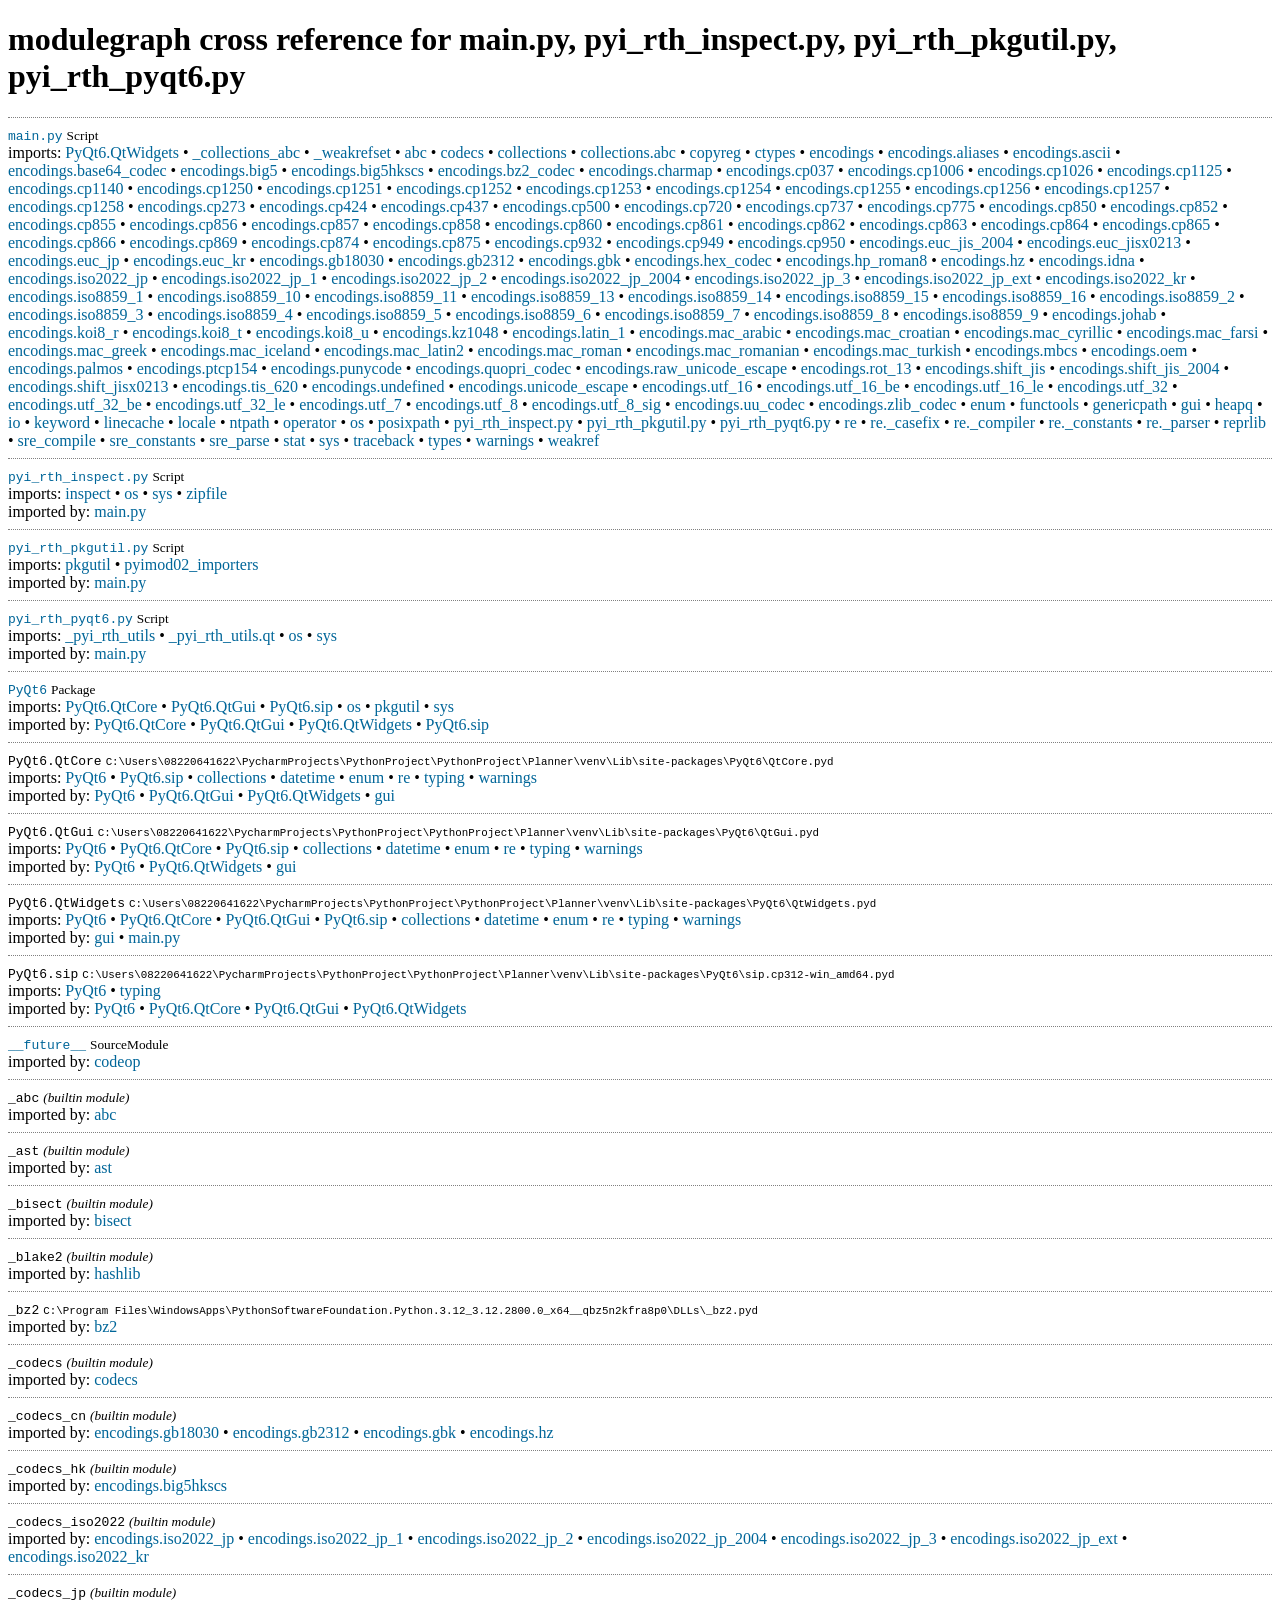
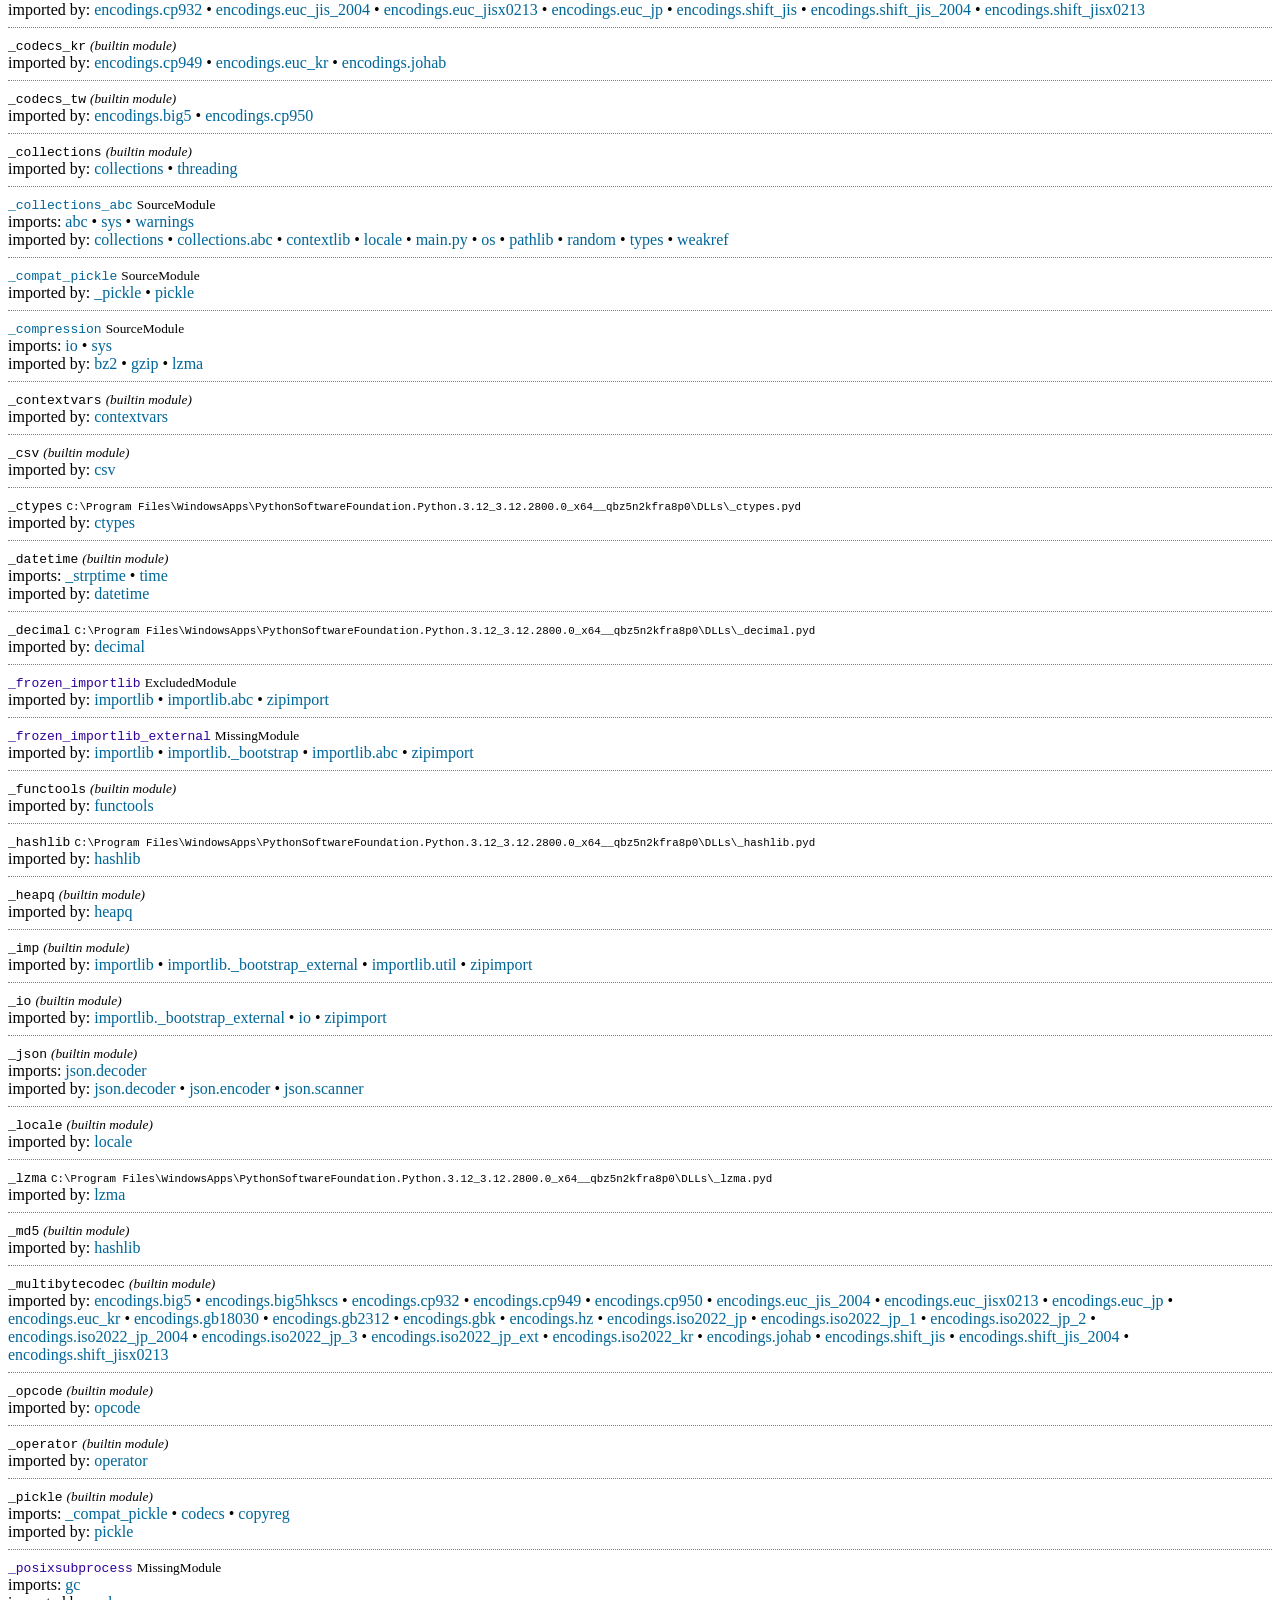
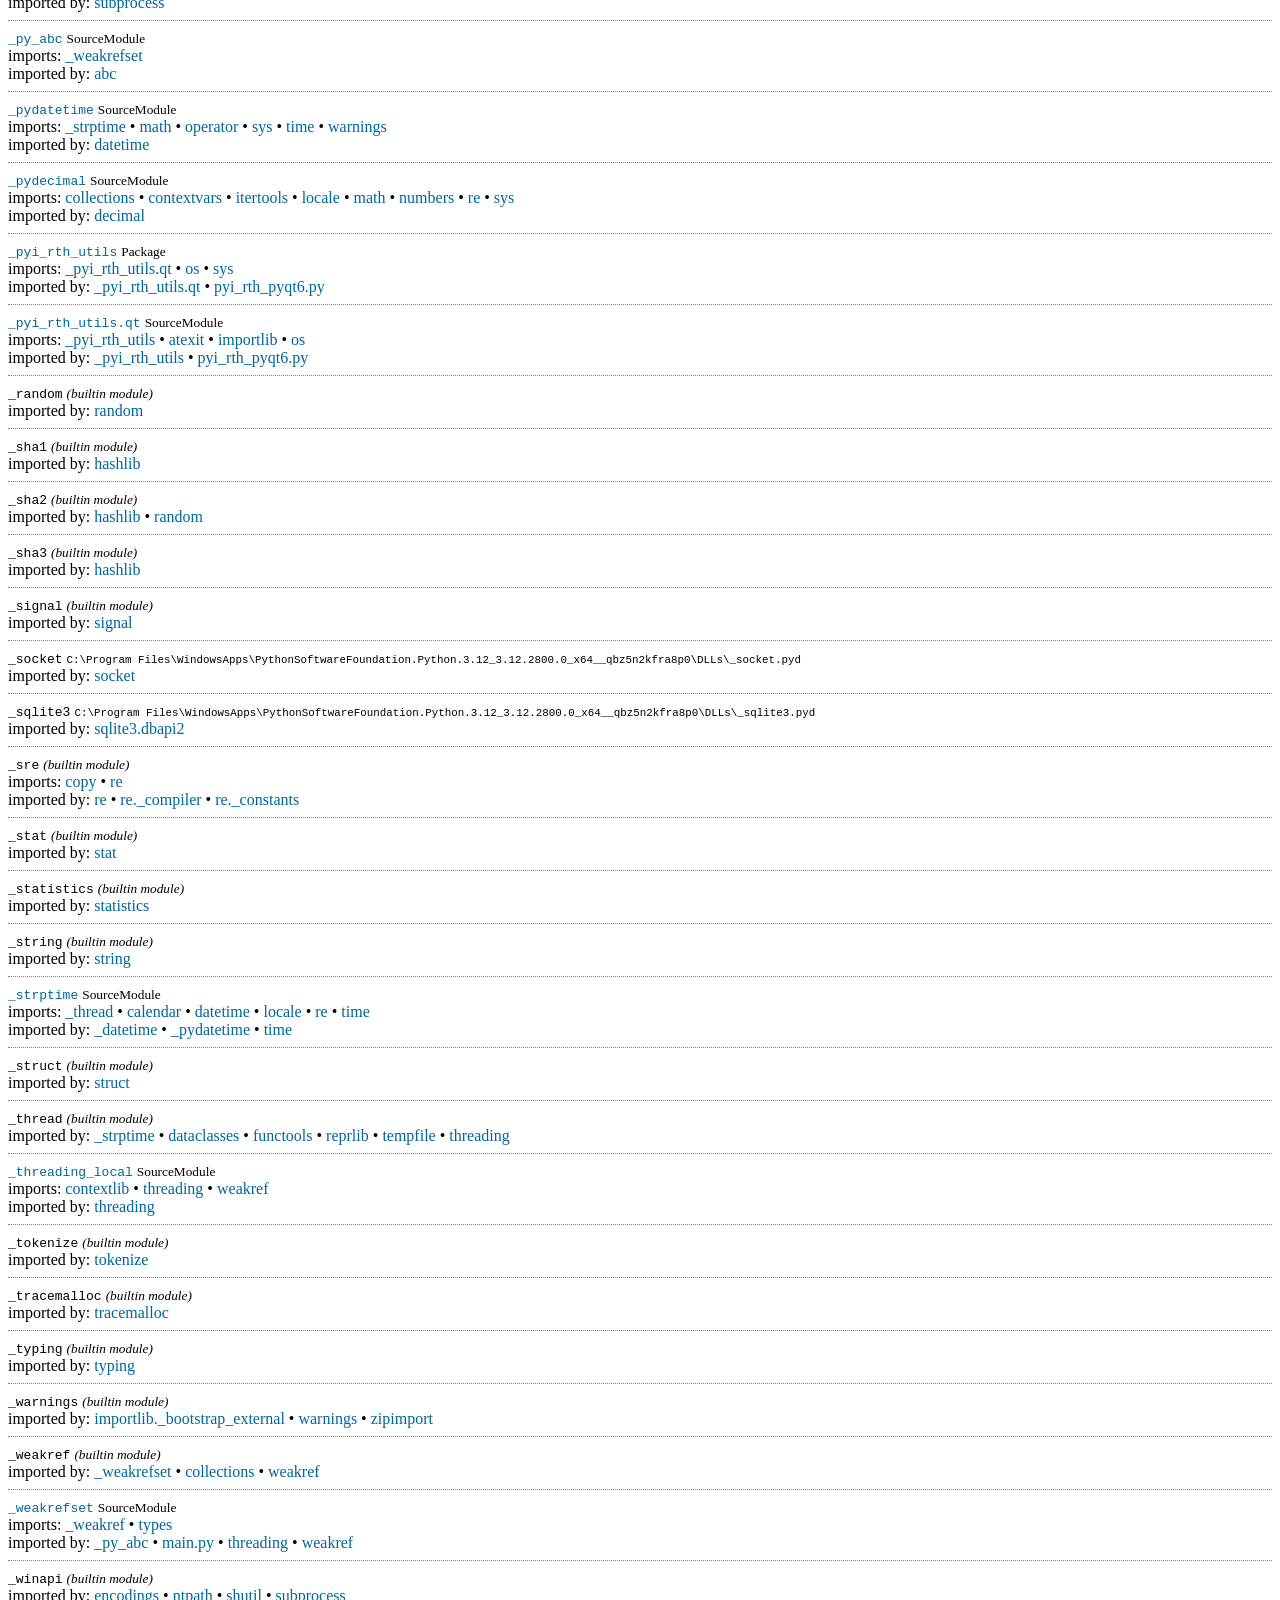
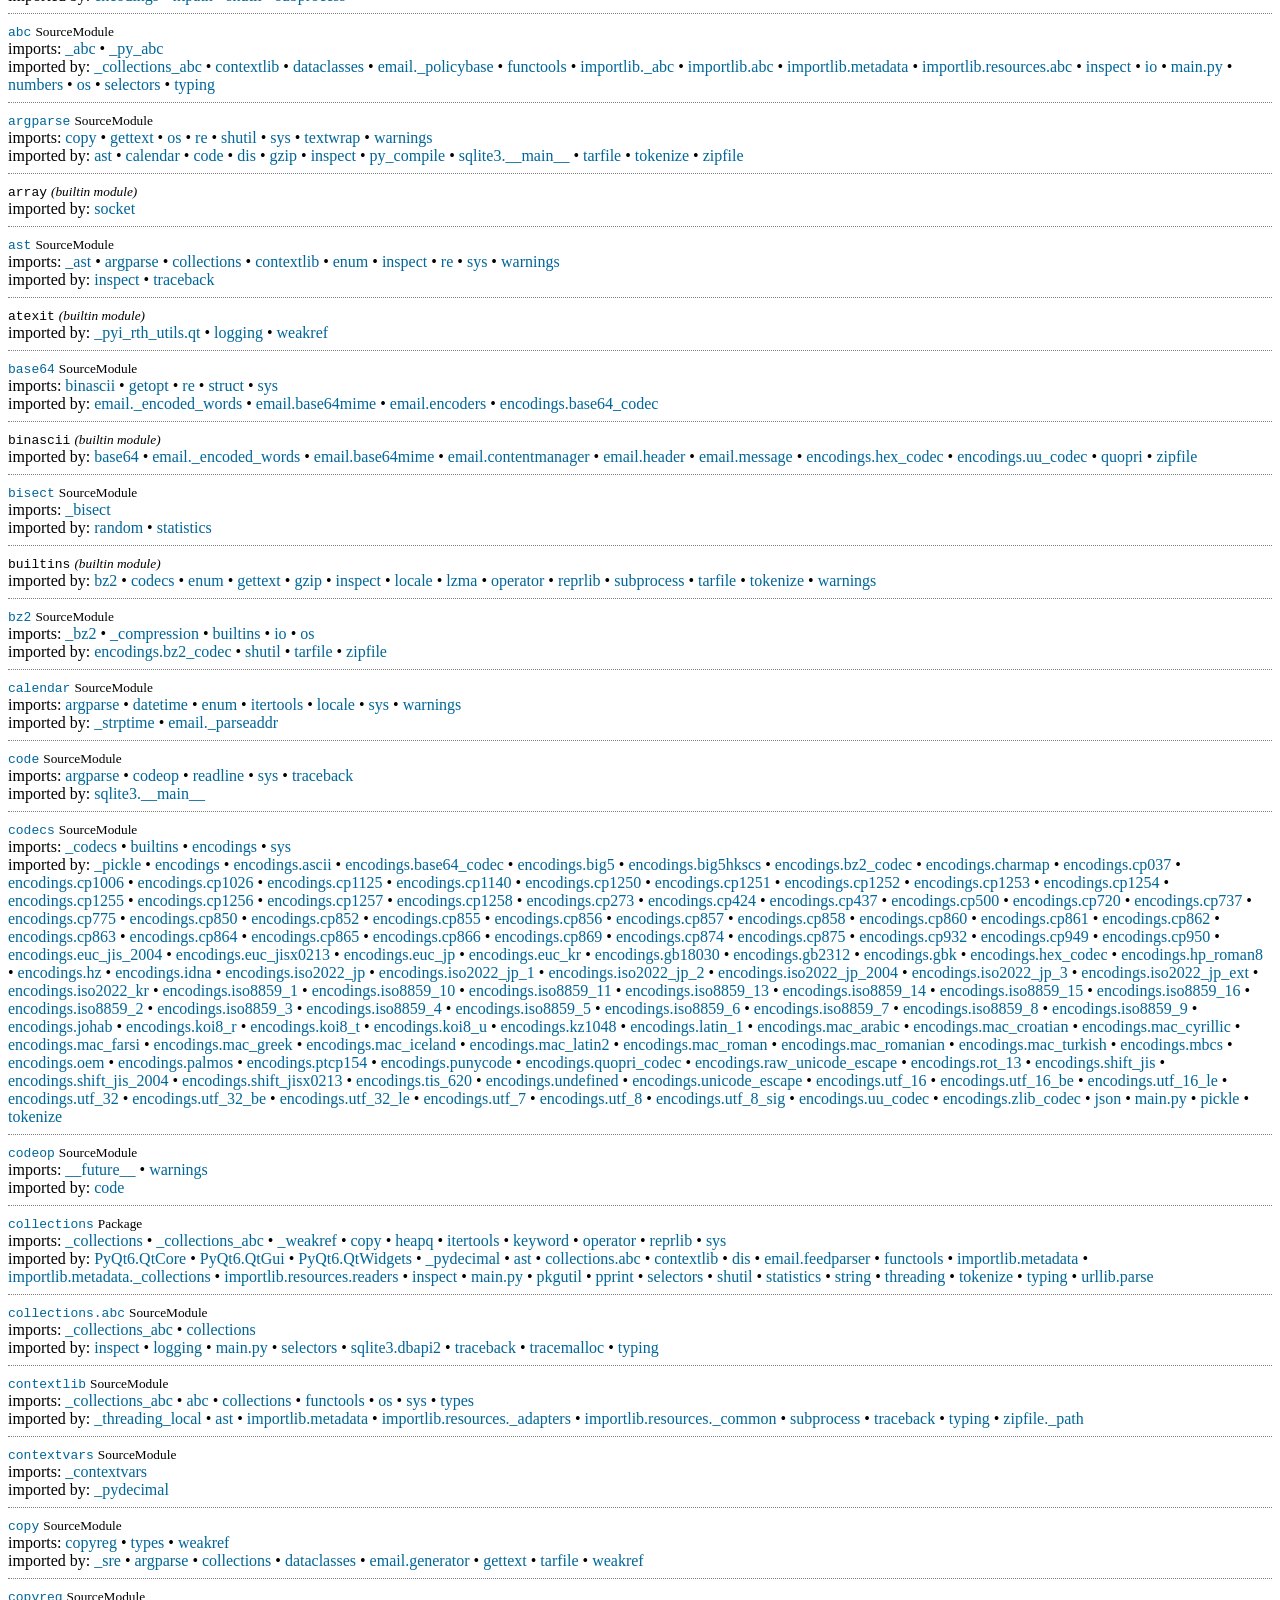
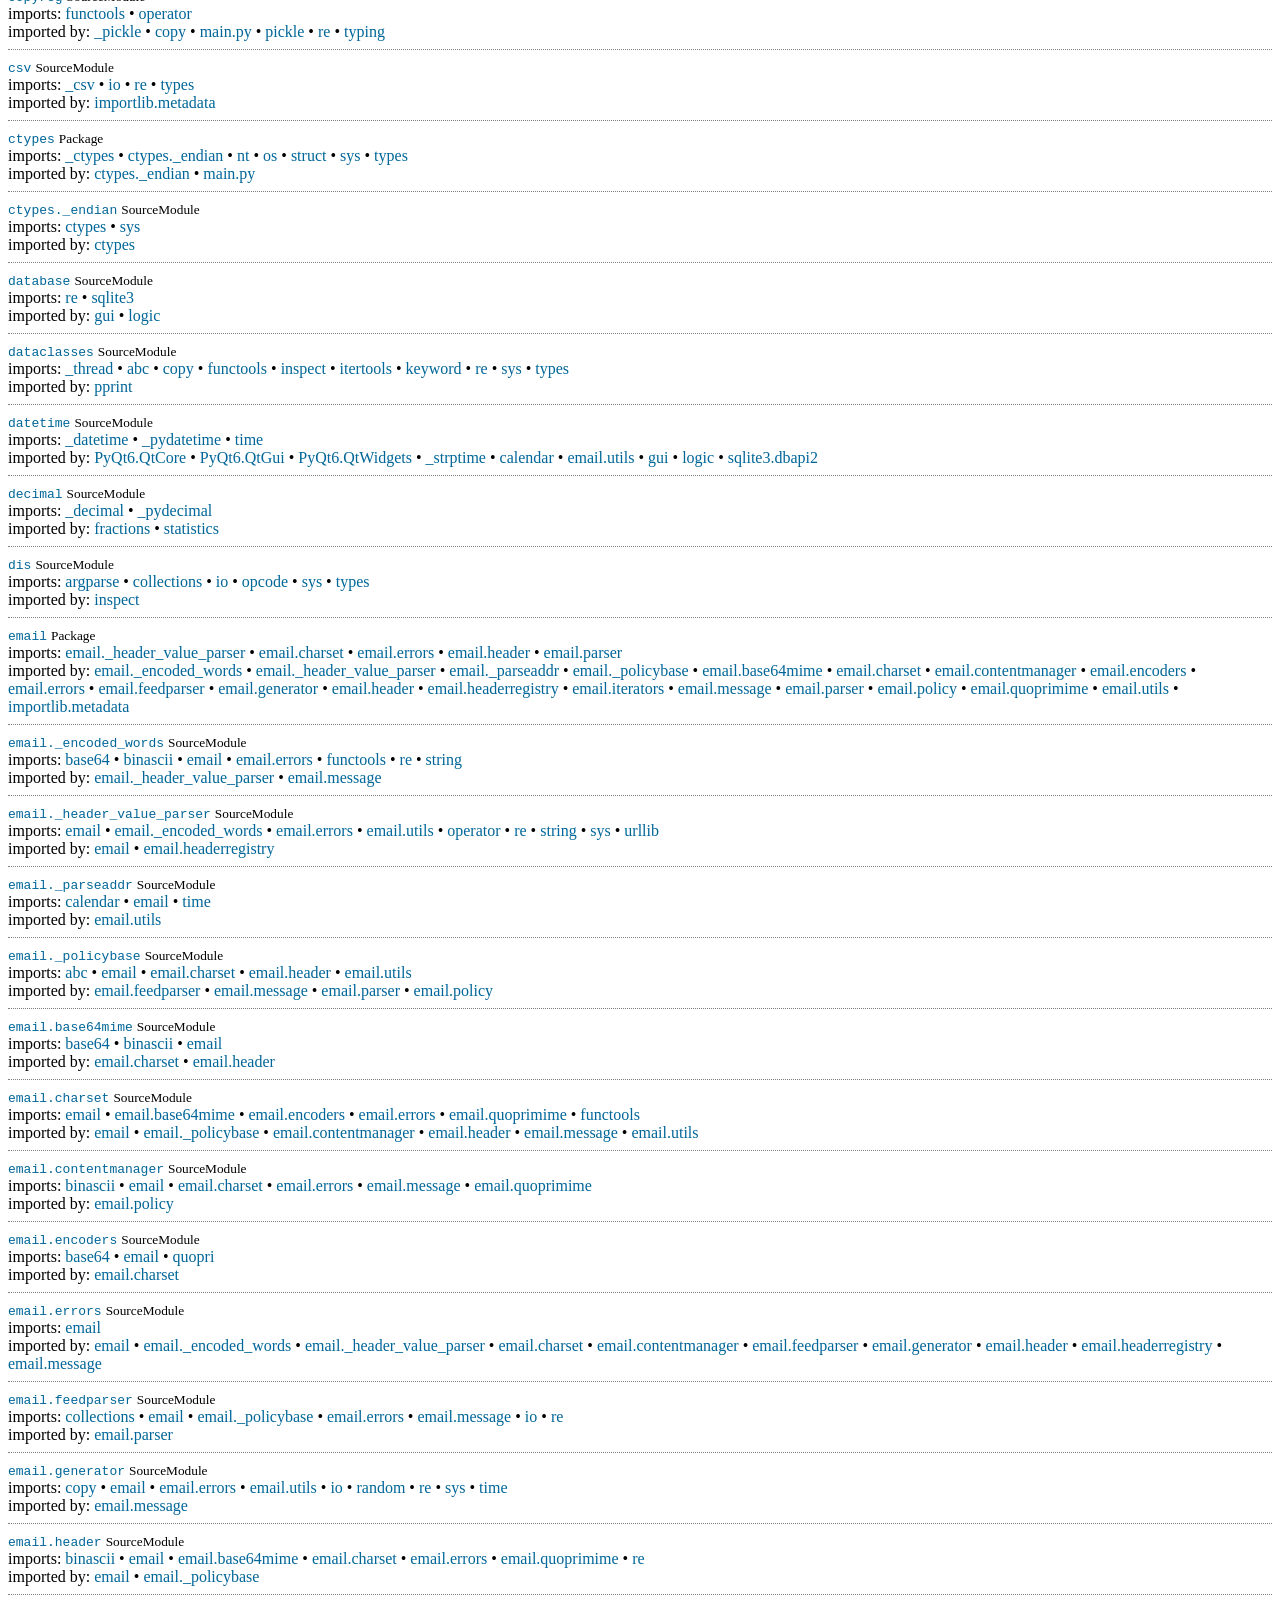
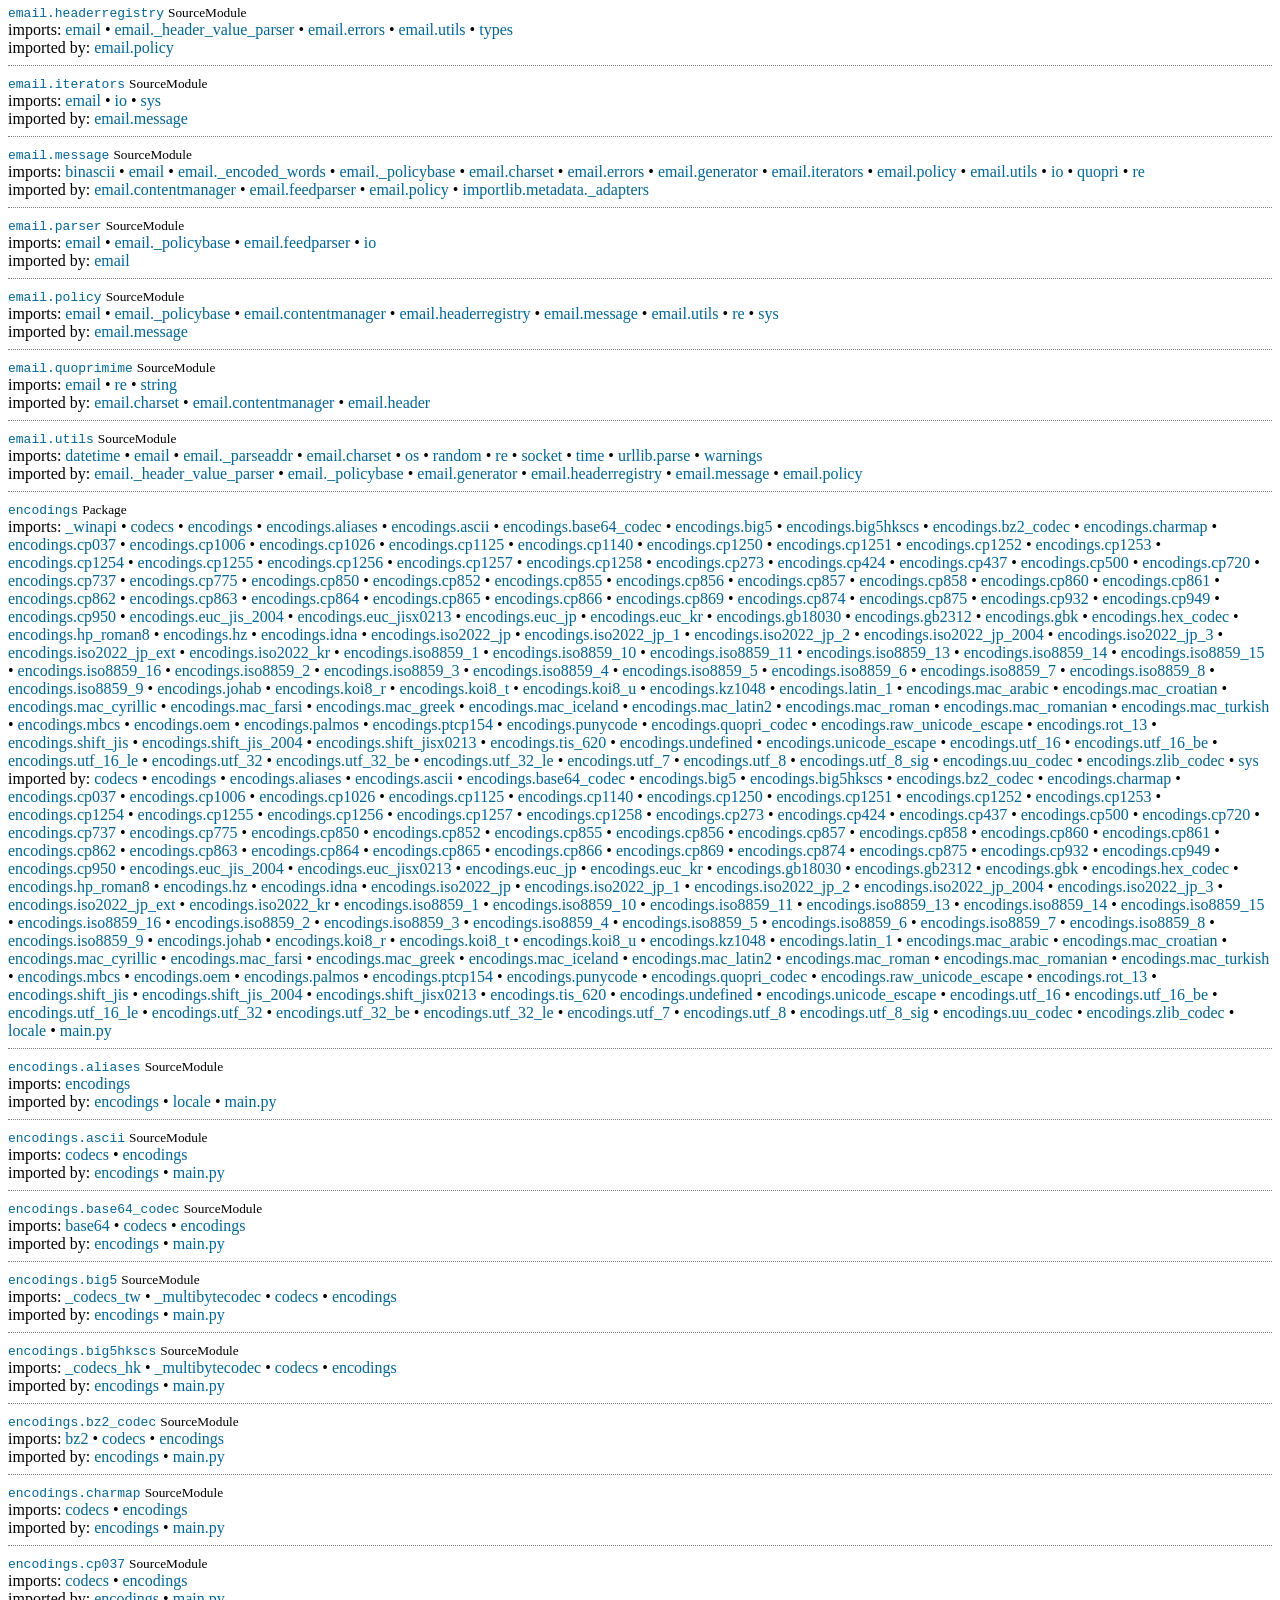
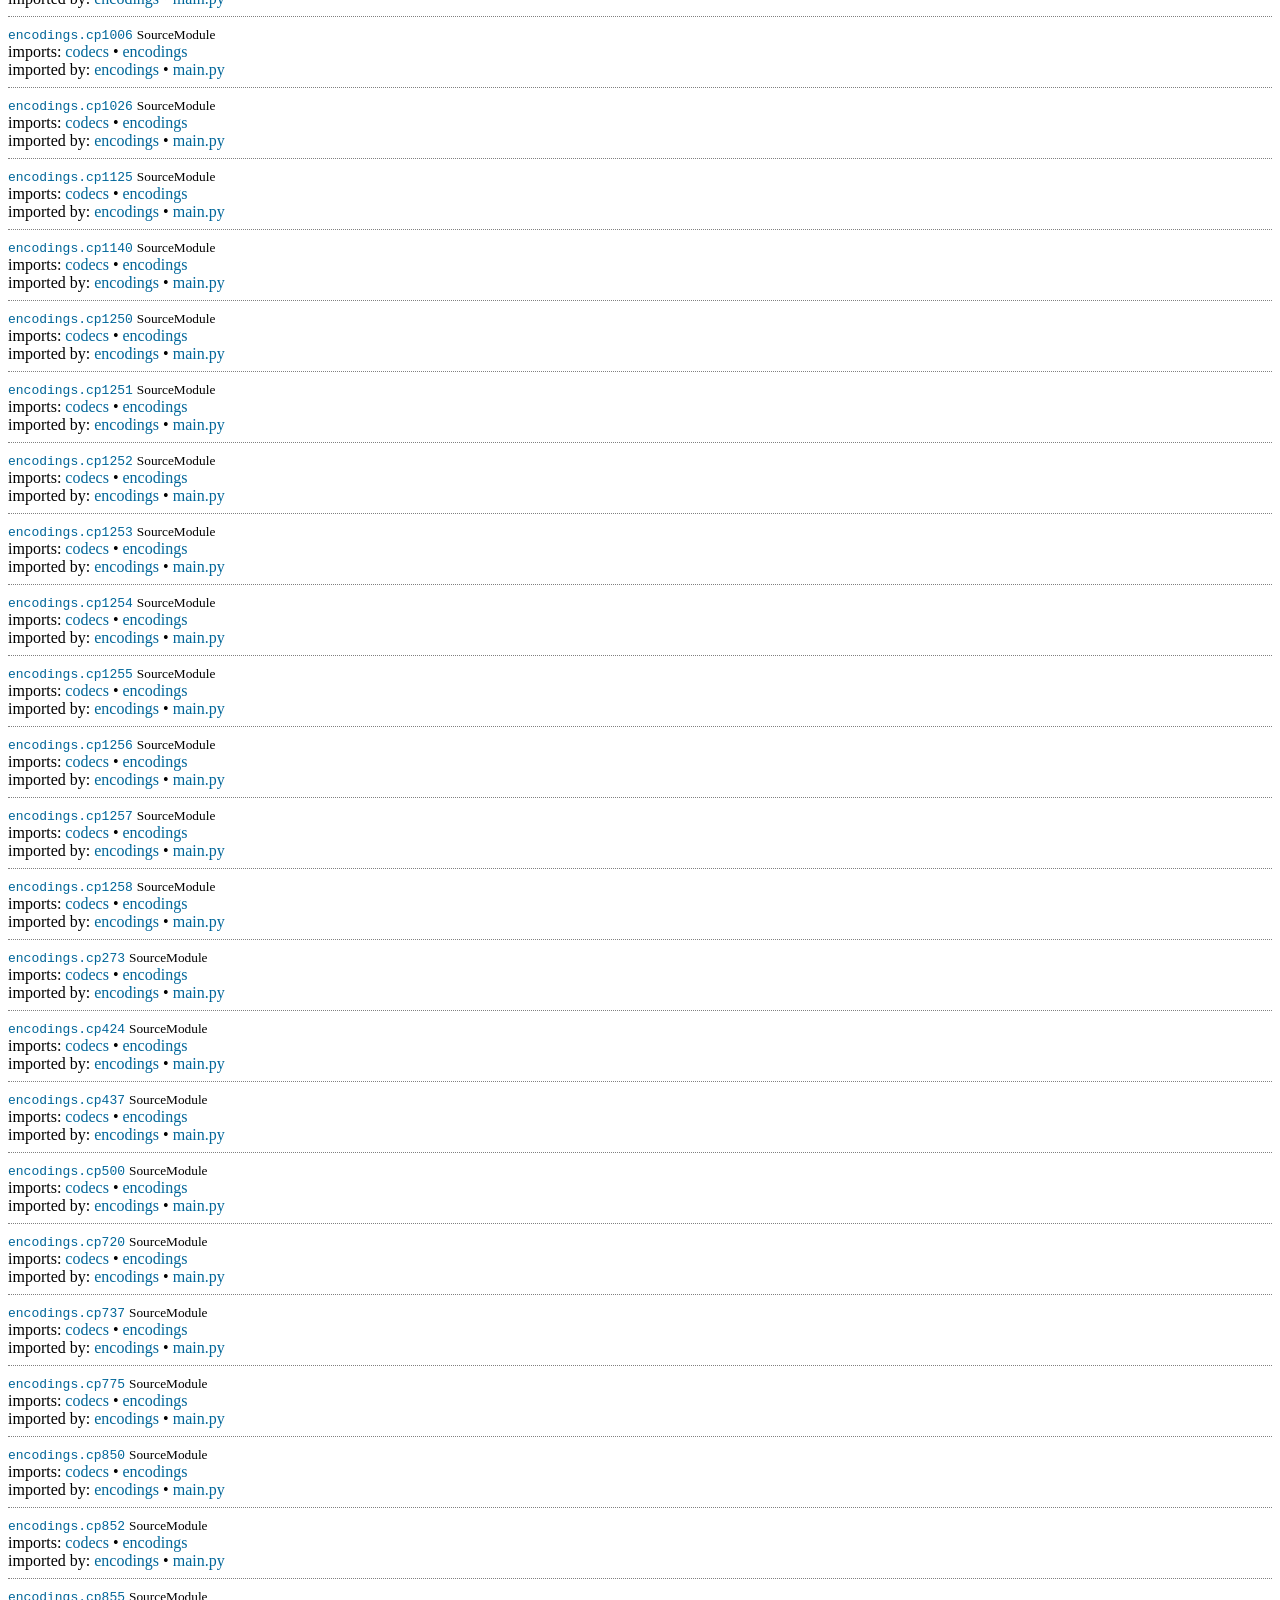
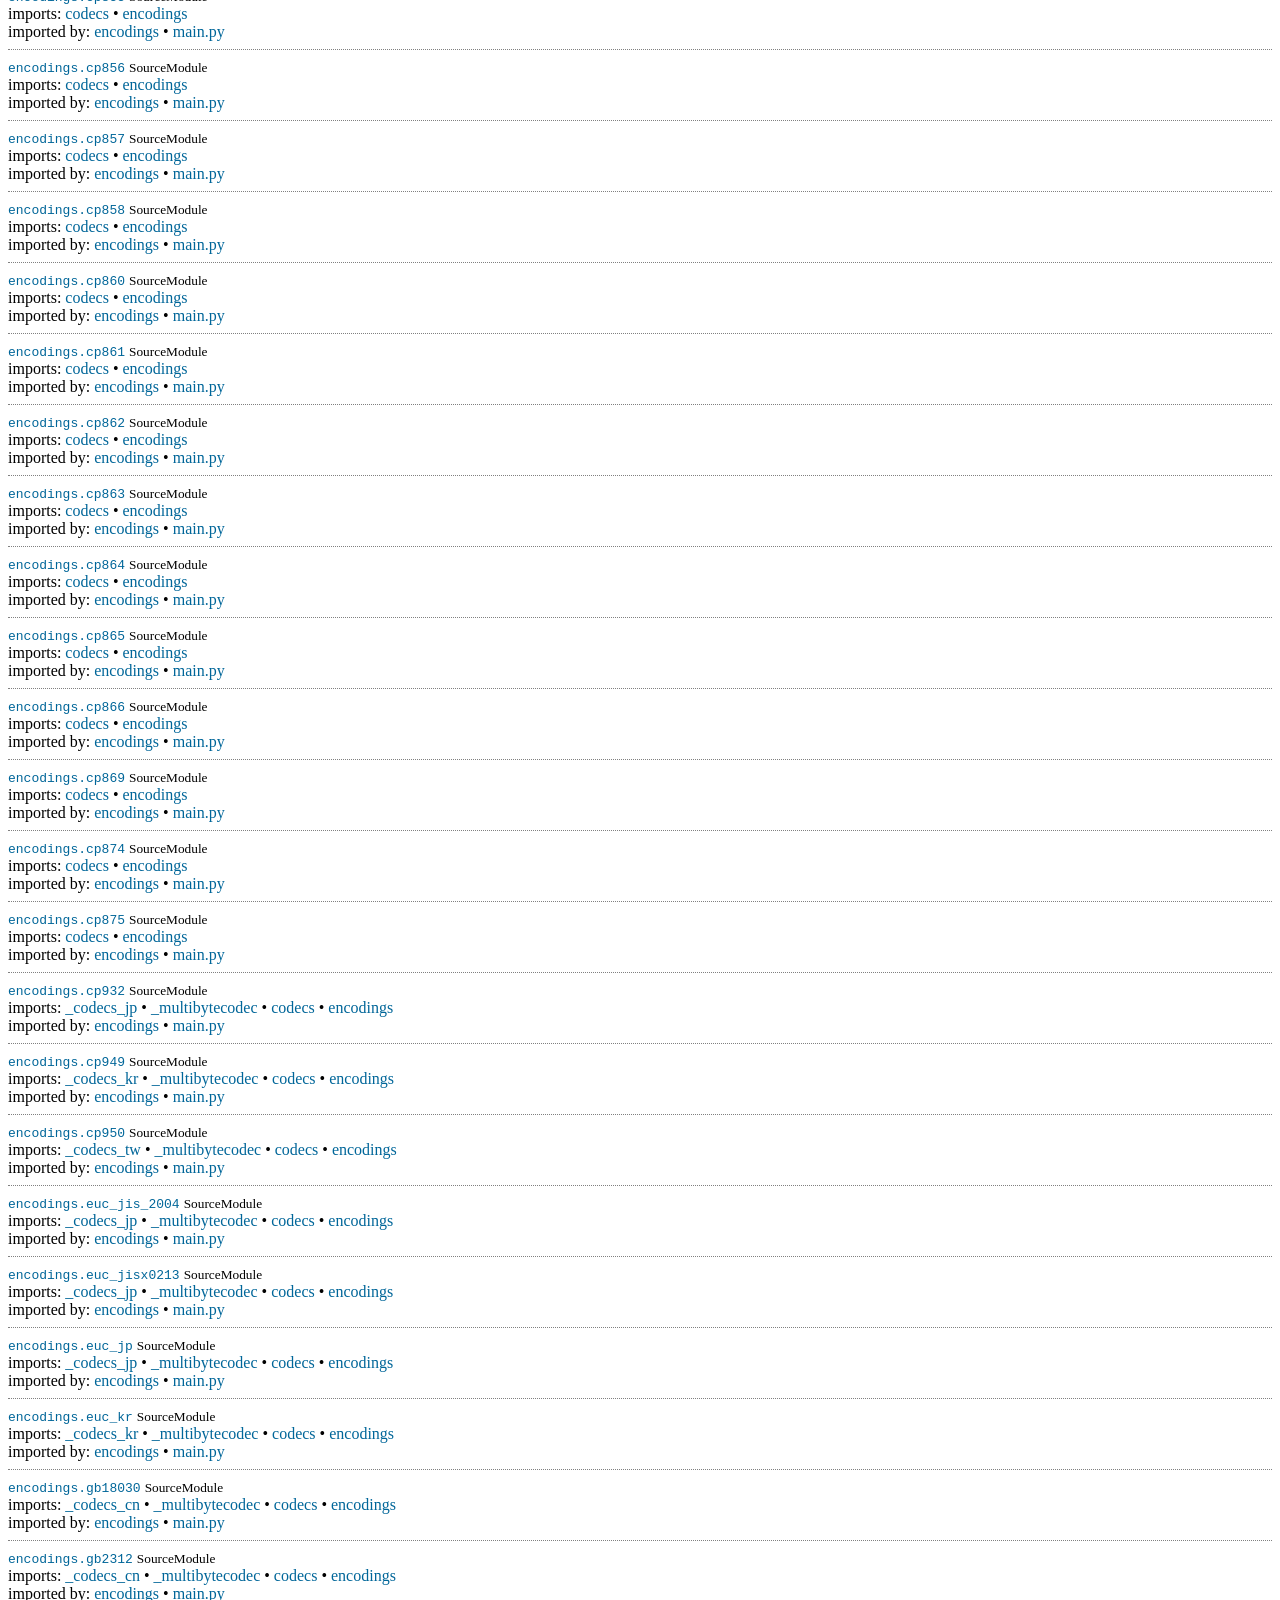
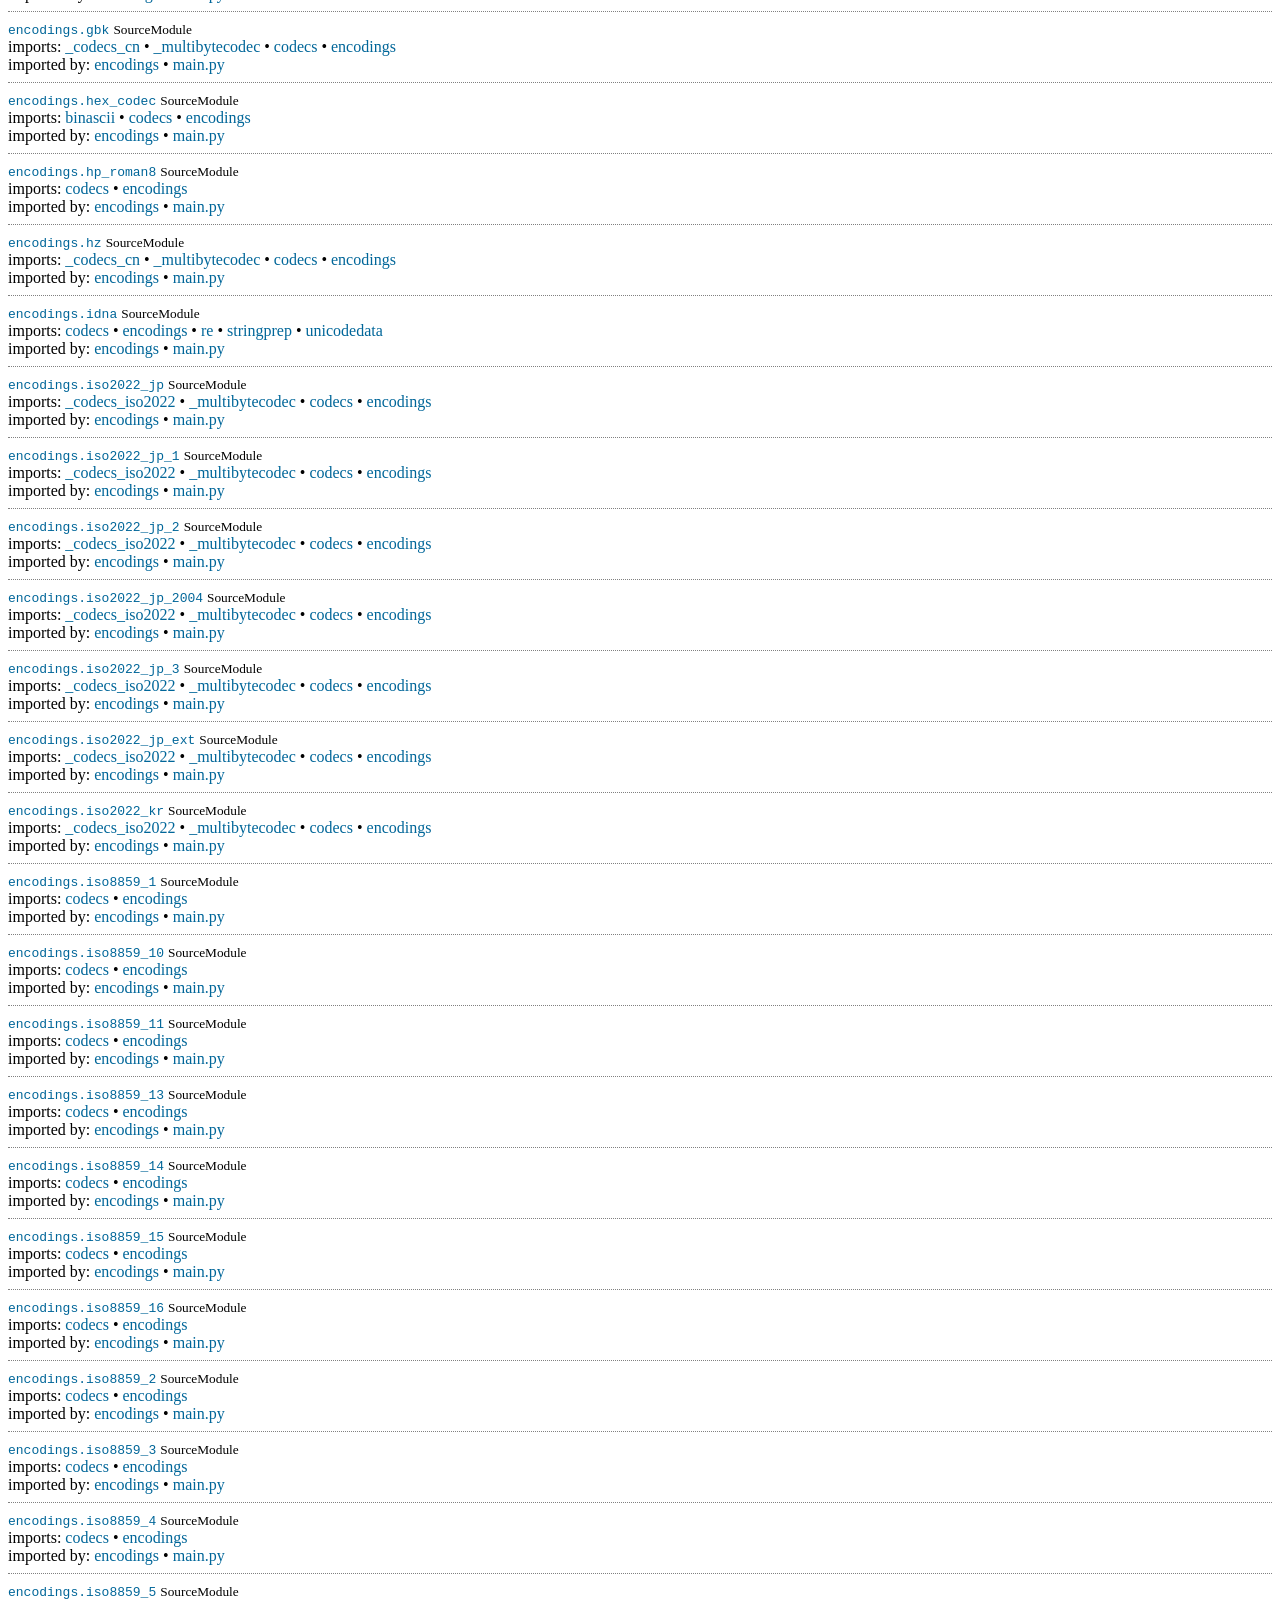
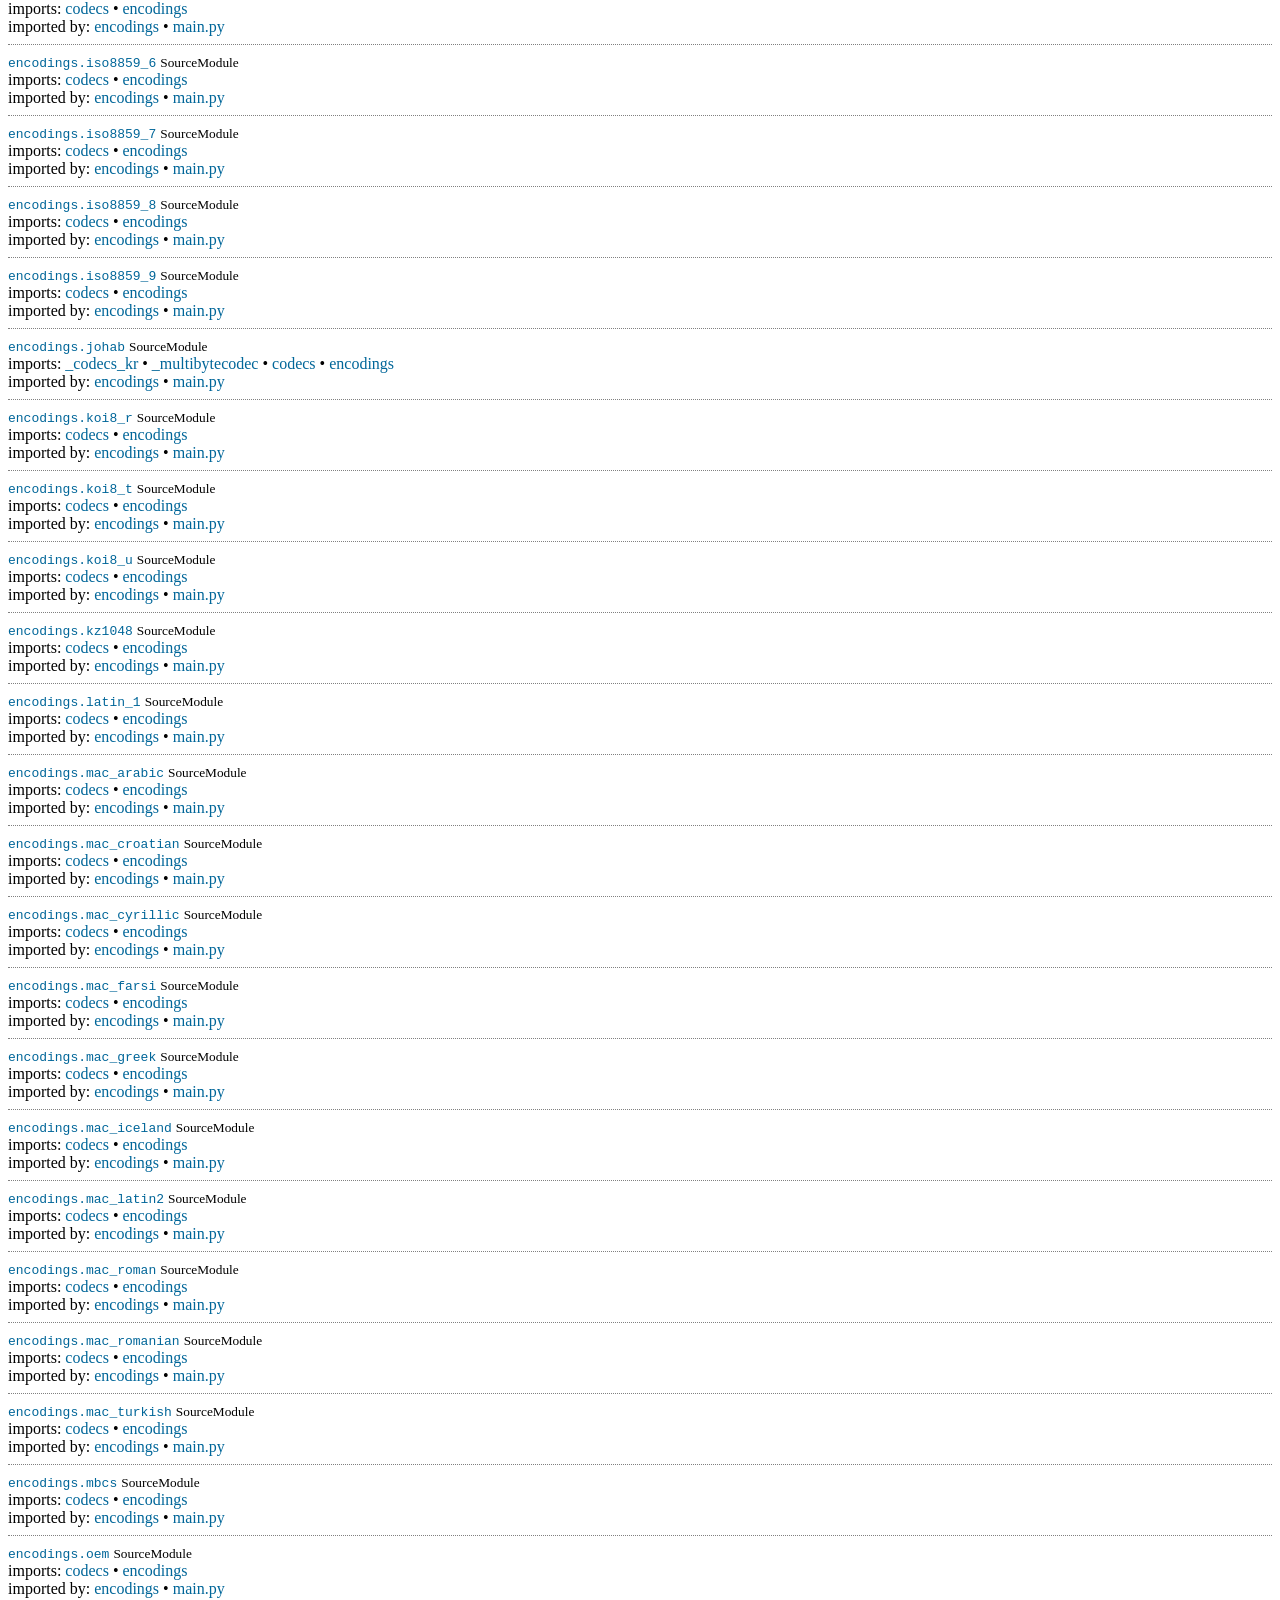
<file: build_novo/GCPlanner/xref-GCPlanner.html>
<!DOCTYPE html>
<html>
  <head>
    <meta charset="UTF-8">
    <title>modulegraph cross reference for main.py, pyi_rth_inspect.py, pyi_rth_pkgutil.py, pyi_rth_pyqt6.py</title>
    <style>
      .node { padding: 0.5em 0 0.5em; border-top: thin grey dotted; }
      .moduletype { font: smaller italic }
      .node a { text-decoration: none; color: #006699; }
      .node a:visited { text-decoration: none; color: #2f0099; }
    </style>
  </head>
  <body>
    <h1>modulegraph cross reference for main.py, pyi_rth_inspect.py, pyi_rth_pkgutil.py, pyi_rth_pyqt6.py</h1>

<div class="node">
  <a name="main.py"></a>
  <a target="code" href="///C:/Users/08220641622/PycharmProjects/PythonProject/PythonProject/Planner/main.py" type="text/plain"><tt>main.py</tt></a>
<span class="moduletype">Script</span>  <div class="import">
imports:
    <a href="#PyQt6.QtWidgets">PyQt6.QtWidgets</a>
 &#8226;   <a href="#_collections_abc">_collections_abc</a>
 &#8226;   <a href="#_weakrefset">_weakrefset</a>
 &#8226;   <a href="#abc">abc</a>
 &#8226;   <a href="#codecs">codecs</a>
 &#8226;   <a href="#collections">collections</a>
 &#8226;   <a href="#collections.abc">collections.abc</a>
 &#8226;   <a href="#copyreg">copyreg</a>
 &#8226;   <a href="#ctypes">ctypes</a>
 &#8226;   <a href="#encodings">encodings</a>
 &#8226;   <a href="#encodings.aliases">encodings.aliases</a>
 &#8226;   <a href="#encodings.ascii">encodings.ascii</a>
 &#8226;   <a href="#encodings.base64_codec">encodings.base64_codec</a>
 &#8226;   <a href="#encodings.big5">encodings.big5</a>
 &#8226;   <a href="#encodings.big5hkscs">encodings.big5hkscs</a>
 &#8226;   <a href="#encodings.bz2_codec">encodings.bz2_codec</a>
 &#8226;   <a href="#encodings.charmap">encodings.charmap</a>
 &#8226;   <a href="#encodings.cp037">encodings.cp037</a>
 &#8226;   <a href="#encodings.cp1006">encodings.cp1006</a>
 &#8226;   <a href="#encodings.cp1026">encodings.cp1026</a>
 &#8226;   <a href="#encodings.cp1125">encodings.cp1125</a>
 &#8226;   <a href="#encodings.cp1140">encodings.cp1140</a>
 &#8226;   <a href="#encodings.cp1250">encodings.cp1250</a>
 &#8226;   <a href="#encodings.cp1251">encodings.cp1251</a>
 &#8226;   <a href="#encodings.cp1252">encodings.cp1252</a>
 &#8226;   <a href="#encodings.cp1253">encodings.cp1253</a>
 &#8226;   <a href="#encodings.cp1254">encodings.cp1254</a>
 &#8226;   <a href="#encodings.cp1255">encodings.cp1255</a>
 &#8226;   <a href="#encodings.cp1256">encodings.cp1256</a>
 &#8226;   <a href="#encodings.cp1257">encodings.cp1257</a>
 &#8226;   <a href="#encodings.cp1258">encodings.cp1258</a>
 &#8226;   <a href="#encodings.cp273">encodings.cp273</a>
 &#8226;   <a href="#encodings.cp424">encodings.cp424</a>
 &#8226;   <a href="#encodings.cp437">encodings.cp437</a>
 &#8226;   <a href="#encodings.cp500">encodings.cp500</a>
 &#8226;   <a href="#encodings.cp720">encodings.cp720</a>
 &#8226;   <a href="#encodings.cp737">encodings.cp737</a>
 &#8226;   <a href="#encodings.cp775">encodings.cp775</a>
 &#8226;   <a href="#encodings.cp850">encodings.cp850</a>
 &#8226;   <a href="#encodings.cp852">encodings.cp852</a>
 &#8226;   <a href="#encodings.cp855">encodings.cp855</a>
 &#8226;   <a href="#encodings.cp856">encodings.cp856</a>
 &#8226;   <a href="#encodings.cp857">encodings.cp857</a>
 &#8226;   <a href="#encodings.cp858">encodings.cp858</a>
 &#8226;   <a href="#encodings.cp860">encodings.cp860</a>
 &#8226;   <a href="#encodings.cp861">encodings.cp861</a>
 &#8226;   <a href="#encodings.cp862">encodings.cp862</a>
 &#8226;   <a href="#encodings.cp863">encodings.cp863</a>
 &#8226;   <a href="#encodings.cp864">encodings.cp864</a>
 &#8226;   <a href="#encodings.cp865">encodings.cp865</a>
 &#8226;   <a href="#encodings.cp866">encodings.cp866</a>
 &#8226;   <a href="#encodings.cp869">encodings.cp869</a>
 &#8226;   <a href="#encodings.cp874">encodings.cp874</a>
 &#8226;   <a href="#encodings.cp875">encodings.cp875</a>
 &#8226;   <a href="#encodings.cp932">encodings.cp932</a>
 &#8226;   <a href="#encodings.cp949">encodings.cp949</a>
 &#8226;   <a href="#encodings.cp950">encodings.cp950</a>
 &#8226;   <a href="#encodings.euc_jis_2004">encodings.euc_jis_2004</a>
 &#8226;   <a href="#encodings.euc_jisx0213">encodings.euc_jisx0213</a>
 &#8226;   <a href="#encodings.euc_jp">encodings.euc_jp</a>
 &#8226;   <a href="#encodings.euc_kr">encodings.euc_kr</a>
 &#8226;   <a href="#encodings.gb18030">encodings.gb18030</a>
 &#8226;   <a href="#encodings.gb2312">encodings.gb2312</a>
 &#8226;   <a href="#encodings.gbk">encodings.gbk</a>
 &#8226;   <a href="#encodings.hex_codec">encodings.hex_codec</a>
 &#8226;   <a href="#encodings.hp_roman8">encodings.hp_roman8</a>
 &#8226;   <a href="#encodings.hz">encodings.hz</a>
 &#8226;   <a href="#encodings.idna">encodings.idna</a>
 &#8226;   <a href="#encodings.iso2022_jp">encodings.iso2022_jp</a>
 &#8226;   <a href="#encodings.iso2022_jp_1">encodings.iso2022_jp_1</a>
 &#8226;   <a href="#encodings.iso2022_jp_2">encodings.iso2022_jp_2</a>
 &#8226;   <a href="#encodings.iso2022_jp_2004">encodings.iso2022_jp_2004</a>
 &#8226;   <a href="#encodings.iso2022_jp_3">encodings.iso2022_jp_3</a>
 &#8226;   <a href="#encodings.iso2022_jp_ext">encodings.iso2022_jp_ext</a>
 &#8226;   <a href="#encodings.iso2022_kr">encodings.iso2022_kr</a>
 &#8226;   <a href="#encodings.iso8859_1">encodings.iso8859_1</a>
 &#8226;   <a href="#encodings.iso8859_10">encodings.iso8859_10</a>
 &#8226;   <a href="#encodings.iso8859_11">encodings.iso8859_11</a>
 &#8226;   <a href="#encodings.iso8859_13">encodings.iso8859_13</a>
 &#8226;   <a href="#encodings.iso8859_14">encodings.iso8859_14</a>
 &#8226;   <a href="#encodings.iso8859_15">encodings.iso8859_15</a>
 &#8226;   <a href="#encodings.iso8859_16">encodings.iso8859_16</a>
 &#8226;   <a href="#encodings.iso8859_2">encodings.iso8859_2</a>
 &#8226;   <a href="#encodings.iso8859_3">encodings.iso8859_3</a>
 &#8226;   <a href="#encodings.iso8859_4">encodings.iso8859_4</a>
 &#8226;   <a href="#encodings.iso8859_5">encodings.iso8859_5</a>
 &#8226;   <a href="#encodings.iso8859_6">encodings.iso8859_6</a>
 &#8226;   <a href="#encodings.iso8859_7">encodings.iso8859_7</a>
 &#8226;   <a href="#encodings.iso8859_8">encodings.iso8859_8</a>
 &#8226;   <a href="#encodings.iso8859_9">encodings.iso8859_9</a>
 &#8226;   <a href="#encodings.johab">encodings.johab</a>
 &#8226;   <a href="#encodings.koi8_r">encodings.koi8_r</a>
 &#8226;   <a href="#encodings.koi8_t">encodings.koi8_t</a>
 &#8226;   <a href="#encodings.koi8_u">encodings.koi8_u</a>
 &#8226;   <a href="#encodings.kz1048">encodings.kz1048</a>
 &#8226;   <a href="#encodings.latin_1">encodings.latin_1</a>
 &#8226;   <a href="#encodings.mac_arabic">encodings.mac_arabic</a>
 &#8226;   <a href="#encodings.mac_croatian">encodings.mac_croatian</a>
 &#8226;   <a href="#encodings.mac_cyrillic">encodings.mac_cyrillic</a>
 &#8226;   <a href="#encodings.mac_farsi">encodings.mac_farsi</a>
 &#8226;   <a href="#encodings.mac_greek">encodings.mac_greek</a>
 &#8226;   <a href="#encodings.mac_iceland">encodings.mac_iceland</a>
 &#8226;   <a href="#encodings.mac_latin2">encodings.mac_latin2</a>
 &#8226;   <a href="#encodings.mac_roman">encodings.mac_roman</a>
 &#8226;   <a href="#encodings.mac_romanian">encodings.mac_romanian</a>
 &#8226;   <a href="#encodings.mac_turkish">encodings.mac_turkish</a>
 &#8226;   <a href="#encodings.mbcs">encodings.mbcs</a>
 &#8226;   <a href="#encodings.oem">encodings.oem</a>
 &#8226;   <a href="#encodings.palmos">encodings.palmos</a>
 &#8226;   <a href="#encodings.ptcp154">encodings.ptcp154</a>
 &#8226;   <a href="#encodings.punycode">encodings.punycode</a>
 &#8226;   <a href="#encodings.quopri_codec">encodings.quopri_codec</a>
 &#8226;   <a href="#encodings.raw_unicode_escape">encodings.raw_unicode_escape</a>
 &#8226;   <a href="#encodings.rot_13">encodings.rot_13</a>
 &#8226;   <a href="#encodings.shift_jis">encodings.shift_jis</a>
 &#8226;   <a href="#encodings.shift_jis_2004">encodings.shift_jis_2004</a>
 &#8226;   <a href="#encodings.shift_jisx0213">encodings.shift_jisx0213</a>
 &#8226;   <a href="#encodings.tis_620">encodings.tis_620</a>
 &#8226;   <a href="#encodings.undefined">encodings.undefined</a>
 &#8226;   <a href="#encodings.unicode_escape">encodings.unicode_escape</a>
 &#8226;   <a href="#encodings.utf_16">encodings.utf_16</a>
 &#8226;   <a href="#encodings.utf_16_be">encodings.utf_16_be</a>
 &#8226;   <a href="#encodings.utf_16_le">encodings.utf_16_le</a>
 &#8226;   <a href="#encodings.utf_32">encodings.utf_32</a>
 &#8226;   <a href="#encodings.utf_32_be">encodings.utf_32_be</a>
 &#8226;   <a href="#encodings.utf_32_le">encodings.utf_32_le</a>
 &#8226;   <a href="#encodings.utf_7">encodings.utf_7</a>
 &#8226;   <a href="#encodings.utf_8">encodings.utf_8</a>
 &#8226;   <a href="#encodings.utf_8_sig">encodings.utf_8_sig</a>
 &#8226;   <a href="#encodings.uu_codec">encodings.uu_codec</a>
 &#8226;   <a href="#encodings.zlib_codec">encodings.zlib_codec</a>
 &#8226;   <a href="#enum">enum</a>
 &#8226;   <a href="#functools">functools</a>
 &#8226;   <a href="#genericpath">genericpath</a>
 &#8226;   <a href="#gui">gui</a>
 &#8226;   <a href="#heapq">heapq</a>
 &#8226;   <a href="#io">io</a>
 &#8226;   <a href="#keyword">keyword</a>
 &#8226;   <a href="#linecache">linecache</a>
 &#8226;   <a href="#locale">locale</a>
 &#8226;   <a href="#ntpath">ntpath</a>
 &#8226;   <a href="#operator">operator</a>
 &#8226;   <a href="#os">os</a>
 &#8226;   <a href="#posixpath">posixpath</a>
 &#8226;   <a href="#pyi_rth_inspect.py">pyi_rth_inspect.py</a>
 &#8226;   <a href="#pyi_rth_pkgutil.py">pyi_rth_pkgutil.py</a>
 &#8226;   <a href="#pyi_rth_pyqt6.py">pyi_rth_pyqt6.py</a>
 &#8226;   <a href="#re">re</a>
 &#8226;   <a href="#re._casefix">re._casefix</a>
 &#8226;   <a href="#re._compiler">re._compiler</a>
 &#8226;   <a href="#re._constants">re._constants</a>
 &#8226;   <a href="#re._parser">re._parser</a>
 &#8226;   <a href="#reprlib">reprlib</a>
 &#8226;   <a href="#sre_compile">sre_compile</a>
 &#8226;   <a href="#sre_constants">sre_constants</a>
 &#8226;   <a href="#sre_parse">sre_parse</a>
 &#8226;   <a href="#stat">stat</a>
 &#8226;   <a href="#sys">sys</a>
 &#8226;   <a href="#traceback">traceback</a>
 &#8226;   <a href="#types">types</a>
 &#8226;   <a href="#warnings">warnings</a>
 &#8226;   <a href="#weakref">weakref</a>

  </div>

</div>

<div class="node">
  <a name="pyi_rth_inspect.py"></a>
  <a target="code" href="///C:/Users/08220641622/PycharmProjects/PythonProject/PythonProject/Planner/venv/Lib/site-packages/PyInstaller/hooks/rthooks/pyi_rth_inspect.py" type="text/plain"><tt>pyi_rth_inspect.py</tt></a>
<span class="moduletype">Script</span>  <div class="import">
imports:
    <a href="#inspect">inspect</a>
 &#8226;   <a href="#os">os</a>
 &#8226;   <a href="#sys">sys</a>
 &#8226;   <a href="#zipfile">zipfile</a>

  </div>
  <div class="import">
imported by:
    <a href="#main.py">main.py</a>

  </div>

</div>

<div class="node">
  <a name="pyi_rth_pkgutil.py"></a>
  <a target="code" href="///C:/Users/08220641622/PycharmProjects/PythonProject/PythonProject/Planner/venv/Lib/site-packages/PyInstaller/hooks/rthooks/pyi_rth_pkgutil.py" type="text/plain"><tt>pyi_rth_pkgutil.py</tt></a>
<span class="moduletype">Script</span>  <div class="import">
imports:
    <a href="#pkgutil">pkgutil</a>
 &#8226;   <a href="#pyimod02_importers">pyimod02_importers</a>

  </div>
  <div class="import">
imported by:
    <a href="#main.py">main.py</a>

  </div>

</div>

<div class="node">
  <a name="pyi_rth_pyqt6.py"></a>
  <a target="code" href="///C:/Users/08220641622/PycharmProjects/PythonProject/PythonProject/Planner/venv/Lib/site-packages/PyInstaller/hooks/rthooks/pyi_rth_pyqt6.py" type="text/plain"><tt>pyi_rth_pyqt6.py</tt></a>
<span class="moduletype">Script</span>  <div class="import">
imports:
    <a href="#_pyi_rth_utils">_pyi_rth_utils</a>
 &#8226;   <a href="#_pyi_rth_utils.qt">_pyi_rth_utils.qt</a>
 &#8226;   <a href="#os">os</a>
 &#8226;   <a href="#sys">sys</a>

  </div>
  <div class="import">
imported by:
    <a href="#main.py">main.py</a>

  </div>

</div>

<div class="node">
  <a name="PyQt6"></a>
  <a target="code" href="///C:/Users/08220641622/PycharmProjects/PythonProject/PythonProject/Planner/venv/Lib/site-packages/PyQt6/__init__.py" type="text/plain"><tt>PyQt6</tt></a>
<span class="moduletype">Package</span>  <div class="import">
imports:
    <a href="#PyQt6.QtCore">PyQt6.QtCore</a>
 &#8226;   <a href="#PyQt6.QtGui">PyQt6.QtGui</a>
 &#8226;   <a href="#PyQt6.sip">PyQt6.sip</a>
 &#8226;   <a href="#os">os</a>
 &#8226;   <a href="#pkgutil">pkgutil</a>
 &#8226;   <a href="#sys">sys</a>

  </div>
  <div class="import">
imported by:
    <a href="#PyQt6.QtCore">PyQt6.QtCore</a>
 &#8226;   <a href="#PyQt6.QtGui">PyQt6.QtGui</a>
 &#8226;   <a href="#PyQt6.QtWidgets">PyQt6.QtWidgets</a>
 &#8226;   <a href="#PyQt6.sip">PyQt6.sip</a>

  </div>

</div>

<div class="node">
  <a name="PyQt6.QtCore"></a>
  <tt>PyQt6.QtCore</tt> <span class="moduletype"><tt>C:\Users\08220641622\PycharmProjects\PythonProject\PythonProject\Planner\venv\Lib\site-packages\PyQt6\QtCore.pyd</tt></span>  <div class="import">
imports:
    <a href="#PyQt6">PyQt6</a>
 &#8226;   <a href="#PyQt6.sip">PyQt6.sip</a>
 &#8226;   <a href="#collections">collections</a>
 &#8226;   <a href="#datetime">datetime</a>
 &#8226;   <a href="#enum">enum</a>
 &#8226;   <a href="#re">re</a>
 &#8226;   <a href="#typing">typing</a>
 &#8226;   <a href="#warnings">warnings</a>

  </div>
  <div class="import">
imported by:
    <a href="#PyQt6">PyQt6</a>
 &#8226;   <a href="#PyQt6.QtGui">PyQt6.QtGui</a>
 &#8226;   <a href="#PyQt6.QtWidgets">PyQt6.QtWidgets</a>
 &#8226;   <a href="#gui">gui</a>

  </div>

</div>

<div class="node">
  <a name="PyQt6.QtGui"></a>
  <tt>PyQt6.QtGui</tt> <span class="moduletype"><tt>C:\Users\08220641622\PycharmProjects\PythonProject\PythonProject\Planner\venv\Lib\site-packages\PyQt6\QtGui.pyd</tt></span>  <div class="import">
imports:
    <a href="#PyQt6">PyQt6</a>
 &#8226;   <a href="#PyQt6.QtCore">PyQt6.QtCore</a>
 &#8226;   <a href="#PyQt6.sip">PyQt6.sip</a>
 &#8226;   <a href="#collections">collections</a>
 &#8226;   <a href="#datetime">datetime</a>
 &#8226;   <a href="#enum">enum</a>
 &#8226;   <a href="#re">re</a>
 &#8226;   <a href="#typing">typing</a>
 &#8226;   <a href="#warnings">warnings</a>

  </div>
  <div class="import">
imported by:
    <a href="#PyQt6">PyQt6</a>
 &#8226;   <a href="#PyQt6.QtWidgets">PyQt6.QtWidgets</a>
 &#8226;   <a href="#gui">gui</a>

  </div>

</div>

<div class="node">
  <a name="PyQt6.QtWidgets"></a>
  <tt>PyQt6.QtWidgets</tt> <span class="moduletype"><tt>C:\Users\08220641622\PycharmProjects\PythonProject\PythonProject\Planner\venv\Lib\site-packages\PyQt6\QtWidgets.pyd</tt></span>  <div class="import">
imports:
    <a href="#PyQt6">PyQt6</a>
 &#8226;   <a href="#PyQt6.QtCore">PyQt6.QtCore</a>
 &#8226;   <a href="#PyQt6.QtGui">PyQt6.QtGui</a>
 &#8226;   <a href="#PyQt6.sip">PyQt6.sip</a>
 &#8226;   <a href="#collections">collections</a>
 &#8226;   <a href="#datetime">datetime</a>
 &#8226;   <a href="#enum">enum</a>
 &#8226;   <a href="#re">re</a>
 &#8226;   <a href="#typing">typing</a>
 &#8226;   <a href="#warnings">warnings</a>

  </div>
  <div class="import">
imported by:
    <a href="#gui">gui</a>
 &#8226;   <a href="#main.py">main.py</a>

  </div>

</div>

<div class="node">
  <a name="PyQt6.sip"></a>
  <tt>PyQt6.sip</tt> <span class="moduletype"><tt>C:\Users\08220641622\PycharmProjects\PythonProject\PythonProject\Planner\venv\Lib\site-packages\PyQt6\sip.cp312-win_amd64.pyd</tt></span>  <div class="import">
imports:
    <a href="#PyQt6">PyQt6</a>
 &#8226;   <a href="#typing">typing</a>

  </div>
  <div class="import">
imported by:
    <a href="#PyQt6">PyQt6</a>
 &#8226;   <a href="#PyQt6.QtCore">PyQt6.QtCore</a>
 &#8226;   <a href="#PyQt6.QtGui">PyQt6.QtGui</a>
 &#8226;   <a href="#PyQt6.QtWidgets">PyQt6.QtWidgets</a>

  </div>

</div>

<div class="node">
  <a name="__future__"></a>
  <a target="code" href="///C:/Program%20Files/WindowsApps/PythonSoftwareFoundation.Python.3.12_3.12.2800.0_x64__qbz5n2kfra8p0/Lib/__future__.py" type="text/plain"><tt>__future__</tt></a>
<span class="moduletype">SourceModule</span>  <div class="import">
imported by:
    <a href="#codeop">codeop</a>

  </div>

</div>

<div class="node">
  <a name="_abc"></a>
  <tt>_abc</tt> <span class="moduletype"><i>(builtin module)</i></span>  <div class="import">
imported by:
    <a href="#abc">abc</a>

  </div>

</div>

<div class="node">
  <a name="_ast"></a>
  <tt>_ast</tt> <span class="moduletype"><i>(builtin module)</i></span>  <div class="import">
imported by:
    <a href="#ast">ast</a>

  </div>

</div>

<div class="node">
  <a name="_bisect"></a>
  <tt>_bisect</tt> <span class="moduletype"><i>(builtin module)</i></span>  <div class="import">
imported by:
    <a href="#bisect">bisect</a>

  </div>

</div>

<div class="node">
  <a name="_blake2"></a>
  <tt>_blake2</tt> <span class="moduletype"><i>(builtin module)</i></span>  <div class="import">
imported by:
    <a href="#hashlib">hashlib</a>

  </div>

</div>

<div class="node">
  <a name="_bz2"></a>
  <tt>_bz2</tt> <span class="moduletype"><tt>C:\Program Files\WindowsApps\PythonSoftwareFoundation.Python.3.12_3.12.2800.0_x64__qbz5n2kfra8p0\DLLs\_bz2.pyd</tt></span>  <div class="import">
imported by:
    <a href="#bz2">bz2</a>

  </div>

</div>

<div class="node">
  <a name="_codecs"></a>
  <tt>_codecs</tt> <span class="moduletype"><i>(builtin module)</i></span>  <div class="import">
imported by:
    <a href="#codecs">codecs</a>

  </div>

</div>

<div class="node">
  <a name="_codecs_cn"></a>
  <tt>_codecs_cn</tt> <span class="moduletype"><i>(builtin module)</i></span>  <div class="import">
imported by:
    <a href="#encodings.gb18030">encodings.gb18030</a>
 &#8226;   <a href="#encodings.gb2312">encodings.gb2312</a>
 &#8226;   <a href="#encodings.gbk">encodings.gbk</a>
 &#8226;   <a href="#encodings.hz">encodings.hz</a>

  </div>

</div>

<div class="node">
  <a name="_codecs_hk"></a>
  <tt>_codecs_hk</tt> <span class="moduletype"><i>(builtin module)</i></span>  <div class="import">
imported by:
    <a href="#encodings.big5hkscs">encodings.big5hkscs</a>

  </div>

</div>

<div class="node">
  <a name="_codecs_iso2022"></a>
  <tt>_codecs_iso2022</tt> <span class="moduletype"><i>(builtin module)</i></span>  <div class="import">
imported by:
    <a href="#encodings.iso2022_jp">encodings.iso2022_jp</a>
 &#8226;   <a href="#encodings.iso2022_jp_1">encodings.iso2022_jp_1</a>
 &#8226;   <a href="#encodings.iso2022_jp_2">encodings.iso2022_jp_2</a>
 &#8226;   <a href="#encodings.iso2022_jp_2004">encodings.iso2022_jp_2004</a>
 &#8226;   <a href="#encodings.iso2022_jp_3">encodings.iso2022_jp_3</a>
 &#8226;   <a href="#encodings.iso2022_jp_ext">encodings.iso2022_jp_ext</a>
 &#8226;   <a href="#encodings.iso2022_kr">encodings.iso2022_kr</a>

  </div>

</div>

<div class="node">
  <a name="_codecs_jp"></a>
  <tt>_codecs_jp</tt> <span class="moduletype"><i>(builtin module)</i></span>  <div class="import">
imported by:
    <a href="#encodings.cp932">encodings.cp932</a>
 &#8226;   <a href="#encodings.euc_jis_2004">encodings.euc_jis_2004</a>
 &#8226;   <a href="#encodings.euc_jisx0213">encodings.euc_jisx0213</a>
 &#8226;   <a href="#encodings.euc_jp">encodings.euc_jp</a>
 &#8226;   <a href="#encodings.shift_jis">encodings.shift_jis</a>
 &#8226;   <a href="#encodings.shift_jis_2004">encodings.shift_jis_2004</a>
 &#8226;   <a href="#encodings.shift_jisx0213">encodings.shift_jisx0213</a>

  </div>

</div>

<div class="node">
  <a name="_codecs_kr"></a>
  <tt>_codecs_kr</tt> <span class="moduletype"><i>(builtin module)</i></span>  <div class="import">
imported by:
    <a href="#encodings.cp949">encodings.cp949</a>
 &#8226;   <a href="#encodings.euc_kr">encodings.euc_kr</a>
 &#8226;   <a href="#encodings.johab">encodings.johab</a>

  </div>

</div>

<div class="node">
  <a name="_codecs_tw"></a>
  <tt>_codecs_tw</tt> <span class="moduletype"><i>(builtin module)</i></span>  <div class="import">
imported by:
    <a href="#encodings.big5">encodings.big5</a>
 &#8226;   <a href="#encodings.cp950">encodings.cp950</a>

  </div>

</div>

<div class="node">
  <a name="_collections"></a>
  <tt>_collections</tt> <span class="moduletype"><i>(builtin module)</i></span>  <div class="import">
imported by:
    <a href="#collections">collections</a>
 &#8226;   <a href="#threading">threading</a>

  </div>

</div>

<div class="node">
  <a name="_collections_abc"></a>
  <a target="code" href="///C:/Program%20Files/WindowsApps/PythonSoftwareFoundation.Python.3.12_3.12.2800.0_x64__qbz5n2kfra8p0/Lib/_collections_abc.py" type="text/plain"><tt>_collections_abc</tt></a>
<span class="moduletype">SourceModule</span>  <div class="import">
imports:
    <a href="#abc">abc</a>
 &#8226;   <a href="#sys">sys</a>
 &#8226;   <a href="#warnings">warnings</a>

  </div>
  <div class="import">
imported by:
    <a href="#collections">collections</a>
 &#8226;   <a href="#collections.abc">collections.abc</a>
 &#8226;   <a href="#contextlib">contextlib</a>
 &#8226;   <a href="#locale">locale</a>
 &#8226;   <a href="#main.py">main.py</a>
 &#8226;   <a href="#os">os</a>
 &#8226;   <a href="#pathlib">pathlib</a>
 &#8226;   <a href="#random">random</a>
 &#8226;   <a href="#types">types</a>
 &#8226;   <a href="#weakref">weakref</a>

  </div>

</div>

<div class="node">
  <a name="_compat_pickle"></a>
  <a target="code" href="///C:/Program%20Files/WindowsApps/PythonSoftwareFoundation.Python.3.12_3.12.2800.0_x64__qbz5n2kfra8p0/Lib/_compat_pickle.py" type="text/plain"><tt>_compat_pickle</tt></a>
<span class="moduletype">SourceModule</span>  <div class="import">
imported by:
    <a href="#_pickle">_pickle</a>
 &#8226;   <a href="#pickle">pickle</a>

  </div>

</div>

<div class="node">
  <a name="_compression"></a>
  <a target="code" href="///C:/Program%20Files/WindowsApps/PythonSoftwareFoundation.Python.3.12_3.12.2800.0_x64__qbz5n2kfra8p0/Lib/_compression.py" type="text/plain"><tt>_compression</tt></a>
<span class="moduletype">SourceModule</span>  <div class="import">
imports:
    <a href="#io">io</a>
 &#8226;   <a href="#sys">sys</a>

  </div>
  <div class="import">
imported by:
    <a href="#bz2">bz2</a>
 &#8226;   <a href="#gzip">gzip</a>
 &#8226;   <a href="#lzma">lzma</a>

  </div>

</div>

<div class="node">
  <a name="_contextvars"></a>
  <tt>_contextvars</tt> <span class="moduletype"><i>(builtin module)</i></span>  <div class="import">
imported by:
    <a href="#contextvars">contextvars</a>

  </div>

</div>

<div class="node">
  <a name="_csv"></a>
  <tt>_csv</tt> <span class="moduletype"><i>(builtin module)</i></span>  <div class="import">
imported by:
    <a href="#csv">csv</a>

  </div>

</div>

<div class="node">
  <a name="_ctypes"></a>
  <tt>_ctypes</tt> <span class="moduletype"><tt>C:\Program Files\WindowsApps\PythonSoftwareFoundation.Python.3.12_3.12.2800.0_x64__qbz5n2kfra8p0\DLLs\_ctypes.pyd</tt></span>  <div class="import">
imported by:
    <a href="#ctypes">ctypes</a>

  </div>

</div>

<div class="node">
  <a name="_datetime"></a>
  <tt>_datetime</tt> <span class="moduletype"><i>(builtin module)</i></span>  <div class="import">
imports:
    <a href="#_strptime">_strptime</a>
 &#8226;   <a href="#time">time</a>

  </div>
  <div class="import">
imported by:
    <a href="#datetime">datetime</a>

  </div>

</div>

<div class="node">
  <a name="_decimal"></a>
  <tt>_decimal</tt> <span class="moduletype"><tt>C:\Program Files\WindowsApps\PythonSoftwareFoundation.Python.3.12_3.12.2800.0_x64__qbz5n2kfra8p0\DLLs\_decimal.pyd</tt></span>  <div class="import">
imported by:
    <a href="#decimal">decimal</a>

  </div>

</div>

<div class="node">
  <a name="_frozen_importlib"></a>
  <a target="code" href="" type="text/plain"><tt>_frozen_importlib</tt></a>
<span class="moduletype">ExcludedModule</span>  <div class="import">
imported by:
    <a href="#importlib">importlib</a>
 &#8226;   <a href="#importlib.abc">importlib.abc</a>
 &#8226;   <a href="#zipimport">zipimport</a>

  </div>

</div>

<div class="node">
  <a name="_frozen_importlib_external"></a>
  <a target="code" href="" type="text/plain"><tt>_frozen_importlib_external</tt></a>
<span class="moduletype">MissingModule</span>  <div class="import">
imported by:
    <a href="#importlib">importlib</a>
 &#8226;   <a href="#importlib._bootstrap">importlib._bootstrap</a>
 &#8226;   <a href="#importlib.abc">importlib.abc</a>
 &#8226;   <a href="#zipimport">zipimport</a>

  </div>

</div>

<div class="node">
  <a name="_functools"></a>
  <tt>_functools</tt> <span class="moduletype"><i>(builtin module)</i></span>  <div class="import">
imported by:
    <a href="#functools">functools</a>

  </div>

</div>

<div class="node">
  <a name="_hashlib"></a>
  <tt>_hashlib</tt> <span class="moduletype"><tt>C:\Program Files\WindowsApps\PythonSoftwareFoundation.Python.3.12_3.12.2800.0_x64__qbz5n2kfra8p0\DLLs\_hashlib.pyd</tt></span>  <div class="import">
imported by:
    <a href="#hashlib">hashlib</a>

  </div>

</div>

<div class="node">
  <a name="_heapq"></a>
  <tt>_heapq</tt> <span class="moduletype"><i>(builtin module)</i></span>  <div class="import">
imported by:
    <a href="#heapq">heapq</a>

  </div>

</div>

<div class="node">
  <a name="_imp"></a>
  <tt>_imp</tt> <span class="moduletype"><i>(builtin module)</i></span>  <div class="import">
imported by:
    <a href="#importlib">importlib</a>
 &#8226;   <a href="#importlib._bootstrap_external">importlib._bootstrap_external</a>
 &#8226;   <a href="#importlib.util">importlib.util</a>
 &#8226;   <a href="#zipimport">zipimport</a>

  </div>

</div>

<div class="node">
  <a name="_io"></a>
  <tt>_io</tt> <span class="moduletype"><i>(builtin module)</i></span>  <div class="import">
imported by:
    <a href="#importlib._bootstrap_external">importlib._bootstrap_external</a>
 &#8226;   <a href="#io">io</a>
 &#8226;   <a href="#zipimport">zipimport</a>

  </div>

</div>

<div class="node">
  <a name="_json"></a>
  <tt>_json</tt> <span class="moduletype"><i>(builtin module)</i></span>  <div class="import">
imports:
    <a href="#json.decoder">json.decoder</a>

  </div>
  <div class="import">
imported by:
    <a href="#json.decoder">json.decoder</a>
 &#8226;   <a href="#json.encoder">json.encoder</a>
 &#8226;   <a href="#json.scanner">json.scanner</a>

  </div>

</div>

<div class="node">
  <a name="_locale"></a>
  <tt>_locale</tt> <span class="moduletype"><i>(builtin module)</i></span>  <div class="import">
imported by:
    <a href="#locale">locale</a>

  </div>

</div>

<div class="node">
  <a name="_lzma"></a>
  <tt>_lzma</tt> <span class="moduletype"><tt>C:\Program Files\WindowsApps\PythonSoftwareFoundation.Python.3.12_3.12.2800.0_x64__qbz5n2kfra8p0\DLLs\_lzma.pyd</tt></span>  <div class="import">
imported by:
    <a href="#lzma">lzma</a>

  </div>

</div>

<div class="node">
  <a name="_md5"></a>
  <tt>_md5</tt> <span class="moduletype"><i>(builtin module)</i></span>  <div class="import">
imported by:
    <a href="#hashlib">hashlib</a>

  </div>

</div>

<div class="node">
  <a name="_multibytecodec"></a>
  <tt>_multibytecodec</tt> <span class="moduletype"><i>(builtin module)</i></span>  <div class="import">
imported by:
    <a href="#encodings.big5">encodings.big5</a>
 &#8226;   <a href="#encodings.big5hkscs">encodings.big5hkscs</a>
 &#8226;   <a href="#encodings.cp932">encodings.cp932</a>
 &#8226;   <a href="#encodings.cp949">encodings.cp949</a>
 &#8226;   <a href="#encodings.cp950">encodings.cp950</a>
 &#8226;   <a href="#encodings.euc_jis_2004">encodings.euc_jis_2004</a>
 &#8226;   <a href="#encodings.euc_jisx0213">encodings.euc_jisx0213</a>
 &#8226;   <a href="#encodings.euc_jp">encodings.euc_jp</a>
 &#8226;   <a href="#encodings.euc_kr">encodings.euc_kr</a>
 &#8226;   <a href="#encodings.gb18030">encodings.gb18030</a>
 &#8226;   <a href="#encodings.gb2312">encodings.gb2312</a>
 &#8226;   <a href="#encodings.gbk">encodings.gbk</a>
 &#8226;   <a href="#encodings.hz">encodings.hz</a>
 &#8226;   <a href="#encodings.iso2022_jp">encodings.iso2022_jp</a>
 &#8226;   <a href="#encodings.iso2022_jp_1">encodings.iso2022_jp_1</a>
 &#8226;   <a href="#encodings.iso2022_jp_2">encodings.iso2022_jp_2</a>
 &#8226;   <a href="#encodings.iso2022_jp_2004">encodings.iso2022_jp_2004</a>
 &#8226;   <a href="#encodings.iso2022_jp_3">encodings.iso2022_jp_3</a>
 &#8226;   <a href="#encodings.iso2022_jp_ext">encodings.iso2022_jp_ext</a>
 &#8226;   <a href="#encodings.iso2022_kr">encodings.iso2022_kr</a>
 &#8226;   <a href="#encodings.johab">encodings.johab</a>
 &#8226;   <a href="#encodings.shift_jis">encodings.shift_jis</a>
 &#8226;   <a href="#encodings.shift_jis_2004">encodings.shift_jis_2004</a>
 &#8226;   <a href="#encodings.shift_jisx0213">encodings.shift_jisx0213</a>

  </div>

</div>

<div class="node">
  <a name="_opcode"></a>
  <tt>_opcode</tt> <span class="moduletype"><i>(builtin module)</i></span>  <div class="import">
imported by:
    <a href="#opcode">opcode</a>

  </div>

</div>

<div class="node">
  <a name="_operator"></a>
  <tt>_operator</tt> <span class="moduletype"><i>(builtin module)</i></span>  <div class="import">
imported by:
    <a href="#operator">operator</a>

  </div>

</div>

<div class="node">
  <a name="_pickle"></a>
  <tt>_pickle</tt> <span class="moduletype"><i>(builtin module)</i></span>  <div class="import">
imports:
    <a href="#_compat_pickle">_compat_pickle</a>
 &#8226;   <a href="#codecs">codecs</a>
 &#8226;   <a href="#copyreg">copyreg</a>

  </div>
  <div class="import">
imported by:
    <a href="#pickle">pickle</a>

  </div>

</div>

<div class="node">
  <a name="_posixsubprocess"></a>
  <a target="code" href="" type="text/plain"><tt>_posixsubprocess</tt></a>
<span class="moduletype">MissingModule</span>  <div class="import">
imports:
    <a href="#gc">gc</a>

  </div>
  <div class="import">
imported by:
    <a href="#subprocess">subprocess</a>

  </div>

</div>

<div class="node">
  <a name="_py_abc"></a>
  <a target="code" href="///C:/Program%20Files/WindowsApps/PythonSoftwareFoundation.Python.3.12_3.12.2800.0_x64__qbz5n2kfra8p0/Lib/_py_abc.py" type="text/plain"><tt>_py_abc</tt></a>
<span class="moduletype">SourceModule</span>  <div class="import">
imports:
    <a href="#_weakrefset">_weakrefset</a>

  </div>
  <div class="import">
imported by:
    <a href="#abc">abc</a>

  </div>

</div>

<div class="node">
  <a name="_pydatetime"></a>
  <a target="code" href="///C:/Program%20Files/WindowsApps/PythonSoftwareFoundation.Python.3.12_3.12.2800.0_x64__qbz5n2kfra8p0/Lib/_pydatetime.py" type="text/plain"><tt>_pydatetime</tt></a>
<span class="moduletype">SourceModule</span>  <div class="import">
imports:
    <a href="#_strptime">_strptime</a>
 &#8226;   <a href="#math">math</a>
 &#8226;   <a href="#operator">operator</a>
 &#8226;   <a href="#sys">sys</a>
 &#8226;   <a href="#time">time</a>
 &#8226;   <a href="#warnings">warnings</a>

  </div>
  <div class="import">
imported by:
    <a href="#datetime">datetime</a>

  </div>

</div>

<div class="node">
  <a name="_pydecimal"></a>
  <a target="code" href="///C:/Program%20Files/WindowsApps/PythonSoftwareFoundation.Python.3.12_3.12.2800.0_x64__qbz5n2kfra8p0/Lib/_pydecimal.py" type="text/plain"><tt>_pydecimal</tt></a>
<span class="moduletype">SourceModule</span>  <div class="import">
imports:
    <a href="#collections">collections</a>
 &#8226;   <a href="#contextvars">contextvars</a>
 &#8226;   <a href="#itertools">itertools</a>
 &#8226;   <a href="#locale">locale</a>
 &#8226;   <a href="#math">math</a>
 &#8226;   <a href="#numbers">numbers</a>
 &#8226;   <a href="#re">re</a>
 &#8226;   <a href="#sys">sys</a>

  </div>
  <div class="import">
imported by:
    <a href="#decimal">decimal</a>

  </div>

</div>

<div class="node">
  <a name="_pyi_rth_utils"></a>
  <a target="code" href="///C:/Users/08220641622/PycharmProjects/PythonProject/PythonProject/Planner/venv/Lib/site-packages/PyInstaller/fake-modules/_pyi_rth_utils/__init__.py" type="text/plain"><tt>_pyi_rth_utils</tt></a>
<span class="moduletype">Package</span>  <div class="import">
imports:
    <a href="#_pyi_rth_utils.qt">_pyi_rth_utils.qt</a>
 &#8226;   <a href="#os">os</a>
 &#8226;   <a href="#sys">sys</a>

  </div>
  <div class="import">
imported by:
    <a href="#_pyi_rth_utils.qt">_pyi_rth_utils.qt</a>
 &#8226;   <a href="#pyi_rth_pyqt6.py">pyi_rth_pyqt6.py</a>

  </div>

</div>

<div class="node">
  <a name="_pyi_rth_utils.qt"></a>
  <a target="code" href="///C:/Users/08220641622/PycharmProjects/PythonProject/PythonProject/Planner/venv/Lib/site-packages/PyInstaller/fake-modules/_pyi_rth_utils/qt.py" type="text/plain"><tt>_pyi_rth_utils.qt</tt></a>
<span class="moduletype">SourceModule</span>  <div class="import">
imports:
    <a href="#_pyi_rth_utils">_pyi_rth_utils</a>
 &#8226;   <a href="#atexit">atexit</a>
 &#8226;   <a href="#importlib">importlib</a>
 &#8226;   <a href="#os">os</a>

  </div>
  <div class="import">
imported by:
    <a href="#_pyi_rth_utils">_pyi_rth_utils</a>
 &#8226;   <a href="#pyi_rth_pyqt6.py">pyi_rth_pyqt6.py</a>

  </div>

</div>

<div class="node">
  <a name="_random"></a>
  <tt>_random</tt> <span class="moduletype"><i>(builtin module)</i></span>  <div class="import">
imported by:
    <a href="#random">random</a>

  </div>

</div>

<div class="node">
  <a name="_sha1"></a>
  <tt>_sha1</tt> <span class="moduletype"><i>(builtin module)</i></span>  <div class="import">
imported by:
    <a href="#hashlib">hashlib</a>

  </div>

</div>

<div class="node">
  <a name="_sha2"></a>
  <tt>_sha2</tt> <span class="moduletype"><i>(builtin module)</i></span>  <div class="import">
imported by:
    <a href="#hashlib">hashlib</a>
 &#8226;   <a href="#random">random</a>

  </div>

</div>

<div class="node">
  <a name="_sha3"></a>
  <tt>_sha3</tt> <span class="moduletype"><i>(builtin module)</i></span>  <div class="import">
imported by:
    <a href="#hashlib">hashlib</a>

  </div>

</div>

<div class="node">
  <a name="_signal"></a>
  <tt>_signal</tt> <span class="moduletype"><i>(builtin module)</i></span>  <div class="import">
imported by:
    <a href="#signal">signal</a>

  </div>

</div>

<div class="node">
  <a name="_socket"></a>
  <tt>_socket</tt> <span class="moduletype"><tt>C:\Program Files\WindowsApps\PythonSoftwareFoundation.Python.3.12_3.12.2800.0_x64__qbz5n2kfra8p0\DLLs\_socket.pyd</tt></span>  <div class="import">
imported by:
    <a href="#socket">socket</a>

  </div>

</div>

<div class="node">
  <a name="_sqlite3"></a>
  <tt>_sqlite3</tt> <span class="moduletype"><tt>C:\Program Files\WindowsApps\PythonSoftwareFoundation.Python.3.12_3.12.2800.0_x64__qbz5n2kfra8p0\DLLs\_sqlite3.pyd</tt></span>  <div class="import">
imported by:
    <a href="#sqlite3.dbapi2">sqlite3.dbapi2</a>

  </div>

</div>

<div class="node">
  <a name="_sre"></a>
  <tt>_sre</tt> <span class="moduletype"><i>(builtin module)</i></span>  <div class="import">
imports:
    <a href="#copy">copy</a>
 &#8226;   <a href="#re">re</a>

  </div>
  <div class="import">
imported by:
    <a href="#re">re</a>
 &#8226;   <a href="#re._compiler">re._compiler</a>
 &#8226;   <a href="#re._constants">re._constants</a>

  </div>

</div>

<div class="node">
  <a name="_stat"></a>
  <tt>_stat</tt> <span class="moduletype"><i>(builtin module)</i></span>  <div class="import">
imported by:
    <a href="#stat">stat</a>

  </div>

</div>

<div class="node">
  <a name="_statistics"></a>
  <tt>_statistics</tt> <span class="moduletype"><i>(builtin module)</i></span>  <div class="import">
imported by:
    <a href="#statistics">statistics</a>

  </div>

</div>

<div class="node">
  <a name="_string"></a>
  <tt>_string</tt> <span class="moduletype"><i>(builtin module)</i></span>  <div class="import">
imported by:
    <a href="#string">string</a>

  </div>

</div>

<div class="node">
  <a name="_strptime"></a>
  <a target="code" href="///C:/Program%20Files/WindowsApps/PythonSoftwareFoundation.Python.3.12_3.12.2800.0_x64__qbz5n2kfra8p0/Lib/_strptime.py" type="text/plain"><tt>_strptime</tt></a>
<span class="moduletype">SourceModule</span>  <div class="import">
imports:
    <a href="#_thread">_thread</a>
 &#8226;   <a href="#calendar">calendar</a>
 &#8226;   <a href="#datetime">datetime</a>
 &#8226;   <a href="#locale">locale</a>
 &#8226;   <a href="#re">re</a>
 &#8226;   <a href="#time">time</a>

  </div>
  <div class="import">
imported by:
    <a href="#_datetime">_datetime</a>
 &#8226;   <a href="#_pydatetime">_pydatetime</a>
 &#8226;   <a href="#time">time</a>

  </div>

</div>

<div class="node">
  <a name="_struct"></a>
  <tt>_struct</tt> <span class="moduletype"><i>(builtin module)</i></span>  <div class="import">
imported by:
    <a href="#struct">struct</a>

  </div>

</div>

<div class="node">
  <a name="_thread"></a>
  <tt>_thread</tt> <span class="moduletype"><i>(builtin module)</i></span>  <div class="import">
imported by:
    <a href="#_strptime">_strptime</a>
 &#8226;   <a href="#dataclasses">dataclasses</a>
 &#8226;   <a href="#functools">functools</a>
 &#8226;   <a href="#reprlib">reprlib</a>
 &#8226;   <a href="#tempfile">tempfile</a>
 &#8226;   <a href="#threading">threading</a>

  </div>

</div>

<div class="node">
  <a name="_threading_local"></a>
  <a target="code" href="///C:/Program%20Files/WindowsApps/PythonSoftwareFoundation.Python.3.12_3.12.2800.0_x64__qbz5n2kfra8p0/Lib/_threading_local.py" type="text/plain"><tt>_threading_local</tt></a>
<span class="moduletype">SourceModule</span>  <div class="import">
imports:
    <a href="#contextlib">contextlib</a>
 &#8226;   <a href="#threading">threading</a>
 &#8226;   <a href="#weakref">weakref</a>

  </div>
  <div class="import">
imported by:
    <a href="#threading">threading</a>

  </div>

</div>

<div class="node">
  <a name="_tokenize"></a>
  <tt>_tokenize</tt> <span class="moduletype"><i>(builtin module)</i></span>  <div class="import">
imported by:
    <a href="#tokenize">tokenize</a>

  </div>

</div>

<div class="node">
  <a name="_tracemalloc"></a>
  <tt>_tracemalloc</tt> <span class="moduletype"><i>(builtin module)</i></span>  <div class="import">
imported by:
    <a href="#tracemalloc">tracemalloc</a>

  </div>

</div>

<div class="node">
  <a name="_typing"></a>
  <tt>_typing</tt> <span class="moduletype"><i>(builtin module)</i></span>  <div class="import">
imported by:
    <a href="#typing">typing</a>

  </div>

</div>

<div class="node">
  <a name="_warnings"></a>
  <tt>_warnings</tt> <span class="moduletype"><i>(builtin module)</i></span>  <div class="import">
imported by:
    <a href="#importlib._bootstrap_external">importlib._bootstrap_external</a>
 &#8226;   <a href="#warnings">warnings</a>
 &#8226;   <a href="#zipimport">zipimport</a>

  </div>

</div>

<div class="node">
  <a name="_weakref"></a>
  <tt>_weakref</tt> <span class="moduletype"><i>(builtin module)</i></span>  <div class="import">
imported by:
    <a href="#_weakrefset">_weakrefset</a>
 &#8226;   <a href="#collections">collections</a>
 &#8226;   <a href="#weakref">weakref</a>

  </div>

</div>

<div class="node">
  <a name="_weakrefset"></a>
  <a target="code" href="///C:/Program%20Files/WindowsApps/PythonSoftwareFoundation.Python.3.12_3.12.2800.0_x64__qbz5n2kfra8p0/Lib/_weakrefset.py" type="text/plain"><tt>_weakrefset</tt></a>
<span class="moduletype">SourceModule</span>  <div class="import">
imports:
    <a href="#_weakref">_weakref</a>
 &#8226;   <a href="#types">types</a>

  </div>
  <div class="import">
imported by:
    <a href="#_py_abc">_py_abc</a>
 &#8226;   <a href="#main.py">main.py</a>
 &#8226;   <a href="#threading">threading</a>
 &#8226;   <a href="#weakref">weakref</a>

  </div>

</div>

<div class="node">
  <a name="_winapi"></a>
  <tt>_winapi</tt> <span class="moduletype"><i>(builtin module)</i></span>  <div class="import">
imported by:
    <a href="#encodings">encodings</a>
 &#8226;   <a href="#ntpath">ntpath</a>
 &#8226;   <a href="#shutil">shutil</a>
 &#8226;   <a href="#subprocess">subprocess</a>

  </div>

</div>

<div class="node">
  <a name="abc"></a>
  <a target="code" href="///C:/Program%20Files/WindowsApps/PythonSoftwareFoundation.Python.3.12_3.12.2800.0_x64__qbz5n2kfra8p0/Lib/abc.py" type="text/plain"><tt>abc</tt></a>
<span class="moduletype">SourceModule</span>  <div class="import">
imports:
    <a href="#_abc">_abc</a>
 &#8226;   <a href="#_py_abc">_py_abc</a>

  </div>
  <div class="import">
imported by:
    <a href="#_collections_abc">_collections_abc</a>
 &#8226;   <a href="#contextlib">contextlib</a>
 &#8226;   <a href="#dataclasses">dataclasses</a>
 &#8226;   <a href="#email._policybase">email._policybase</a>
 &#8226;   <a href="#functools">functools</a>
 &#8226;   <a href="#importlib._abc">importlib._abc</a>
 &#8226;   <a href="#importlib.abc">importlib.abc</a>
 &#8226;   <a href="#importlib.metadata">importlib.metadata</a>
 &#8226;   <a href="#importlib.resources.abc">importlib.resources.abc</a>
 &#8226;   <a href="#inspect">inspect</a>
 &#8226;   <a href="#io">io</a>
 &#8226;   <a href="#main.py">main.py</a>
 &#8226;   <a href="#numbers">numbers</a>
 &#8226;   <a href="#os">os</a>
 &#8226;   <a href="#selectors">selectors</a>
 &#8226;   <a href="#typing">typing</a>

  </div>

</div>

<div class="node">
  <a name="argparse"></a>
  <a target="code" href="///C:/Program%20Files/WindowsApps/PythonSoftwareFoundation.Python.3.12_3.12.2800.0_x64__qbz5n2kfra8p0/Lib/argparse.py" type="text/plain"><tt>argparse</tt></a>
<span class="moduletype">SourceModule</span>  <div class="import">
imports:
    <a href="#copy">copy</a>
 &#8226;   <a href="#gettext">gettext</a>
 &#8226;   <a href="#os">os</a>
 &#8226;   <a href="#re">re</a>
 &#8226;   <a href="#shutil">shutil</a>
 &#8226;   <a href="#sys">sys</a>
 &#8226;   <a href="#textwrap">textwrap</a>
 &#8226;   <a href="#warnings">warnings</a>

  </div>
  <div class="import">
imported by:
    <a href="#ast">ast</a>
 &#8226;   <a href="#calendar">calendar</a>
 &#8226;   <a href="#code">code</a>
 &#8226;   <a href="#dis">dis</a>
 &#8226;   <a href="#gzip">gzip</a>
 &#8226;   <a href="#inspect">inspect</a>
 &#8226;   <a href="#py_compile">py_compile</a>
 &#8226;   <a href="#sqlite3.__main__">sqlite3.__main__</a>
 &#8226;   <a href="#tarfile">tarfile</a>
 &#8226;   <a href="#tokenize">tokenize</a>
 &#8226;   <a href="#zipfile">zipfile</a>

  </div>

</div>

<div class="node">
  <a name="array"></a>
  <tt>array</tt> <span class="moduletype"><i>(builtin module)</i></span>  <div class="import">
imported by:
    <a href="#socket">socket</a>

  </div>

</div>

<div class="node">
  <a name="ast"></a>
  <a target="code" href="///C:/Program%20Files/WindowsApps/PythonSoftwareFoundation.Python.3.12_3.12.2800.0_x64__qbz5n2kfra8p0/Lib/ast.py" type="text/plain"><tt>ast</tt></a>
<span class="moduletype">SourceModule</span>  <div class="import">
imports:
    <a href="#_ast">_ast</a>
 &#8226;   <a href="#argparse">argparse</a>
 &#8226;   <a href="#collections">collections</a>
 &#8226;   <a href="#contextlib">contextlib</a>
 &#8226;   <a href="#enum">enum</a>
 &#8226;   <a href="#inspect">inspect</a>
 &#8226;   <a href="#re">re</a>
 &#8226;   <a href="#sys">sys</a>
 &#8226;   <a href="#warnings">warnings</a>

  </div>
  <div class="import">
imported by:
    <a href="#inspect">inspect</a>
 &#8226;   <a href="#traceback">traceback</a>

  </div>

</div>

<div class="node">
  <a name="atexit"></a>
  <tt>atexit</tt> <span class="moduletype"><i>(builtin module)</i></span>  <div class="import">
imported by:
    <a href="#_pyi_rth_utils.qt">_pyi_rth_utils.qt</a>
 &#8226;   <a href="#logging">logging</a>
 &#8226;   <a href="#weakref">weakref</a>

  </div>

</div>

<div class="node">
  <a name="base64"></a>
  <a target="code" href="///C:/Program%20Files/WindowsApps/PythonSoftwareFoundation.Python.3.12_3.12.2800.0_x64__qbz5n2kfra8p0/Lib/base64.py" type="text/plain"><tt>base64</tt></a>
<span class="moduletype">SourceModule</span>  <div class="import">
imports:
    <a href="#binascii">binascii</a>
 &#8226;   <a href="#getopt">getopt</a>
 &#8226;   <a href="#re">re</a>
 &#8226;   <a href="#struct">struct</a>
 &#8226;   <a href="#sys">sys</a>

  </div>
  <div class="import">
imported by:
    <a href="#email._encoded_words">email._encoded_words</a>
 &#8226;   <a href="#email.base64mime">email.base64mime</a>
 &#8226;   <a href="#email.encoders">email.encoders</a>
 &#8226;   <a href="#encodings.base64_codec">encodings.base64_codec</a>

  </div>

</div>

<div class="node">
  <a name="binascii"></a>
  <tt>binascii</tt> <span class="moduletype"><i>(builtin module)</i></span>  <div class="import">
imported by:
    <a href="#base64">base64</a>
 &#8226;   <a href="#email._encoded_words">email._encoded_words</a>
 &#8226;   <a href="#email.base64mime">email.base64mime</a>
 &#8226;   <a href="#email.contentmanager">email.contentmanager</a>
 &#8226;   <a href="#email.header">email.header</a>
 &#8226;   <a href="#email.message">email.message</a>
 &#8226;   <a href="#encodings.hex_codec">encodings.hex_codec</a>
 &#8226;   <a href="#encodings.uu_codec">encodings.uu_codec</a>
 &#8226;   <a href="#quopri">quopri</a>
 &#8226;   <a href="#zipfile">zipfile</a>

  </div>

</div>

<div class="node">
  <a name="bisect"></a>
  <a target="code" href="///C:/Program%20Files/WindowsApps/PythonSoftwareFoundation.Python.3.12_3.12.2800.0_x64__qbz5n2kfra8p0/Lib/bisect.py" type="text/plain"><tt>bisect</tt></a>
<span class="moduletype">SourceModule</span>  <div class="import">
imports:
    <a href="#_bisect">_bisect</a>

  </div>
  <div class="import">
imported by:
    <a href="#random">random</a>
 &#8226;   <a href="#statistics">statistics</a>

  </div>

</div>

<div class="node">
  <a name="builtins"></a>
  <tt>builtins</tt> <span class="moduletype"><i>(builtin module)</i></span>  <div class="import">
imported by:
    <a href="#bz2">bz2</a>
 &#8226;   <a href="#codecs">codecs</a>
 &#8226;   <a href="#enum">enum</a>
 &#8226;   <a href="#gettext">gettext</a>
 &#8226;   <a href="#gzip">gzip</a>
 &#8226;   <a href="#inspect">inspect</a>
 &#8226;   <a href="#locale">locale</a>
 &#8226;   <a href="#lzma">lzma</a>
 &#8226;   <a href="#operator">operator</a>
 &#8226;   <a href="#reprlib">reprlib</a>
 &#8226;   <a href="#subprocess">subprocess</a>
 &#8226;   <a href="#tarfile">tarfile</a>
 &#8226;   <a href="#tokenize">tokenize</a>
 &#8226;   <a href="#warnings">warnings</a>

  </div>

</div>

<div class="node">
  <a name="bz2"></a>
  <a target="code" href="///C:/Program%20Files/WindowsApps/PythonSoftwareFoundation.Python.3.12_3.12.2800.0_x64__qbz5n2kfra8p0/Lib/bz2.py" type="text/plain"><tt>bz2</tt></a>
<span class="moduletype">SourceModule</span>  <div class="import">
imports:
    <a href="#_bz2">_bz2</a>
 &#8226;   <a href="#_compression">_compression</a>
 &#8226;   <a href="#builtins">builtins</a>
 &#8226;   <a href="#io">io</a>
 &#8226;   <a href="#os">os</a>

  </div>
  <div class="import">
imported by:
    <a href="#encodings.bz2_codec">encodings.bz2_codec</a>
 &#8226;   <a href="#shutil">shutil</a>
 &#8226;   <a href="#tarfile">tarfile</a>
 &#8226;   <a href="#zipfile">zipfile</a>

  </div>

</div>

<div class="node">
  <a name="calendar"></a>
  <a target="code" href="///C:/Program%20Files/WindowsApps/PythonSoftwareFoundation.Python.3.12_3.12.2800.0_x64__qbz5n2kfra8p0/Lib/calendar.py" type="text/plain"><tt>calendar</tt></a>
<span class="moduletype">SourceModule</span>  <div class="import">
imports:
    <a href="#argparse">argparse</a>
 &#8226;   <a href="#datetime">datetime</a>
 &#8226;   <a href="#enum">enum</a>
 &#8226;   <a href="#itertools">itertools</a>
 &#8226;   <a href="#locale">locale</a>
 &#8226;   <a href="#sys">sys</a>
 &#8226;   <a href="#warnings">warnings</a>

  </div>
  <div class="import">
imported by:
    <a href="#_strptime">_strptime</a>
 &#8226;   <a href="#email._parseaddr">email._parseaddr</a>

  </div>

</div>

<div class="node">
  <a name="code"></a>
  <a target="code" href="///C:/Program%20Files/WindowsApps/PythonSoftwareFoundation.Python.3.12_3.12.2800.0_x64__qbz5n2kfra8p0/Lib/code.py" type="text/plain"><tt>code</tt></a>
<span class="moduletype">SourceModule</span>  <div class="import">
imports:
    <a href="#argparse">argparse</a>
 &#8226;   <a href="#codeop">codeop</a>
 &#8226;   <a href="#readline">readline</a>
 &#8226;   <a href="#sys">sys</a>
 &#8226;   <a href="#traceback">traceback</a>

  </div>
  <div class="import">
imported by:
    <a href="#sqlite3.__main__">sqlite3.__main__</a>

  </div>

</div>

<div class="node">
  <a name="codecs"></a>
  <a target="code" href="///C:/Program%20Files/WindowsApps/PythonSoftwareFoundation.Python.3.12_3.12.2800.0_x64__qbz5n2kfra8p0/Lib/codecs.py" type="text/plain"><tt>codecs</tt></a>
<span class="moduletype">SourceModule</span>  <div class="import">
imports:
    <a href="#_codecs">_codecs</a>
 &#8226;   <a href="#builtins">builtins</a>
 &#8226;   <a href="#encodings">encodings</a>
 &#8226;   <a href="#sys">sys</a>

  </div>
  <div class="import">
imported by:
    <a href="#_pickle">_pickle</a>
 &#8226;   <a href="#encodings">encodings</a>
 &#8226;   <a href="#encodings.ascii">encodings.ascii</a>
 &#8226;   <a href="#encodings.base64_codec">encodings.base64_codec</a>
 &#8226;   <a href="#encodings.big5">encodings.big5</a>
 &#8226;   <a href="#encodings.big5hkscs">encodings.big5hkscs</a>
 &#8226;   <a href="#encodings.bz2_codec">encodings.bz2_codec</a>
 &#8226;   <a href="#encodings.charmap">encodings.charmap</a>
 &#8226;   <a href="#encodings.cp037">encodings.cp037</a>
 &#8226;   <a href="#encodings.cp1006">encodings.cp1006</a>
 &#8226;   <a href="#encodings.cp1026">encodings.cp1026</a>
 &#8226;   <a href="#encodings.cp1125">encodings.cp1125</a>
 &#8226;   <a href="#encodings.cp1140">encodings.cp1140</a>
 &#8226;   <a href="#encodings.cp1250">encodings.cp1250</a>
 &#8226;   <a href="#encodings.cp1251">encodings.cp1251</a>
 &#8226;   <a href="#encodings.cp1252">encodings.cp1252</a>
 &#8226;   <a href="#encodings.cp1253">encodings.cp1253</a>
 &#8226;   <a href="#encodings.cp1254">encodings.cp1254</a>
 &#8226;   <a href="#encodings.cp1255">encodings.cp1255</a>
 &#8226;   <a href="#encodings.cp1256">encodings.cp1256</a>
 &#8226;   <a href="#encodings.cp1257">encodings.cp1257</a>
 &#8226;   <a href="#encodings.cp1258">encodings.cp1258</a>
 &#8226;   <a href="#encodings.cp273">encodings.cp273</a>
 &#8226;   <a href="#encodings.cp424">encodings.cp424</a>
 &#8226;   <a href="#encodings.cp437">encodings.cp437</a>
 &#8226;   <a href="#encodings.cp500">encodings.cp500</a>
 &#8226;   <a href="#encodings.cp720">encodings.cp720</a>
 &#8226;   <a href="#encodings.cp737">encodings.cp737</a>
 &#8226;   <a href="#encodings.cp775">encodings.cp775</a>
 &#8226;   <a href="#encodings.cp850">encodings.cp850</a>
 &#8226;   <a href="#encodings.cp852">encodings.cp852</a>
 &#8226;   <a href="#encodings.cp855">encodings.cp855</a>
 &#8226;   <a href="#encodings.cp856">encodings.cp856</a>
 &#8226;   <a href="#encodings.cp857">encodings.cp857</a>
 &#8226;   <a href="#encodings.cp858">encodings.cp858</a>
 &#8226;   <a href="#encodings.cp860">encodings.cp860</a>
 &#8226;   <a href="#encodings.cp861">encodings.cp861</a>
 &#8226;   <a href="#encodings.cp862">encodings.cp862</a>
 &#8226;   <a href="#encodings.cp863">encodings.cp863</a>
 &#8226;   <a href="#encodings.cp864">encodings.cp864</a>
 &#8226;   <a href="#encodings.cp865">encodings.cp865</a>
 &#8226;   <a href="#encodings.cp866">encodings.cp866</a>
 &#8226;   <a href="#encodings.cp869">encodings.cp869</a>
 &#8226;   <a href="#encodings.cp874">encodings.cp874</a>
 &#8226;   <a href="#encodings.cp875">encodings.cp875</a>
 &#8226;   <a href="#encodings.cp932">encodings.cp932</a>
 &#8226;   <a href="#encodings.cp949">encodings.cp949</a>
 &#8226;   <a href="#encodings.cp950">encodings.cp950</a>
 &#8226;   <a href="#encodings.euc_jis_2004">encodings.euc_jis_2004</a>
 &#8226;   <a href="#encodings.euc_jisx0213">encodings.euc_jisx0213</a>
 &#8226;   <a href="#encodings.euc_jp">encodings.euc_jp</a>
 &#8226;   <a href="#encodings.euc_kr">encodings.euc_kr</a>
 &#8226;   <a href="#encodings.gb18030">encodings.gb18030</a>
 &#8226;   <a href="#encodings.gb2312">encodings.gb2312</a>
 &#8226;   <a href="#encodings.gbk">encodings.gbk</a>
 &#8226;   <a href="#encodings.hex_codec">encodings.hex_codec</a>
 &#8226;   <a href="#encodings.hp_roman8">encodings.hp_roman8</a>
 &#8226;   <a href="#encodings.hz">encodings.hz</a>
 &#8226;   <a href="#encodings.idna">encodings.idna</a>
 &#8226;   <a href="#encodings.iso2022_jp">encodings.iso2022_jp</a>
 &#8226;   <a href="#encodings.iso2022_jp_1">encodings.iso2022_jp_1</a>
 &#8226;   <a href="#encodings.iso2022_jp_2">encodings.iso2022_jp_2</a>
 &#8226;   <a href="#encodings.iso2022_jp_2004">encodings.iso2022_jp_2004</a>
 &#8226;   <a href="#encodings.iso2022_jp_3">encodings.iso2022_jp_3</a>
 &#8226;   <a href="#encodings.iso2022_jp_ext">encodings.iso2022_jp_ext</a>
 &#8226;   <a href="#encodings.iso2022_kr">encodings.iso2022_kr</a>
 &#8226;   <a href="#encodings.iso8859_1">encodings.iso8859_1</a>
 &#8226;   <a href="#encodings.iso8859_10">encodings.iso8859_10</a>
 &#8226;   <a href="#encodings.iso8859_11">encodings.iso8859_11</a>
 &#8226;   <a href="#encodings.iso8859_13">encodings.iso8859_13</a>
 &#8226;   <a href="#encodings.iso8859_14">encodings.iso8859_14</a>
 &#8226;   <a href="#encodings.iso8859_15">encodings.iso8859_15</a>
 &#8226;   <a href="#encodings.iso8859_16">encodings.iso8859_16</a>
 &#8226;   <a href="#encodings.iso8859_2">encodings.iso8859_2</a>
 &#8226;   <a href="#encodings.iso8859_3">encodings.iso8859_3</a>
 &#8226;   <a href="#encodings.iso8859_4">encodings.iso8859_4</a>
 &#8226;   <a href="#encodings.iso8859_5">encodings.iso8859_5</a>
 &#8226;   <a href="#encodings.iso8859_6">encodings.iso8859_6</a>
 &#8226;   <a href="#encodings.iso8859_7">encodings.iso8859_7</a>
 &#8226;   <a href="#encodings.iso8859_8">encodings.iso8859_8</a>
 &#8226;   <a href="#encodings.iso8859_9">encodings.iso8859_9</a>
 &#8226;   <a href="#encodings.johab">encodings.johab</a>
 &#8226;   <a href="#encodings.koi8_r">encodings.koi8_r</a>
 &#8226;   <a href="#encodings.koi8_t">encodings.koi8_t</a>
 &#8226;   <a href="#encodings.koi8_u">encodings.koi8_u</a>
 &#8226;   <a href="#encodings.kz1048">encodings.kz1048</a>
 &#8226;   <a href="#encodings.latin_1">encodings.latin_1</a>
 &#8226;   <a href="#encodings.mac_arabic">encodings.mac_arabic</a>
 &#8226;   <a href="#encodings.mac_croatian">encodings.mac_croatian</a>
 &#8226;   <a href="#encodings.mac_cyrillic">encodings.mac_cyrillic</a>
 &#8226;   <a href="#encodings.mac_farsi">encodings.mac_farsi</a>
 &#8226;   <a href="#encodings.mac_greek">encodings.mac_greek</a>
 &#8226;   <a href="#encodings.mac_iceland">encodings.mac_iceland</a>
 &#8226;   <a href="#encodings.mac_latin2">encodings.mac_latin2</a>
 &#8226;   <a href="#encodings.mac_roman">encodings.mac_roman</a>
 &#8226;   <a href="#encodings.mac_romanian">encodings.mac_romanian</a>
 &#8226;   <a href="#encodings.mac_turkish">encodings.mac_turkish</a>
 &#8226;   <a href="#encodings.mbcs">encodings.mbcs</a>
 &#8226;   <a href="#encodings.oem">encodings.oem</a>
 &#8226;   <a href="#encodings.palmos">encodings.palmos</a>
 &#8226;   <a href="#encodings.ptcp154">encodings.ptcp154</a>
 &#8226;   <a href="#encodings.punycode">encodings.punycode</a>
 &#8226;   <a href="#encodings.quopri_codec">encodings.quopri_codec</a>
 &#8226;   <a href="#encodings.raw_unicode_escape">encodings.raw_unicode_escape</a>
 &#8226;   <a href="#encodings.rot_13">encodings.rot_13</a>
 &#8226;   <a href="#encodings.shift_jis">encodings.shift_jis</a>
 &#8226;   <a href="#encodings.shift_jis_2004">encodings.shift_jis_2004</a>
 &#8226;   <a href="#encodings.shift_jisx0213">encodings.shift_jisx0213</a>
 &#8226;   <a href="#encodings.tis_620">encodings.tis_620</a>
 &#8226;   <a href="#encodings.undefined">encodings.undefined</a>
 &#8226;   <a href="#encodings.unicode_escape">encodings.unicode_escape</a>
 &#8226;   <a href="#encodings.utf_16">encodings.utf_16</a>
 &#8226;   <a href="#encodings.utf_16_be">encodings.utf_16_be</a>
 &#8226;   <a href="#encodings.utf_16_le">encodings.utf_16_le</a>
 &#8226;   <a href="#encodings.utf_32">encodings.utf_32</a>
 &#8226;   <a href="#encodings.utf_32_be">encodings.utf_32_be</a>
 &#8226;   <a href="#encodings.utf_32_le">encodings.utf_32_le</a>
 &#8226;   <a href="#encodings.utf_7">encodings.utf_7</a>
 &#8226;   <a href="#encodings.utf_8">encodings.utf_8</a>
 &#8226;   <a href="#encodings.utf_8_sig">encodings.utf_8_sig</a>
 &#8226;   <a href="#encodings.uu_codec">encodings.uu_codec</a>
 &#8226;   <a href="#encodings.zlib_codec">encodings.zlib_codec</a>
 &#8226;   <a href="#json">json</a>
 &#8226;   <a href="#main.py">main.py</a>
 &#8226;   <a href="#pickle">pickle</a>
 &#8226;   <a href="#tokenize">tokenize</a>

  </div>

</div>

<div class="node">
  <a name="codeop"></a>
  <a target="code" href="///C:/Program%20Files/WindowsApps/PythonSoftwareFoundation.Python.3.12_3.12.2800.0_x64__qbz5n2kfra8p0/Lib/codeop.py" type="text/plain"><tt>codeop</tt></a>
<span class="moduletype">SourceModule</span>  <div class="import">
imports:
    <a href="#__future__">__future__</a>
 &#8226;   <a href="#warnings">warnings</a>

  </div>
  <div class="import">
imported by:
    <a href="#code">code</a>

  </div>

</div>

<div class="node">
  <a name="collections"></a>
  <a target="code" href="///C:/Program%20Files/WindowsApps/PythonSoftwareFoundation.Python.3.12_3.12.2800.0_x64__qbz5n2kfra8p0/Lib/collections/__init__.py" type="text/plain"><tt>collections</tt></a>
<span class="moduletype">Package</span>  <div class="import">
imports:
    <a href="#_collections">_collections</a>
 &#8226;   <a href="#_collections_abc">_collections_abc</a>
 &#8226;   <a href="#_weakref">_weakref</a>
 &#8226;   <a href="#copy">copy</a>
 &#8226;   <a href="#heapq">heapq</a>
 &#8226;   <a href="#itertools">itertools</a>
 &#8226;   <a href="#keyword">keyword</a>
 &#8226;   <a href="#operator">operator</a>
 &#8226;   <a href="#reprlib">reprlib</a>
 &#8226;   <a href="#sys">sys</a>

  </div>
  <div class="import">
imported by:
    <a href="#PyQt6.QtCore">PyQt6.QtCore</a>
 &#8226;   <a href="#PyQt6.QtGui">PyQt6.QtGui</a>
 &#8226;   <a href="#PyQt6.QtWidgets">PyQt6.QtWidgets</a>
 &#8226;   <a href="#_pydecimal">_pydecimal</a>
 &#8226;   <a href="#ast">ast</a>
 &#8226;   <a href="#collections.abc">collections.abc</a>
 &#8226;   <a href="#contextlib">contextlib</a>
 &#8226;   <a href="#dis">dis</a>
 &#8226;   <a href="#email.feedparser">email.feedparser</a>
 &#8226;   <a href="#functools">functools</a>
 &#8226;   <a href="#importlib.metadata">importlib.metadata</a>
 &#8226;   <a href="#importlib.metadata._collections">importlib.metadata._collections</a>
 &#8226;   <a href="#importlib.resources.readers">importlib.resources.readers</a>
 &#8226;   <a href="#inspect">inspect</a>
 &#8226;   <a href="#main.py">main.py</a>
 &#8226;   <a href="#pkgutil">pkgutil</a>
 &#8226;   <a href="#pprint">pprint</a>
 &#8226;   <a href="#selectors">selectors</a>
 &#8226;   <a href="#shutil">shutil</a>
 &#8226;   <a href="#statistics">statistics</a>
 &#8226;   <a href="#string">string</a>
 &#8226;   <a href="#threading">threading</a>
 &#8226;   <a href="#tokenize">tokenize</a>
 &#8226;   <a href="#typing">typing</a>
 &#8226;   <a href="#urllib.parse">urllib.parse</a>

  </div>

</div>

<div class="node">
  <a name="collections.abc"></a>
  <a target="code" href="///C:/Program%20Files/WindowsApps/PythonSoftwareFoundation.Python.3.12_3.12.2800.0_x64__qbz5n2kfra8p0/Lib/collections/abc.py" type="text/plain"><tt>collections.abc</tt></a>
<span class="moduletype">SourceModule</span>  <div class="import">
imports:
    <a href="#_collections_abc">_collections_abc</a>
 &#8226;   <a href="#collections">collections</a>

  </div>
  <div class="import">
imported by:
    <a href="#inspect">inspect</a>
 &#8226;   <a href="#logging">logging</a>
 &#8226;   <a href="#main.py">main.py</a>
 &#8226;   <a href="#selectors">selectors</a>
 &#8226;   <a href="#sqlite3.dbapi2">sqlite3.dbapi2</a>
 &#8226;   <a href="#traceback">traceback</a>
 &#8226;   <a href="#tracemalloc">tracemalloc</a>
 &#8226;   <a href="#typing">typing</a>

  </div>

</div>

<div class="node">
  <a name="contextlib"></a>
  <a target="code" href="///C:/Program%20Files/WindowsApps/PythonSoftwareFoundation.Python.3.12_3.12.2800.0_x64__qbz5n2kfra8p0/Lib/contextlib.py" type="text/plain"><tt>contextlib</tt></a>
<span class="moduletype">SourceModule</span>  <div class="import">
imports:
    <a href="#_collections_abc">_collections_abc</a>
 &#8226;   <a href="#abc">abc</a>
 &#8226;   <a href="#collections">collections</a>
 &#8226;   <a href="#functools">functools</a>
 &#8226;   <a href="#os">os</a>
 &#8226;   <a href="#sys">sys</a>
 &#8226;   <a href="#types">types</a>

  </div>
  <div class="import">
imported by:
    <a href="#_threading_local">_threading_local</a>
 &#8226;   <a href="#ast">ast</a>
 &#8226;   <a href="#importlib.metadata">importlib.metadata</a>
 &#8226;   <a href="#importlib.resources._adapters">importlib.resources._adapters</a>
 &#8226;   <a href="#importlib.resources._common">importlib.resources._common</a>
 &#8226;   <a href="#subprocess">subprocess</a>
 &#8226;   <a href="#traceback">traceback</a>
 &#8226;   <a href="#typing">typing</a>
 &#8226;   <a href="#zipfile._path">zipfile._path</a>

  </div>

</div>

<div class="node">
  <a name="contextvars"></a>
  <a target="code" href="///C:/Program%20Files/WindowsApps/PythonSoftwareFoundation.Python.3.12_3.12.2800.0_x64__qbz5n2kfra8p0/Lib/contextvars.py" type="text/plain"><tt>contextvars</tt></a>
<span class="moduletype">SourceModule</span>  <div class="import">
imports:
    <a href="#_contextvars">_contextvars</a>

  </div>
  <div class="import">
imported by:
    <a href="#_pydecimal">_pydecimal</a>

  </div>

</div>

<div class="node">
  <a name="copy"></a>
  <a target="code" href="///C:/Program%20Files/WindowsApps/PythonSoftwareFoundation.Python.3.12_3.12.2800.0_x64__qbz5n2kfra8p0/Lib/copy.py" type="text/plain"><tt>copy</tt></a>
<span class="moduletype">SourceModule</span>  <div class="import">
imports:
    <a href="#copyreg">copyreg</a>
 &#8226;   <a href="#types">types</a>
 &#8226;   <a href="#weakref">weakref</a>

  </div>
  <div class="import">
imported by:
    <a href="#_sre">_sre</a>
 &#8226;   <a href="#argparse">argparse</a>
 &#8226;   <a href="#collections">collections</a>
 &#8226;   <a href="#dataclasses">dataclasses</a>
 &#8226;   <a href="#email.generator">email.generator</a>
 &#8226;   <a href="#gettext">gettext</a>
 &#8226;   <a href="#tarfile">tarfile</a>
 &#8226;   <a href="#weakref">weakref</a>

  </div>

</div>

<div class="node">
  <a name="copyreg"></a>
  <a target="code" href="///C:/Program%20Files/WindowsApps/PythonSoftwareFoundation.Python.3.12_3.12.2800.0_x64__qbz5n2kfra8p0/Lib/copyreg.py" type="text/plain"><tt>copyreg</tt></a>
<span class="moduletype">SourceModule</span>  <div class="import">
imports:
    <a href="#functools">functools</a>
 &#8226;   <a href="#operator">operator</a>

  </div>
  <div class="import">
imported by:
    <a href="#_pickle">_pickle</a>
 &#8226;   <a href="#copy">copy</a>
 &#8226;   <a href="#main.py">main.py</a>
 &#8226;   <a href="#pickle">pickle</a>
 &#8226;   <a href="#re">re</a>
 &#8226;   <a href="#typing">typing</a>

  </div>

</div>

<div class="node">
  <a name="csv"></a>
  <a target="code" href="///C:/Program%20Files/WindowsApps/PythonSoftwareFoundation.Python.3.12_3.12.2800.0_x64__qbz5n2kfra8p0/Lib/csv.py" type="text/plain"><tt>csv</tt></a>
<span class="moduletype">SourceModule</span>  <div class="import">
imports:
    <a href="#_csv">_csv</a>
 &#8226;   <a href="#io">io</a>
 &#8226;   <a href="#re">re</a>
 &#8226;   <a href="#types">types</a>

  </div>
  <div class="import">
imported by:
    <a href="#importlib.metadata">importlib.metadata</a>

  </div>

</div>

<div class="node">
  <a name="ctypes"></a>
  <a target="code" href="///C:/Program%20Files/WindowsApps/PythonSoftwareFoundation.Python.3.12_3.12.2800.0_x64__qbz5n2kfra8p0/Lib/ctypes/__init__.py" type="text/plain"><tt>ctypes</tt></a>
<span class="moduletype">Package</span>  <div class="import">
imports:
    <a href="#_ctypes">_ctypes</a>
 &#8226;   <a href="#ctypes._endian">ctypes._endian</a>
 &#8226;   <a href="#nt">nt</a>
 &#8226;   <a href="#os">os</a>
 &#8226;   <a href="#struct">struct</a>
 &#8226;   <a href="#sys">sys</a>
 &#8226;   <a href="#types">types</a>

  </div>
  <div class="import">
imported by:
    <a href="#ctypes._endian">ctypes._endian</a>
 &#8226;   <a href="#main.py">main.py</a>

  </div>

</div>

<div class="node">
  <a name="ctypes._endian"></a>
  <a target="code" href="///C:/Program%20Files/WindowsApps/PythonSoftwareFoundation.Python.3.12_3.12.2800.0_x64__qbz5n2kfra8p0/Lib/ctypes/_endian.py" type="text/plain"><tt>ctypes._endian</tt></a>
<span class="moduletype">SourceModule</span>  <div class="import">
imports:
    <a href="#ctypes">ctypes</a>
 &#8226;   <a href="#sys">sys</a>

  </div>
  <div class="import">
imported by:
    <a href="#ctypes">ctypes</a>

  </div>

</div>

<div class="node">
  <a name="database"></a>
  <a target="code" href="///C:/Users/08220641622/PycharmProjects/PythonProject/PythonProject/Planner/database.py" type="text/plain"><tt>database</tt></a>
<span class="moduletype">SourceModule</span>  <div class="import">
imports:
    <a href="#re">re</a>
 &#8226;   <a href="#sqlite3">sqlite3</a>

  </div>
  <div class="import">
imported by:
    <a href="#gui">gui</a>
 &#8226;   <a href="#logic">logic</a>

  </div>

</div>

<div class="node">
  <a name="dataclasses"></a>
  <a target="code" href="///C:/Program%20Files/WindowsApps/PythonSoftwareFoundation.Python.3.12_3.12.2800.0_x64__qbz5n2kfra8p0/Lib/dataclasses.py" type="text/plain"><tt>dataclasses</tt></a>
<span class="moduletype">SourceModule</span>  <div class="import">
imports:
    <a href="#_thread">_thread</a>
 &#8226;   <a href="#abc">abc</a>
 &#8226;   <a href="#copy">copy</a>
 &#8226;   <a href="#functools">functools</a>
 &#8226;   <a href="#inspect">inspect</a>
 &#8226;   <a href="#itertools">itertools</a>
 &#8226;   <a href="#keyword">keyword</a>
 &#8226;   <a href="#re">re</a>
 &#8226;   <a href="#sys">sys</a>
 &#8226;   <a href="#types">types</a>

  </div>
  <div class="import">
imported by:
    <a href="#pprint">pprint</a>

  </div>

</div>

<div class="node">
  <a name="datetime"></a>
  <a target="code" href="///C:/Program%20Files/WindowsApps/PythonSoftwareFoundation.Python.3.12_3.12.2800.0_x64__qbz5n2kfra8p0/Lib/datetime.py" type="text/plain"><tt>datetime</tt></a>
<span class="moduletype">SourceModule</span>  <div class="import">
imports:
    <a href="#_datetime">_datetime</a>
 &#8226;   <a href="#_pydatetime">_pydatetime</a>
 &#8226;   <a href="#time">time</a>

  </div>
  <div class="import">
imported by:
    <a href="#PyQt6.QtCore">PyQt6.QtCore</a>
 &#8226;   <a href="#PyQt6.QtGui">PyQt6.QtGui</a>
 &#8226;   <a href="#PyQt6.QtWidgets">PyQt6.QtWidgets</a>
 &#8226;   <a href="#_strptime">_strptime</a>
 &#8226;   <a href="#calendar">calendar</a>
 &#8226;   <a href="#email.utils">email.utils</a>
 &#8226;   <a href="#gui">gui</a>
 &#8226;   <a href="#logic">logic</a>
 &#8226;   <a href="#sqlite3.dbapi2">sqlite3.dbapi2</a>

  </div>

</div>

<div class="node">
  <a name="decimal"></a>
  <a target="code" href="///C:/Program%20Files/WindowsApps/PythonSoftwareFoundation.Python.3.12_3.12.2800.0_x64__qbz5n2kfra8p0/Lib/decimal.py" type="text/plain"><tt>decimal</tt></a>
<span class="moduletype">SourceModule</span>  <div class="import">
imports:
    <a href="#_decimal">_decimal</a>
 &#8226;   <a href="#_pydecimal">_pydecimal</a>

  </div>
  <div class="import">
imported by:
    <a href="#fractions">fractions</a>
 &#8226;   <a href="#statistics">statistics</a>

  </div>

</div>

<div class="node">
  <a name="dis"></a>
  <a target="code" href="///C:/Program%20Files/WindowsApps/PythonSoftwareFoundation.Python.3.12_3.12.2800.0_x64__qbz5n2kfra8p0/Lib/dis.py" type="text/plain"><tt>dis</tt></a>
<span class="moduletype">SourceModule</span>  <div class="import">
imports:
    <a href="#argparse">argparse</a>
 &#8226;   <a href="#collections">collections</a>
 &#8226;   <a href="#io">io</a>
 &#8226;   <a href="#opcode">opcode</a>
 &#8226;   <a href="#sys">sys</a>
 &#8226;   <a href="#types">types</a>

  </div>
  <div class="import">
imported by:
    <a href="#inspect">inspect</a>

  </div>

</div>

<div class="node">
  <a name="email"></a>
  <a target="code" href="///C:/Program%20Files/WindowsApps/PythonSoftwareFoundation.Python.3.12_3.12.2800.0_x64__qbz5n2kfra8p0/Lib/email/__init__.py" type="text/plain"><tt>email</tt></a>
<span class="moduletype">Package</span>  <div class="import">
imports:
    <a href="#email._header_value_parser">email._header_value_parser</a>
 &#8226;   <a href="#email.charset">email.charset</a>
 &#8226;   <a href="#email.errors">email.errors</a>
 &#8226;   <a href="#email.header">email.header</a>
 &#8226;   <a href="#email.parser">email.parser</a>

  </div>
  <div class="import">
imported by:
    <a href="#email._encoded_words">email._encoded_words</a>
 &#8226;   <a href="#email._header_value_parser">email._header_value_parser</a>
 &#8226;   <a href="#email._parseaddr">email._parseaddr</a>
 &#8226;   <a href="#email._policybase">email._policybase</a>
 &#8226;   <a href="#email.base64mime">email.base64mime</a>
 &#8226;   <a href="#email.charset">email.charset</a>
 &#8226;   <a href="#email.contentmanager">email.contentmanager</a>
 &#8226;   <a href="#email.encoders">email.encoders</a>
 &#8226;   <a href="#email.errors">email.errors</a>
 &#8226;   <a href="#email.feedparser">email.feedparser</a>
 &#8226;   <a href="#email.generator">email.generator</a>
 &#8226;   <a href="#email.header">email.header</a>
 &#8226;   <a href="#email.headerregistry">email.headerregistry</a>
 &#8226;   <a href="#email.iterators">email.iterators</a>
 &#8226;   <a href="#email.message">email.message</a>
 &#8226;   <a href="#email.parser">email.parser</a>
 &#8226;   <a href="#email.policy">email.policy</a>
 &#8226;   <a href="#email.quoprimime">email.quoprimime</a>
 &#8226;   <a href="#email.utils">email.utils</a>
 &#8226;   <a href="#importlib.metadata">importlib.metadata</a>

  </div>

</div>

<div class="node">
  <a name="email._encoded_words"></a>
  <a target="code" href="///C:/Program%20Files/WindowsApps/PythonSoftwareFoundation.Python.3.12_3.12.2800.0_x64__qbz5n2kfra8p0/Lib/email/_encoded_words.py" type="text/plain"><tt>email._encoded_words</tt></a>
<span class="moduletype">SourceModule</span>  <div class="import">
imports:
    <a href="#base64">base64</a>
 &#8226;   <a href="#binascii">binascii</a>
 &#8226;   <a href="#email">email</a>
 &#8226;   <a href="#email.errors">email.errors</a>
 &#8226;   <a href="#functools">functools</a>
 &#8226;   <a href="#re">re</a>
 &#8226;   <a href="#string">string</a>

  </div>
  <div class="import">
imported by:
    <a href="#email._header_value_parser">email._header_value_parser</a>
 &#8226;   <a href="#email.message">email.message</a>

  </div>

</div>

<div class="node">
  <a name="email._header_value_parser"></a>
  <a target="code" href="///C:/Program%20Files/WindowsApps/PythonSoftwareFoundation.Python.3.12_3.12.2800.0_x64__qbz5n2kfra8p0/Lib/email/_header_value_parser.py" type="text/plain"><tt>email._header_value_parser</tt></a>
<span class="moduletype">SourceModule</span>  <div class="import">
imports:
    <a href="#email">email</a>
 &#8226;   <a href="#email._encoded_words">email._encoded_words</a>
 &#8226;   <a href="#email.errors">email.errors</a>
 &#8226;   <a href="#email.utils">email.utils</a>
 &#8226;   <a href="#operator">operator</a>
 &#8226;   <a href="#re">re</a>
 &#8226;   <a href="#string">string</a>
 &#8226;   <a href="#sys">sys</a>
 &#8226;   <a href="#urllib">urllib</a>

  </div>
  <div class="import">
imported by:
    <a href="#email">email</a>
 &#8226;   <a href="#email.headerregistry">email.headerregistry</a>

  </div>

</div>

<div class="node">
  <a name="email._parseaddr"></a>
  <a target="code" href="///C:/Program%20Files/WindowsApps/PythonSoftwareFoundation.Python.3.12_3.12.2800.0_x64__qbz5n2kfra8p0/Lib/email/_parseaddr.py" type="text/plain"><tt>email._parseaddr</tt></a>
<span class="moduletype">SourceModule</span>  <div class="import">
imports:
    <a href="#calendar">calendar</a>
 &#8226;   <a href="#email">email</a>
 &#8226;   <a href="#time">time</a>

  </div>
  <div class="import">
imported by:
    <a href="#email.utils">email.utils</a>

  </div>

</div>

<div class="node">
  <a name="email._policybase"></a>
  <a target="code" href="///C:/Program%20Files/WindowsApps/PythonSoftwareFoundation.Python.3.12_3.12.2800.0_x64__qbz5n2kfra8p0/Lib/email/_policybase.py" type="text/plain"><tt>email._policybase</tt></a>
<span class="moduletype">SourceModule</span>  <div class="import">
imports:
    <a href="#abc">abc</a>
 &#8226;   <a href="#email">email</a>
 &#8226;   <a href="#email.charset">email.charset</a>
 &#8226;   <a href="#email.header">email.header</a>
 &#8226;   <a href="#email.utils">email.utils</a>

  </div>
  <div class="import">
imported by:
    <a href="#email.feedparser">email.feedparser</a>
 &#8226;   <a href="#email.message">email.message</a>
 &#8226;   <a href="#email.parser">email.parser</a>
 &#8226;   <a href="#email.policy">email.policy</a>

  </div>

</div>

<div class="node">
  <a name="email.base64mime"></a>
  <a target="code" href="///C:/Program%20Files/WindowsApps/PythonSoftwareFoundation.Python.3.12_3.12.2800.0_x64__qbz5n2kfra8p0/Lib/email/base64mime.py" type="text/plain"><tt>email.base64mime</tt></a>
<span class="moduletype">SourceModule</span>  <div class="import">
imports:
    <a href="#base64">base64</a>
 &#8226;   <a href="#binascii">binascii</a>
 &#8226;   <a href="#email">email</a>

  </div>
  <div class="import">
imported by:
    <a href="#email.charset">email.charset</a>
 &#8226;   <a href="#email.header">email.header</a>

  </div>

</div>

<div class="node">
  <a name="email.charset"></a>
  <a target="code" href="///C:/Program%20Files/WindowsApps/PythonSoftwareFoundation.Python.3.12_3.12.2800.0_x64__qbz5n2kfra8p0/Lib/email/charset.py" type="text/plain"><tt>email.charset</tt></a>
<span class="moduletype">SourceModule</span>  <div class="import">
imports:
    <a href="#email">email</a>
 &#8226;   <a href="#email.base64mime">email.base64mime</a>
 &#8226;   <a href="#email.encoders">email.encoders</a>
 &#8226;   <a href="#email.errors">email.errors</a>
 &#8226;   <a href="#email.quoprimime">email.quoprimime</a>
 &#8226;   <a href="#functools">functools</a>

  </div>
  <div class="import">
imported by:
    <a href="#email">email</a>
 &#8226;   <a href="#email._policybase">email._policybase</a>
 &#8226;   <a href="#email.contentmanager">email.contentmanager</a>
 &#8226;   <a href="#email.header">email.header</a>
 &#8226;   <a href="#email.message">email.message</a>
 &#8226;   <a href="#email.utils">email.utils</a>

  </div>

</div>

<div class="node">
  <a name="email.contentmanager"></a>
  <a target="code" href="///C:/Program%20Files/WindowsApps/PythonSoftwareFoundation.Python.3.12_3.12.2800.0_x64__qbz5n2kfra8p0/Lib/email/contentmanager.py" type="text/plain"><tt>email.contentmanager</tt></a>
<span class="moduletype">SourceModule</span>  <div class="import">
imports:
    <a href="#binascii">binascii</a>
 &#8226;   <a href="#email">email</a>
 &#8226;   <a href="#email.charset">email.charset</a>
 &#8226;   <a href="#email.errors">email.errors</a>
 &#8226;   <a href="#email.message">email.message</a>
 &#8226;   <a href="#email.quoprimime">email.quoprimime</a>

  </div>
  <div class="import">
imported by:
    <a href="#email.policy">email.policy</a>

  </div>

</div>

<div class="node">
  <a name="email.encoders"></a>
  <a target="code" href="///C:/Program%20Files/WindowsApps/PythonSoftwareFoundation.Python.3.12_3.12.2800.0_x64__qbz5n2kfra8p0/Lib/email/encoders.py" type="text/plain"><tt>email.encoders</tt></a>
<span class="moduletype">SourceModule</span>  <div class="import">
imports:
    <a href="#base64">base64</a>
 &#8226;   <a href="#email">email</a>
 &#8226;   <a href="#quopri">quopri</a>

  </div>
  <div class="import">
imported by:
    <a href="#email.charset">email.charset</a>

  </div>

</div>

<div class="node">
  <a name="email.errors"></a>
  <a target="code" href="///C:/Program%20Files/WindowsApps/PythonSoftwareFoundation.Python.3.12_3.12.2800.0_x64__qbz5n2kfra8p0/Lib/email/errors.py" type="text/plain"><tt>email.errors</tt></a>
<span class="moduletype">SourceModule</span>  <div class="import">
imports:
    <a href="#email">email</a>

  </div>
  <div class="import">
imported by:
    <a href="#email">email</a>
 &#8226;   <a href="#email._encoded_words">email._encoded_words</a>
 &#8226;   <a href="#email._header_value_parser">email._header_value_parser</a>
 &#8226;   <a href="#email.charset">email.charset</a>
 &#8226;   <a href="#email.contentmanager">email.contentmanager</a>
 &#8226;   <a href="#email.feedparser">email.feedparser</a>
 &#8226;   <a href="#email.generator">email.generator</a>
 &#8226;   <a href="#email.header">email.header</a>
 &#8226;   <a href="#email.headerregistry">email.headerregistry</a>
 &#8226;   <a href="#email.message">email.message</a>

  </div>

</div>

<div class="node">
  <a name="email.feedparser"></a>
  <a target="code" href="///C:/Program%20Files/WindowsApps/PythonSoftwareFoundation.Python.3.12_3.12.2800.0_x64__qbz5n2kfra8p0/Lib/email/feedparser.py" type="text/plain"><tt>email.feedparser</tt></a>
<span class="moduletype">SourceModule</span>  <div class="import">
imports:
    <a href="#collections">collections</a>
 &#8226;   <a href="#email">email</a>
 &#8226;   <a href="#email._policybase">email._policybase</a>
 &#8226;   <a href="#email.errors">email.errors</a>
 &#8226;   <a href="#email.message">email.message</a>
 &#8226;   <a href="#io">io</a>
 &#8226;   <a href="#re">re</a>

  </div>
  <div class="import">
imported by:
    <a href="#email.parser">email.parser</a>

  </div>

</div>

<div class="node">
  <a name="email.generator"></a>
  <a target="code" href="///C:/Program%20Files/WindowsApps/PythonSoftwareFoundation.Python.3.12_3.12.2800.0_x64__qbz5n2kfra8p0/Lib/email/generator.py" type="text/plain"><tt>email.generator</tt></a>
<span class="moduletype">SourceModule</span>  <div class="import">
imports:
    <a href="#copy">copy</a>
 &#8226;   <a href="#email">email</a>
 &#8226;   <a href="#email.errors">email.errors</a>
 &#8226;   <a href="#email.utils">email.utils</a>
 &#8226;   <a href="#io">io</a>
 &#8226;   <a href="#random">random</a>
 &#8226;   <a href="#re">re</a>
 &#8226;   <a href="#sys">sys</a>
 &#8226;   <a href="#time">time</a>

  </div>
  <div class="import">
imported by:
    <a href="#email.message">email.message</a>

  </div>

</div>

<div class="node">
  <a name="email.header"></a>
  <a target="code" href="///C:/Program%20Files/WindowsApps/PythonSoftwareFoundation.Python.3.12_3.12.2800.0_x64__qbz5n2kfra8p0/Lib/email/header.py" type="text/plain"><tt>email.header</tt></a>
<span class="moduletype">SourceModule</span>  <div class="import">
imports:
    <a href="#binascii">binascii</a>
 &#8226;   <a href="#email">email</a>
 &#8226;   <a href="#email.base64mime">email.base64mime</a>
 &#8226;   <a href="#email.charset">email.charset</a>
 &#8226;   <a href="#email.errors">email.errors</a>
 &#8226;   <a href="#email.quoprimime">email.quoprimime</a>
 &#8226;   <a href="#re">re</a>

  </div>
  <div class="import">
imported by:
    <a href="#email">email</a>
 &#8226;   <a href="#email._policybase">email._policybase</a>

  </div>

</div>

<div class="node">
  <a name="email.headerregistry"></a>
  <a target="code" href="///C:/Program%20Files/WindowsApps/PythonSoftwareFoundation.Python.3.12_3.12.2800.0_x64__qbz5n2kfra8p0/Lib/email/headerregistry.py" type="text/plain"><tt>email.headerregistry</tt></a>
<span class="moduletype">SourceModule</span>  <div class="import">
imports:
    <a href="#email">email</a>
 &#8226;   <a href="#email._header_value_parser">email._header_value_parser</a>
 &#8226;   <a href="#email.errors">email.errors</a>
 &#8226;   <a href="#email.utils">email.utils</a>
 &#8226;   <a href="#types">types</a>

  </div>
  <div class="import">
imported by:
    <a href="#email.policy">email.policy</a>

  </div>

</div>

<div class="node">
  <a name="email.iterators"></a>
  <a target="code" href="///C:/Program%20Files/WindowsApps/PythonSoftwareFoundation.Python.3.12_3.12.2800.0_x64__qbz5n2kfra8p0/Lib/email/iterators.py" type="text/plain"><tt>email.iterators</tt></a>
<span class="moduletype">SourceModule</span>  <div class="import">
imports:
    <a href="#email">email</a>
 &#8226;   <a href="#io">io</a>
 &#8226;   <a href="#sys">sys</a>

  </div>
  <div class="import">
imported by:
    <a href="#email.message">email.message</a>

  </div>

</div>

<div class="node">
  <a name="email.message"></a>
  <a target="code" href="///C:/Program%20Files/WindowsApps/PythonSoftwareFoundation.Python.3.12_3.12.2800.0_x64__qbz5n2kfra8p0/Lib/email/message.py" type="text/plain"><tt>email.message</tt></a>
<span class="moduletype">SourceModule</span>  <div class="import">
imports:
    <a href="#binascii">binascii</a>
 &#8226;   <a href="#email">email</a>
 &#8226;   <a href="#email._encoded_words">email._encoded_words</a>
 &#8226;   <a href="#email._policybase">email._policybase</a>
 &#8226;   <a href="#email.charset">email.charset</a>
 &#8226;   <a href="#email.errors">email.errors</a>
 &#8226;   <a href="#email.generator">email.generator</a>
 &#8226;   <a href="#email.iterators">email.iterators</a>
 &#8226;   <a href="#email.policy">email.policy</a>
 &#8226;   <a href="#email.utils">email.utils</a>
 &#8226;   <a href="#io">io</a>
 &#8226;   <a href="#quopri">quopri</a>
 &#8226;   <a href="#re">re</a>

  </div>
  <div class="import">
imported by:
    <a href="#email.contentmanager">email.contentmanager</a>
 &#8226;   <a href="#email.feedparser">email.feedparser</a>
 &#8226;   <a href="#email.policy">email.policy</a>
 &#8226;   <a href="#importlib.metadata._adapters">importlib.metadata._adapters</a>

  </div>

</div>

<div class="node">
  <a name="email.parser"></a>
  <a target="code" href="///C:/Program%20Files/WindowsApps/PythonSoftwareFoundation.Python.3.12_3.12.2800.0_x64__qbz5n2kfra8p0/Lib/email/parser.py" type="text/plain"><tt>email.parser</tt></a>
<span class="moduletype">SourceModule</span>  <div class="import">
imports:
    <a href="#email">email</a>
 &#8226;   <a href="#email._policybase">email._policybase</a>
 &#8226;   <a href="#email.feedparser">email.feedparser</a>
 &#8226;   <a href="#io">io</a>

  </div>
  <div class="import">
imported by:
    <a href="#email">email</a>

  </div>

</div>

<div class="node">
  <a name="email.policy"></a>
  <a target="code" href="///C:/Program%20Files/WindowsApps/PythonSoftwareFoundation.Python.3.12_3.12.2800.0_x64__qbz5n2kfra8p0/Lib/email/policy.py" type="text/plain"><tt>email.policy</tt></a>
<span class="moduletype">SourceModule</span>  <div class="import">
imports:
    <a href="#email">email</a>
 &#8226;   <a href="#email._policybase">email._policybase</a>
 &#8226;   <a href="#email.contentmanager">email.contentmanager</a>
 &#8226;   <a href="#email.headerregistry">email.headerregistry</a>
 &#8226;   <a href="#email.message">email.message</a>
 &#8226;   <a href="#email.utils">email.utils</a>
 &#8226;   <a href="#re">re</a>
 &#8226;   <a href="#sys">sys</a>

  </div>
  <div class="import">
imported by:
    <a href="#email.message">email.message</a>

  </div>

</div>

<div class="node">
  <a name="email.quoprimime"></a>
  <a target="code" href="///C:/Program%20Files/WindowsApps/PythonSoftwareFoundation.Python.3.12_3.12.2800.0_x64__qbz5n2kfra8p0/Lib/email/quoprimime.py" type="text/plain"><tt>email.quoprimime</tt></a>
<span class="moduletype">SourceModule</span>  <div class="import">
imports:
    <a href="#email">email</a>
 &#8226;   <a href="#re">re</a>
 &#8226;   <a href="#string">string</a>

  </div>
  <div class="import">
imported by:
    <a href="#email.charset">email.charset</a>
 &#8226;   <a href="#email.contentmanager">email.contentmanager</a>
 &#8226;   <a href="#email.header">email.header</a>

  </div>

</div>

<div class="node">
  <a name="email.utils"></a>
  <a target="code" href="///C:/Program%20Files/WindowsApps/PythonSoftwareFoundation.Python.3.12_3.12.2800.0_x64__qbz5n2kfra8p0/Lib/email/utils.py" type="text/plain"><tt>email.utils</tt></a>
<span class="moduletype">SourceModule</span>  <div class="import">
imports:
    <a href="#datetime">datetime</a>
 &#8226;   <a href="#email">email</a>
 &#8226;   <a href="#email._parseaddr">email._parseaddr</a>
 &#8226;   <a href="#email.charset">email.charset</a>
 &#8226;   <a href="#os">os</a>
 &#8226;   <a href="#random">random</a>
 &#8226;   <a href="#re">re</a>
 &#8226;   <a href="#socket">socket</a>
 &#8226;   <a href="#time">time</a>
 &#8226;   <a href="#urllib.parse">urllib.parse</a>
 &#8226;   <a href="#warnings">warnings</a>

  </div>
  <div class="import">
imported by:
    <a href="#email._header_value_parser">email._header_value_parser</a>
 &#8226;   <a href="#email._policybase">email._policybase</a>
 &#8226;   <a href="#email.generator">email.generator</a>
 &#8226;   <a href="#email.headerregistry">email.headerregistry</a>
 &#8226;   <a href="#email.message">email.message</a>
 &#8226;   <a href="#email.policy">email.policy</a>

  </div>

</div>

<div class="node">
  <a name="encodings"></a>
  <a target="code" href="///C:/Program%20Files/WindowsApps/PythonSoftwareFoundation.Python.3.12_3.12.2800.0_x64__qbz5n2kfra8p0/Lib/encodings/__init__.py" type="text/plain"><tt>encodings</tt></a>
<span class="moduletype">Package</span>  <div class="import">
imports:
    <a href="#_winapi">_winapi</a>
 &#8226;   <a href="#codecs">codecs</a>
 &#8226;   <a href="#encodings">encodings</a>
 &#8226;   <a href="#encodings.aliases">encodings.aliases</a>
 &#8226;   <a href="#encodings.ascii">encodings.ascii</a>
 &#8226;   <a href="#encodings.base64_codec">encodings.base64_codec</a>
 &#8226;   <a href="#encodings.big5">encodings.big5</a>
 &#8226;   <a href="#encodings.big5hkscs">encodings.big5hkscs</a>
 &#8226;   <a href="#encodings.bz2_codec">encodings.bz2_codec</a>
 &#8226;   <a href="#encodings.charmap">encodings.charmap</a>
 &#8226;   <a href="#encodings.cp037">encodings.cp037</a>
 &#8226;   <a href="#encodings.cp1006">encodings.cp1006</a>
 &#8226;   <a href="#encodings.cp1026">encodings.cp1026</a>
 &#8226;   <a href="#encodings.cp1125">encodings.cp1125</a>
 &#8226;   <a href="#encodings.cp1140">encodings.cp1140</a>
 &#8226;   <a href="#encodings.cp1250">encodings.cp1250</a>
 &#8226;   <a href="#encodings.cp1251">encodings.cp1251</a>
 &#8226;   <a href="#encodings.cp1252">encodings.cp1252</a>
 &#8226;   <a href="#encodings.cp1253">encodings.cp1253</a>
 &#8226;   <a href="#encodings.cp1254">encodings.cp1254</a>
 &#8226;   <a href="#encodings.cp1255">encodings.cp1255</a>
 &#8226;   <a href="#encodings.cp1256">encodings.cp1256</a>
 &#8226;   <a href="#encodings.cp1257">encodings.cp1257</a>
 &#8226;   <a href="#encodings.cp1258">encodings.cp1258</a>
 &#8226;   <a href="#encodings.cp273">encodings.cp273</a>
 &#8226;   <a href="#encodings.cp424">encodings.cp424</a>
 &#8226;   <a href="#encodings.cp437">encodings.cp437</a>
 &#8226;   <a href="#encodings.cp500">encodings.cp500</a>
 &#8226;   <a href="#encodings.cp720">encodings.cp720</a>
 &#8226;   <a href="#encodings.cp737">encodings.cp737</a>
 &#8226;   <a href="#encodings.cp775">encodings.cp775</a>
 &#8226;   <a href="#encodings.cp850">encodings.cp850</a>
 &#8226;   <a href="#encodings.cp852">encodings.cp852</a>
 &#8226;   <a href="#encodings.cp855">encodings.cp855</a>
 &#8226;   <a href="#encodings.cp856">encodings.cp856</a>
 &#8226;   <a href="#encodings.cp857">encodings.cp857</a>
 &#8226;   <a href="#encodings.cp858">encodings.cp858</a>
 &#8226;   <a href="#encodings.cp860">encodings.cp860</a>
 &#8226;   <a href="#encodings.cp861">encodings.cp861</a>
 &#8226;   <a href="#encodings.cp862">encodings.cp862</a>
 &#8226;   <a href="#encodings.cp863">encodings.cp863</a>
 &#8226;   <a href="#encodings.cp864">encodings.cp864</a>
 &#8226;   <a href="#encodings.cp865">encodings.cp865</a>
 &#8226;   <a href="#encodings.cp866">encodings.cp866</a>
 &#8226;   <a href="#encodings.cp869">encodings.cp869</a>
 &#8226;   <a href="#encodings.cp874">encodings.cp874</a>
 &#8226;   <a href="#encodings.cp875">encodings.cp875</a>
 &#8226;   <a href="#encodings.cp932">encodings.cp932</a>
 &#8226;   <a href="#encodings.cp949">encodings.cp949</a>
 &#8226;   <a href="#encodings.cp950">encodings.cp950</a>
 &#8226;   <a href="#encodings.euc_jis_2004">encodings.euc_jis_2004</a>
 &#8226;   <a href="#encodings.euc_jisx0213">encodings.euc_jisx0213</a>
 &#8226;   <a href="#encodings.euc_jp">encodings.euc_jp</a>
 &#8226;   <a href="#encodings.euc_kr">encodings.euc_kr</a>
 &#8226;   <a href="#encodings.gb18030">encodings.gb18030</a>
 &#8226;   <a href="#encodings.gb2312">encodings.gb2312</a>
 &#8226;   <a href="#encodings.gbk">encodings.gbk</a>
 &#8226;   <a href="#encodings.hex_codec">encodings.hex_codec</a>
 &#8226;   <a href="#encodings.hp_roman8">encodings.hp_roman8</a>
 &#8226;   <a href="#encodings.hz">encodings.hz</a>
 &#8226;   <a href="#encodings.idna">encodings.idna</a>
 &#8226;   <a href="#encodings.iso2022_jp">encodings.iso2022_jp</a>
 &#8226;   <a href="#encodings.iso2022_jp_1">encodings.iso2022_jp_1</a>
 &#8226;   <a href="#encodings.iso2022_jp_2">encodings.iso2022_jp_2</a>
 &#8226;   <a href="#encodings.iso2022_jp_2004">encodings.iso2022_jp_2004</a>
 &#8226;   <a href="#encodings.iso2022_jp_3">encodings.iso2022_jp_3</a>
 &#8226;   <a href="#encodings.iso2022_jp_ext">encodings.iso2022_jp_ext</a>
 &#8226;   <a href="#encodings.iso2022_kr">encodings.iso2022_kr</a>
 &#8226;   <a href="#encodings.iso8859_1">encodings.iso8859_1</a>
 &#8226;   <a href="#encodings.iso8859_10">encodings.iso8859_10</a>
 &#8226;   <a href="#encodings.iso8859_11">encodings.iso8859_11</a>
 &#8226;   <a href="#encodings.iso8859_13">encodings.iso8859_13</a>
 &#8226;   <a href="#encodings.iso8859_14">encodings.iso8859_14</a>
 &#8226;   <a href="#encodings.iso8859_15">encodings.iso8859_15</a>
 &#8226;   <a href="#encodings.iso8859_16">encodings.iso8859_16</a>
 &#8226;   <a href="#encodings.iso8859_2">encodings.iso8859_2</a>
 &#8226;   <a href="#encodings.iso8859_3">encodings.iso8859_3</a>
 &#8226;   <a href="#encodings.iso8859_4">encodings.iso8859_4</a>
 &#8226;   <a href="#encodings.iso8859_5">encodings.iso8859_5</a>
 &#8226;   <a href="#encodings.iso8859_6">encodings.iso8859_6</a>
 &#8226;   <a href="#encodings.iso8859_7">encodings.iso8859_7</a>
 &#8226;   <a href="#encodings.iso8859_8">encodings.iso8859_8</a>
 &#8226;   <a href="#encodings.iso8859_9">encodings.iso8859_9</a>
 &#8226;   <a href="#encodings.johab">encodings.johab</a>
 &#8226;   <a href="#encodings.koi8_r">encodings.koi8_r</a>
 &#8226;   <a href="#encodings.koi8_t">encodings.koi8_t</a>
 &#8226;   <a href="#encodings.koi8_u">encodings.koi8_u</a>
 &#8226;   <a href="#encodings.kz1048">encodings.kz1048</a>
 &#8226;   <a href="#encodings.latin_1">encodings.latin_1</a>
 &#8226;   <a href="#encodings.mac_arabic">encodings.mac_arabic</a>
 &#8226;   <a href="#encodings.mac_croatian">encodings.mac_croatian</a>
 &#8226;   <a href="#encodings.mac_cyrillic">encodings.mac_cyrillic</a>
 &#8226;   <a href="#encodings.mac_farsi">encodings.mac_farsi</a>
 &#8226;   <a href="#encodings.mac_greek">encodings.mac_greek</a>
 &#8226;   <a href="#encodings.mac_iceland">encodings.mac_iceland</a>
 &#8226;   <a href="#encodings.mac_latin2">encodings.mac_latin2</a>
 &#8226;   <a href="#encodings.mac_roman">encodings.mac_roman</a>
 &#8226;   <a href="#encodings.mac_romanian">encodings.mac_romanian</a>
 &#8226;   <a href="#encodings.mac_turkish">encodings.mac_turkish</a>
 &#8226;   <a href="#encodings.mbcs">encodings.mbcs</a>
 &#8226;   <a href="#encodings.oem">encodings.oem</a>
 &#8226;   <a href="#encodings.palmos">encodings.palmos</a>
 &#8226;   <a href="#encodings.ptcp154">encodings.ptcp154</a>
 &#8226;   <a href="#encodings.punycode">encodings.punycode</a>
 &#8226;   <a href="#encodings.quopri_codec">encodings.quopri_codec</a>
 &#8226;   <a href="#encodings.raw_unicode_escape">encodings.raw_unicode_escape</a>
 &#8226;   <a href="#encodings.rot_13">encodings.rot_13</a>
 &#8226;   <a href="#encodings.shift_jis">encodings.shift_jis</a>
 &#8226;   <a href="#encodings.shift_jis_2004">encodings.shift_jis_2004</a>
 &#8226;   <a href="#encodings.shift_jisx0213">encodings.shift_jisx0213</a>
 &#8226;   <a href="#encodings.tis_620">encodings.tis_620</a>
 &#8226;   <a href="#encodings.undefined">encodings.undefined</a>
 &#8226;   <a href="#encodings.unicode_escape">encodings.unicode_escape</a>
 &#8226;   <a href="#encodings.utf_16">encodings.utf_16</a>
 &#8226;   <a href="#encodings.utf_16_be">encodings.utf_16_be</a>
 &#8226;   <a href="#encodings.utf_16_le">encodings.utf_16_le</a>
 &#8226;   <a href="#encodings.utf_32">encodings.utf_32</a>
 &#8226;   <a href="#encodings.utf_32_be">encodings.utf_32_be</a>
 &#8226;   <a href="#encodings.utf_32_le">encodings.utf_32_le</a>
 &#8226;   <a href="#encodings.utf_7">encodings.utf_7</a>
 &#8226;   <a href="#encodings.utf_8">encodings.utf_8</a>
 &#8226;   <a href="#encodings.utf_8_sig">encodings.utf_8_sig</a>
 &#8226;   <a href="#encodings.uu_codec">encodings.uu_codec</a>
 &#8226;   <a href="#encodings.zlib_codec">encodings.zlib_codec</a>
 &#8226;   <a href="#sys">sys</a>

  </div>
  <div class="import">
imported by:
    <a href="#codecs">codecs</a>
 &#8226;   <a href="#encodings">encodings</a>
 &#8226;   <a href="#encodings.aliases">encodings.aliases</a>
 &#8226;   <a href="#encodings.ascii">encodings.ascii</a>
 &#8226;   <a href="#encodings.base64_codec">encodings.base64_codec</a>
 &#8226;   <a href="#encodings.big5">encodings.big5</a>
 &#8226;   <a href="#encodings.big5hkscs">encodings.big5hkscs</a>
 &#8226;   <a href="#encodings.bz2_codec">encodings.bz2_codec</a>
 &#8226;   <a href="#encodings.charmap">encodings.charmap</a>
 &#8226;   <a href="#encodings.cp037">encodings.cp037</a>
 &#8226;   <a href="#encodings.cp1006">encodings.cp1006</a>
 &#8226;   <a href="#encodings.cp1026">encodings.cp1026</a>
 &#8226;   <a href="#encodings.cp1125">encodings.cp1125</a>
 &#8226;   <a href="#encodings.cp1140">encodings.cp1140</a>
 &#8226;   <a href="#encodings.cp1250">encodings.cp1250</a>
 &#8226;   <a href="#encodings.cp1251">encodings.cp1251</a>
 &#8226;   <a href="#encodings.cp1252">encodings.cp1252</a>
 &#8226;   <a href="#encodings.cp1253">encodings.cp1253</a>
 &#8226;   <a href="#encodings.cp1254">encodings.cp1254</a>
 &#8226;   <a href="#encodings.cp1255">encodings.cp1255</a>
 &#8226;   <a href="#encodings.cp1256">encodings.cp1256</a>
 &#8226;   <a href="#encodings.cp1257">encodings.cp1257</a>
 &#8226;   <a href="#encodings.cp1258">encodings.cp1258</a>
 &#8226;   <a href="#encodings.cp273">encodings.cp273</a>
 &#8226;   <a href="#encodings.cp424">encodings.cp424</a>
 &#8226;   <a href="#encodings.cp437">encodings.cp437</a>
 &#8226;   <a href="#encodings.cp500">encodings.cp500</a>
 &#8226;   <a href="#encodings.cp720">encodings.cp720</a>
 &#8226;   <a href="#encodings.cp737">encodings.cp737</a>
 &#8226;   <a href="#encodings.cp775">encodings.cp775</a>
 &#8226;   <a href="#encodings.cp850">encodings.cp850</a>
 &#8226;   <a href="#encodings.cp852">encodings.cp852</a>
 &#8226;   <a href="#encodings.cp855">encodings.cp855</a>
 &#8226;   <a href="#encodings.cp856">encodings.cp856</a>
 &#8226;   <a href="#encodings.cp857">encodings.cp857</a>
 &#8226;   <a href="#encodings.cp858">encodings.cp858</a>
 &#8226;   <a href="#encodings.cp860">encodings.cp860</a>
 &#8226;   <a href="#encodings.cp861">encodings.cp861</a>
 &#8226;   <a href="#encodings.cp862">encodings.cp862</a>
 &#8226;   <a href="#encodings.cp863">encodings.cp863</a>
 &#8226;   <a href="#encodings.cp864">encodings.cp864</a>
 &#8226;   <a href="#encodings.cp865">encodings.cp865</a>
 &#8226;   <a href="#encodings.cp866">encodings.cp866</a>
 &#8226;   <a href="#encodings.cp869">encodings.cp869</a>
 &#8226;   <a href="#encodings.cp874">encodings.cp874</a>
 &#8226;   <a href="#encodings.cp875">encodings.cp875</a>
 &#8226;   <a href="#encodings.cp932">encodings.cp932</a>
 &#8226;   <a href="#encodings.cp949">encodings.cp949</a>
 &#8226;   <a href="#encodings.cp950">encodings.cp950</a>
 &#8226;   <a href="#encodings.euc_jis_2004">encodings.euc_jis_2004</a>
 &#8226;   <a href="#encodings.euc_jisx0213">encodings.euc_jisx0213</a>
 &#8226;   <a href="#encodings.euc_jp">encodings.euc_jp</a>
 &#8226;   <a href="#encodings.euc_kr">encodings.euc_kr</a>
 &#8226;   <a href="#encodings.gb18030">encodings.gb18030</a>
 &#8226;   <a href="#encodings.gb2312">encodings.gb2312</a>
 &#8226;   <a href="#encodings.gbk">encodings.gbk</a>
 &#8226;   <a href="#encodings.hex_codec">encodings.hex_codec</a>
 &#8226;   <a href="#encodings.hp_roman8">encodings.hp_roman8</a>
 &#8226;   <a href="#encodings.hz">encodings.hz</a>
 &#8226;   <a href="#encodings.idna">encodings.idna</a>
 &#8226;   <a href="#encodings.iso2022_jp">encodings.iso2022_jp</a>
 &#8226;   <a href="#encodings.iso2022_jp_1">encodings.iso2022_jp_1</a>
 &#8226;   <a href="#encodings.iso2022_jp_2">encodings.iso2022_jp_2</a>
 &#8226;   <a href="#encodings.iso2022_jp_2004">encodings.iso2022_jp_2004</a>
 &#8226;   <a href="#encodings.iso2022_jp_3">encodings.iso2022_jp_3</a>
 &#8226;   <a href="#encodings.iso2022_jp_ext">encodings.iso2022_jp_ext</a>
 &#8226;   <a href="#encodings.iso2022_kr">encodings.iso2022_kr</a>
 &#8226;   <a href="#encodings.iso8859_1">encodings.iso8859_1</a>
 &#8226;   <a href="#encodings.iso8859_10">encodings.iso8859_10</a>
 &#8226;   <a href="#encodings.iso8859_11">encodings.iso8859_11</a>
 &#8226;   <a href="#encodings.iso8859_13">encodings.iso8859_13</a>
 &#8226;   <a href="#encodings.iso8859_14">encodings.iso8859_14</a>
 &#8226;   <a href="#encodings.iso8859_15">encodings.iso8859_15</a>
 &#8226;   <a href="#encodings.iso8859_16">encodings.iso8859_16</a>
 &#8226;   <a href="#encodings.iso8859_2">encodings.iso8859_2</a>
 &#8226;   <a href="#encodings.iso8859_3">encodings.iso8859_3</a>
 &#8226;   <a href="#encodings.iso8859_4">encodings.iso8859_4</a>
 &#8226;   <a href="#encodings.iso8859_5">encodings.iso8859_5</a>
 &#8226;   <a href="#encodings.iso8859_6">encodings.iso8859_6</a>
 &#8226;   <a href="#encodings.iso8859_7">encodings.iso8859_7</a>
 &#8226;   <a href="#encodings.iso8859_8">encodings.iso8859_8</a>
 &#8226;   <a href="#encodings.iso8859_9">encodings.iso8859_9</a>
 &#8226;   <a href="#encodings.johab">encodings.johab</a>
 &#8226;   <a href="#encodings.koi8_r">encodings.koi8_r</a>
 &#8226;   <a href="#encodings.koi8_t">encodings.koi8_t</a>
 &#8226;   <a href="#encodings.koi8_u">encodings.koi8_u</a>
 &#8226;   <a href="#encodings.kz1048">encodings.kz1048</a>
 &#8226;   <a href="#encodings.latin_1">encodings.latin_1</a>
 &#8226;   <a href="#encodings.mac_arabic">encodings.mac_arabic</a>
 &#8226;   <a href="#encodings.mac_croatian">encodings.mac_croatian</a>
 &#8226;   <a href="#encodings.mac_cyrillic">encodings.mac_cyrillic</a>
 &#8226;   <a href="#encodings.mac_farsi">encodings.mac_farsi</a>
 &#8226;   <a href="#encodings.mac_greek">encodings.mac_greek</a>
 &#8226;   <a href="#encodings.mac_iceland">encodings.mac_iceland</a>
 &#8226;   <a href="#encodings.mac_latin2">encodings.mac_latin2</a>
 &#8226;   <a href="#encodings.mac_roman">encodings.mac_roman</a>
 &#8226;   <a href="#encodings.mac_romanian">encodings.mac_romanian</a>
 &#8226;   <a href="#encodings.mac_turkish">encodings.mac_turkish</a>
 &#8226;   <a href="#encodings.mbcs">encodings.mbcs</a>
 &#8226;   <a href="#encodings.oem">encodings.oem</a>
 &#8226;   <a href="#encodings.palmos">encodings.palmos</a>
 &#8226;   <a href="#encodings.ptcp154">encodings.ptcp154</a>
 &#8226;   <a href="#encodings.punycode">encodings.punycode</a>
 &#8226;   <a href="#encodings.quopri_codec">encodings.quopri_codec</a>
 &#8226;   <a href="#encodings.raw_unicode_escape">encodings.raw_unicode_escape</a>
 &#8226;   <a href="#encodings.rot_13">encodings.rot_13</a>
 &#8226;   <a href="#encodings.shift_jis">encodings.shift_jis</a>
 &#8226;   <a href="#encodings.shift_jis_2004">encodings.shift_jis_2004</a>
 &#8226;   <a href="#encodings.shift_jisx0213">encodings.shift_jisx0213</a>
 &#8226;   <a href="#encodings.tis_620">encodings.tis_620</a>
 &#8226;   <a href="#encodings.undefined">encodings.undefined</a>
 &#8226;   <a href="#encodings.unicode_escape">encodings.unicode_escape</a>
 &#8226;   <a href="#encodings.utf_16">encodings.utf_16</a>
 &#8226;   <a href="#encodings.utf_16_be">encodings.utf_16_be</a>
 &#8226;   <a href="#encodings.utf_16_le">encodings.utf_16_le</a>
 &#8226;   <a href="#encodings.utf_32">encodings.utf_32</a>
 &#8226;   <a href="#encodings.utf_32_be">encodings.utf_32_be</a>
 &#8226;   <a href="#encodings.utf_32_le">encodings.utf_32_le</a>
 &#8226;   <a href="#encodings.utf_7">encodings.utf_7</a>
 &#8226;   <a href="#encodings.utf_8">encodings.utf_8</a>
 &#8226;   <a href="#encodings.utf_8_sig">encodings.utf_8_sig</a>
 &#8226;   <a href="#encodings.uu_codec">encodings.uu_codec</a>
 &#8226;   <a href="#encodings.zlib_codec">encodings.zlib_codec</a>
 &#8226;   <a href="#locale">locale</a>
 &#8226;   <a href="#main.py">main.py</a>

  </div>

</div>

<div class="node">
  <a name="encodings.aliases"></a>
  <a target="code" href="///C:/Program%20Files/WindowsApps/PythonSoftwareFoundation.Python.3.12_3.12.2800.0_x64__qbz5n2kfra8p0/Lib/encodings/aliases.py" type="text/plain"><tt>encodings.aliases</tt></a>
<span class="moduletype">SourceModule</span>  <div class="import">
imports:
    <a href="#encodings">encodings</a>

  </div>
  <div class="import">
imported by:
    <a href="#encodings">encodings</a>
 &#8226;   <a href="#locale">locale</a>
 &#8226;   <a href="#main.py">main.py</a>

  </div>

</div>

<div class="node">
  <a name="encodings.ascii"></a>
  <a target="code" href="///C:/Program%20Files/WindowsApps/PythonSoftwareFoundation.Python.3.12_3.12.2800.0_x64__qbz5n2kfra8p0/Lib/encodings/ascii.py" type="text/plain"><tt>encodings.ascii</tt></a>
<span class="moduletype">SourceModule</span>  <div class="import">
imports:
    <a href="#codecs">codecs</a>
 &#8226;   <a href="#encodings">encodings</a>

  </div>
  <div class="import">
imported by:
    <a href="#encodings">encodings</a>
 &#8226;   <a href="#main.py">main.py</a>

  </div>

</div>

<div class="node">
  <a name="encodings.base64_codec"></a>
  <a target="code" href="///C:/Program%20Files/WindowsApps/PythonSoftwareFoundation.Python.3.12_3.12.2800.0_x64__qbz5n2kfra8p0/Lib/encodings/base64_codec.py" type="text/plain"><tt>encodings.base64_codec</tt></a>
<span class="moduletype">SourceModule</span>  <div class="import">
imports:
    <a href="#base64">base64</a>
 &#8226;   <a href="#codecs">codecs</a>
 &#8226;   <a href="#encodings">encodings</a>

  </div>
  <div class="import">
imported by:
    <a href="#encodings">encodings</a>
 &#8226;   <a href="#main.py">main.py</a>

  </div>

</div>

<div class="node">
  <a name="encodings.big5"></a>
  <a target="code" href="///C:/Program%20Files/WindowsApps/PythonSoftwareFoundation.Python.3.12_3.12.2800.0_x64__qbz5n2kfra8p0/Lib/encodings/big5.py" type="text/plain"><tt>encodings.big5</tt></a>
<span class="moduletype">SourceModule</span>  <div class="import">
imports:
    <a href="#_codecs_tw">_codecs_tw</a>
 &#8226;   <a href="#_multibytecodec">_multibytecodec</a>
 &#8226;   <a href="#codecs">codecs</a>
 &#8226;   <a href="#encodings">encodings</a>

  </div>
  <div class="import">
imported by:
    <a href="#encodings">encodings</a>
 &#8226;   <a href="#main.py">main.py</a>

  </div>

</div>

<div class="node">
  <a name="encodings.big5hkscs"></a>
  <a target="code" href="///C:/Program%20Files/WindowsApps/PythonSoftwareFoundation.Python.3.12_3.12.2800.0_x64__qbz5n2kfra8p0/Lib/encodings/big5hkscs.py" type="text/plain"><tt>encodings.big5hkscs</tt></a>
<span class="moduletype">SourceModule</span>  <div class="import">
imports:
    <a href="#_codecs_hk">_codecs_hk</a>
 &#8226;   <a href="#_multibytecodec">_multibytecodec</a>
 &#8226;   <a href="#codecs">codecs</a>
 &#8226;   <a href="#encodings">encodings</a>

  </div>
  <div class="import">
imported by:
    <a href="#encodings">encodings</a>
 &#8226;   <a href="#main.py">main.py</a>

  </div>

</div>

<div class="node">
  <a name="encodings.bz2_codec"></a>
  <a target="code" href="///C:/Program%20Files/WindowsApps/PythonSoftwareFoundation.Python.3.12_3.12.2800.0_x64__qbz5n2kfra8p0/Lib/encodings/bz2_codec.py" type="text/plain"><tt>encodings.bz2_codec</tt></a>
<span class="moduletype">SourceModule</span>  <div class="import">
imports:
    <a href="#bz2">bz2</a>
 &#8226;   <a href="#codecs">codecs</a>
 &#8226;   <a href="#encodings">encodings</a>

  </div>
  <div class="import">
imported by:
    <a href="#encodings">encodings</a>
 &#8226;   <a href="#main.py">main.py</a>

  </div>

</div>

<div class="node">
  <a name="encodings.charmap"></a>
  <a target="code" href="///C:/Program%20Files/WindowsApps/PythonSoftwareFoundation.Python.3.12_3.12.2800.0_x64__qbz5n2kfra8p0/Lib/encodings/charmap.py" type="text/plain"><tt>encodings.charmap</tt></a>
<span class="moduletype">SourceModule</span>  <div class="import">
imports:
    <a href="#codecs">codecs</a>
 &#8226;   <a href="#encodings">encodings</a>

  </div>
  <div class="import">
imported by:
    <a href="#encodings">encodings</a>
 &#8226;   <a href="#main.py">main.py</a>

  </div>

</div>

<div class="node">
  <a name="encodings.cp037"></a>
  <a target="code" href="///C:/Program%20Files/WindowsApps/PythonSoftwareFoundation.Python.3.12_3.12.2800.0_x64__qbz5n2kfra8p0/Lib/encodings/cp037.py" type="text/plain"><tt>encodings.cp037</tt></a>
<span class="moduletype">SourceModule</span>  <div class="import">
imports:
    <a href="#codecs">codecs</a>
 &#8226;   <a href="#encodings">encodings</a>

  </div>
  <div class="import">
imported by:
    <a href="#encodings">encodings</a>
 &#8226;   <a href="#main.py">main.py</a>

  </div>

</div>

<div class="node">
  <a name="encodings.cp1006"></a>
  <a target="code" href="///C:/Program%20Files/WindowsApps/PythonSoftwareFoundation.Python.3.12_3.12.2800.0_x64__qbz5n2kfra8p0/Lib/encodings/cp1006.py" type="text/plain"><tt>encodings.cp1006</tt></a>
<span class="moduletype">SourceModule</span>  <div class="import">
imports:
    <a href="#codecs">codecs</a>
 &#8226;   <a href="#encodings">encodings</a>

  </div>
  <div class="import">
imported by:
    <a href="#encodings">encodings</a>
 &#8226;   <a href="#main.py">main.py</a>

  </div>

</div>

<div class="node">
  <a name="encodings.cp1026"></a>
  <a target="code" href="///C:/Program%20Files/WindowsApps/PythonSoftwareFoundation.Python.3.12_3.12.2800.0_x64__qbz5n2kfra8p0/Lib/encodings/cp1026.py" type="text/plain"><tt>encodings.cp1026</tt></a>
<span class="moduletype">SourceModule</span>  <div class="import">
imports:
    <a href="#codecs">codecs</a>
 &#8226;   <a href="#encodings">encodings</a>

  </div>
  <div class="import">
imported by:
    <a href="#encodings">encodings</a>
 &#8226;   <a href="#main.py">main.py</a>

  </div>

</div>

<div class="node">
  <a name="encodings.cp1125"></a>
  <a target="code" href="///C:/Program%20Files/WindowsApps/PythonSoftwareFoundation.Python.3.12_3.12.2800.0_x64__qbz5n2kfra8p0/Lib/encodings/cp1125.py" type="text/plain"><tt>encodings.cp1125</tt></a>
<span class="moduletype">SourceModule</span>  <div class="import">
imports:
    <a href="#codecs">codecs</a>
 &#8226;   <a href="#encodings">encodings</a>

  </div>
  <div class="import">
imported by:
    <a href="#encodings">encodings</a>
 &#8226;   <a href="#main.py">main.py</a>

  </div>

</div>

<div class="node">
  <a name="encodings.cp1140"></a>
  <a target="code" href="///C:/Program%20Files/WindowsApps/PythonSoftwareFoundation.Python.3.12_3.12.2800.0_x64__qbz5n2kfra8p0/Lib/encodings/cp1140.py" type="text/plain"><tt>encodings.cp1140</tt></a>
<span class="moduletype">SourceModule</span>  <div class="import">
imports:
    <a href="#codecs">codecs</a>
 &#8226;   <a href="#encodings">encodings</a>

  </div>
  <div class="import">
imported by:
    <a href="#encodings">encodings</a>
 &#8226;   <a href="#main.py">main.py</a>

  </div>

</div>

<div class="node">
  <a name="encodings.cp1250"></a>
  <a target="code" href="///C:/Program%20Files/WindowsApps/PythonSoftwareFoundation.Python.3.12_3.12.2800.0_x64__qbz5n2kfra8p0/Lib/encodings/cp1250.py" type="text/plain"><tt>encodings.cp1250</tt></a>
<span class="moduletype">SourceModule</span>  <div class="import">
imports:
    <a href="#codecs">codecs</a>
 &#8226;   <a href="#encodings">encodings</a>

  </div>
  <div class="import">
imported by:
    <a href="#encodings">encodings</a>
 &#8226;   <a href="#main.py">main.py</a>

  </div>

</div>

<div class="node">
  <a name="encodings.cp1251"></a>
  <a target="code" href="///C:/Program%20Files/WindowsApps/PythonSoftwareFoundation.Python.3.12_3.12.2800.0_x64__qbz5n2kfra8p0/Lib/encodings/cp1251.py" type="text/plain"><tt>encodings.cp1251</tt></a>
<span class="moduletype">SourceModule</span>  <div class="import">
imports:
    <a href="#codecs">codecs</a>
 &#8226;   <a href="#encodings">encodings</a>

  </div>
  <div class="import">
imported by:
    <a href="#encodings">encodings</a>
 &#8226;   <a href="#main.py">main.py</a>

  </div>

</div>

<div class="node">
  <a name="encodings.cp1252"></a>
  <a target="code" href="///C:/Program%20Files/WindowsApps/PythonSoftwareFoundation.Python.3.12_3.12.2800.0_x64__qbz5n2kfra8p0/Lib/encodings/cp1252.py" type="text/plain"><tt>encodings.cp1252</tt></a>
<span class="moduletype">SourceModule</span>  <div class="import">
imports:
    <a href="#codecs">codecs</a>
 &#8226;   <a href="#encodings">encodings</a>

  </div>
  <div class="import">
imported by:
    <a href="#encodings">encodings</a>
 &#8226;   <a href="#main.py">main.py</a>

  </div>

</div>

<div class="node">
  <a name="encodings.cp1253"></a>
  <a target="code" href="///C:/Program%20Files/WindowsApps/PythonSoftwareFoundation.Python.3.12_3.12.2800.0_x64__qbz5n2kfra8p0/Lib/encodings/cp1253.py" type="text/plain"><tt>encodings.cp1253</tt></a>
<span class="moduletype">SourceModule</span>  <div class="import">
imports:
    <a href="#codecs">codecs</a>
 &#8226;   <a href="#encodings">encodings</a>

  </div>
  <div class="import">
imported by:
    <a href="#encodings">encodings</a>
 &#8226;   <a href="#main.py">main.py</a>

  </div>

</div>

<div class="node">
  <a name="encodings.cp1254"></a>
  <a target="code" href="///C:/Program%20Files/WindowsApps/PythonSoftwareFoundation.Python.3.12_3.12.2800.0_x64__qbz5n2kfra8p0/Lib/encodings/cp1254.py" type="text/plain"><tt>encodings.cp1254</tt></a>
<span class="moduletype">SourceModule</span>  <div class="import">
imports:
    <a href="#codecs">codecs</a>
 &#8226;   <a href="#encodings">encodings</a>

  </div>
  <div class="import">
imported by:
    <a href="#encodings">encodings</a>
 &#8226;   <a href="#main.py">main.py</a>

  </div>

</div>

<div class="node">
  <a name="encodings.cp1255"></a>
  <a target="code" href="///C:/Program%20Files/WindowsApps/PythonSoftwareFoundation.Python.3.12_3.12.2800.0_x64__qbz5n2kfra8p0/Lib/encodings/cp1255.py" type="text/plain"><tt>encodings.cp1255</tt></a>
<span class="moduletype">SourceModule</span>  <div class="import">
imports:
    <a href="#codecs">codecs</a>
 &#8226;   <a href="#encodings">encodings</a>

  </div>
  <div class="import">
imported by:
    <a href="#encodings">encodings</a>
 &#8226;   <a href="#main.py">main.py</a>

  </div>

</div>

<div class="node">
  <a name="encodings.cp1256"></a>
  <a target="code" href="///C:/Program%20Files/WindowsApps/PythonSoftwareFoundation.Python.3.12_3.12.2800.0_x64__qbz5n2kfra8p0/Lib/encodings/cp1256.py" type="text/plain"><tt>encodings.cp1256</tt></a>
<span class="moduletype">SourceModule</span>  <div class="import">
imports:
    <a href="#codecs">codecs</a>
 &#8226;   <a href="#encodings">encodings</a>

  </div>
  <div class="import">
imported by:
    <a href="#encodings">encodings</a>
 &#8226;   <a href="#main.py">main.py</a>

  </div>

</div>

<div class="node">
  <a name="encodings.cp1257"></a>
  <a target="code" href="///C:/Program%20Files/WindowsApps/PythonSoftwareFoundation.Python.3.12_3.12.2800.0_x64__qbz5n2kfra8p0/Lib/encodings/cp1257.py" type="text/plain"><tt>encodings.cp1257</tt></a>
<span class="moduletype">SourceModule</span>  <div class="import">
imports:
    <a href="#codecs">codecs</a>
 &#8226;   <a href="#encodings">encodings</a>

  </div>
  <div class="import">
imported by:
    <a href="#encodings">encodings</a>
 &#8226;   <a href="#main.py">main.py</a>

  </div>

</div>

<div class="node">
  <a name="encodings.cp1258"></a>
  <a target="code" href="///C:/Program%20Files/WindowsApps/PythonSoftwareFoundation.Python.3.12_3.12.2800.0_x64__qbz5n2kfra8p0/Lib/encodings/cp1258.py" type="text/plain"><tt>encodings.cp1258</tt></a>
<span class="moduletype">SourceModule</span>  <div class="import">
imports:
    <a href="#codecs">codecs</a>
 &#8226;   <a href="#encodings">encodings</a>

  </div>
  <div class="import">
imported by:
    <a href="#encodings">encodings</a>
 &#8226;   <a href="#main.py">main.py</a>

  </div>

</div>

<div class="node">
  <a name="encodings.cp273"></a>
  <a target="code" href="///C:/Program%20Files/WindowsApps/PythonSoftwareFoundation.Python.3.12_3.12.2800.0_x64__qbz5n2kfra8p0/Lib/encodings/cp273.py" type="text/plain"><tt>encodings.cp273</tt></a>
<span class="moduletype">SourceModule</span>  <div class="import">
imports:
    <a href="#codecs">codecs</a>
 &#8226;   <a href="#encodings">encodings</a>

  </div>
  <div class="import">
imported by:
    <a href="#encodings">encodings</a>
 &#8226;   <a href="#main.py">main.py</a>

  </div>

</div>

<div class="node">
  <a name="encodings.cp424"></a>
  <a target="code" href="///C:/Program%20Files/WindowsApps/PythonSoftwareFoundation.Python.3.12_3.12.2800.0_x64__qbz5n2kfra8p0/Lib/encodings/cp424.py" type="text/plain"><tt>encodings.cp424</tt></a>
<span class="moduletype">SourceModule</span>  <div class="import">
imports:
    <a href="#codecs">codecs</a>
 &#8226;   <a href="#encodings">encodings</a>

  </div>
  <div class="import">
imported by:
    <a href="#encodings">encodings</a>
 &#8226;   <a href="#main.py">main.py</a>

  </div>

</div>

<div class="node">
  <a name="encodings.cp437"></a>
  <a target="code" href="///C:/Program%20Files/WindowsApps/PythonSoftwareFoundation.Python.3.12_3.12.2800.0_x64__qbz5n2kfra8p0/Lib/encodings/cp437.py" type="text/plain"><tt>encodings.cp437</tt></a>
<span class="moduletype">SourceModule</span>  <div class="import">
imports:
    <a href="#codecs">codecs</a>
 &#8226;   <a href="#encodings">encodings</a>

  </div>
  <div class="import">
imported by:
    <a href="#encodings">encodings</a>
 &#8226;   <a href="#main.py">main.py</a>

  </div>

</div>

<div class="node">
  <a name="encodings.cp500"></a>
  <a target="code" href="///C:/Program%20Files/WindowsApps/PythonSoftwareFoundation.Python.3.12_3.12.2800.0_x64__qbz5n2kfra8p0/Lib/encodings/cp500.py" type="text/plain"><tt>encodings.cp500</tt></a>
<span class="moduletype">SourceModule</span>  <div class="import">
imports:
    <a href="#codecs">codecs</a>
 &#8226;   <a href="#encodings">encodings</a>

  </div>
  <div class="import">
imported by:
    <a href="#encodings">encodings</a>
 &#8226;   <a href="#main.py">main.py</a>

  </div>

</div>

<div class="node">
  <a name="encodings.cp720"></a>
  <a target="code" href="///C:/Program%20Files/WindowsApps/PythonSoftwareFoundation.Python.3.12_3.12.2800.0_x64__qbz5n2kfra8p0/Lib/encodings/cp720.py" type="text/plain"><tt>encodings.cp720</tt></a>
<span class="moduletype">SourceModule</span>  <div class="import">
imports:
    <a href="#codecs">codecs</a>
 &#8226;   <a href="#encodings">encodings</a>

  </div>
  <div class="import">
imported by:
    <a href="#encodings">encodings</a>
 &#8226;   <a href="#main.py">main.py</a>

  </div>

</div>

<div class="node">
  <a name="encodings.cp737"></a>
  <a target="code" href="///C:/Program%20Files/WindowsApps/PythonSoftwareFoundation.Python.3.12_3.12.2800.0_x64__qbz5n2kfra8p0/Lib/encodings/cp737.py" type="text/plain"><tt>encodings.cp737</tt></a>
<span class="moduletype">SourceModule</span>  <div class="import">
imports:
    <a href="#codecs">codecs</a>
 &#8226;   <a href="#encodings">encodings</a>

  </div>
  <div class="import">
imported by:
    <a href="#encodings">encodings</a>
 &#8226;   <a href="#main.py">main.py</a>

  </div>

</div>

<div class="node">
  <a name="encodings.cp775"></a>
  <a target="code" href="///C:/Program%20Files/WindowsApps/PythonSoftwareFoundation.Python.3.12_3.12.2800.0_x64__qbz5n2kfra8p0/Lib/encodings/cp775.py" type="text/plain"><tt>encodings.cp775</tt></a>
<span class="moduletype">SourceModule</span>  <div class="import">
imports:
    <a href="#codecs">codecs</a>
 &#8226;   <a href="#encodings">encodings</a>

  </div>
  <div class="import">
imported by:
    <a href="#encodings">encodings</a>
 &#8226;   <a href="#main.py">main.py</a>

  </div>

</div>

<div class="node">
  <a name="encodings.cp850"></a>
  <a target="code" href="///C:/Program%20Files/WindowsApps/PythonSoftwareFoundation.Python.3.12_3.12.2800.0_x64__qbz5n2kfra8p0/Lib/encodings/cp850.py" type="text/plain"><tt>encodings.cp850</tt></a>
<span class="moduletype">SourceModule</span>  <div class="import">
imports:
    <a href="#codecs">codecs</a>
 &#8226;   <a href="#encodings">encodings</a>

  </div>
  <div class="import">
imported by:
    <a href="#encodings">encodings</a>
 &#8226;   <a href="#main.py">main.py</a>

  </div>

</div>

<div class="node">
  <a name="encodings.cp852"></a>
  <a target="code" href="///C:/Program%20Files/WindowsApps/PythonSoftwareFoundation.Python.3.12_3.12.2800.0_x64__qbz5n2kfra8p0/Lib/encodings/cp852.py" type="text/plain"><tt>encodings.cp852</tt></a>
<span class="moduletype">SourceModule</span>  <div class="import">
imports:
    <a href="#codecs">codecs</a>
 &#8226;   <a href="#encodings">encodings</a>

  </div>
  <div class="import">
imported by:
    <a href="#encodings">encodings</a>
 &#8226;   <a href="#main.py">main.py</a>

  </div>

</div>

<div class="node">
  <a name="encodings.cp855"></a>
  <a target="code" href="///C:/Program%20Files/WindowsApps/PythonSoftwareFoundation.Python.3.12_3.12.2800.0_x64__qbz5n2kfra8p0/Lib/encodings/cp855.py" type="text/plain"><tt>encodings.cp855</tt></a>
<span class="moduletype">SourceModule</span>  <div class="import">
imports:
    <a href="#codecs">codecs</a>
 &#8226;   <a href="#encodings">encodings</a>

  </div>
  <div class="import">
imported by:
    <a href="#encodings">encodings</a>
 &#8226;   <a href="#main.py">main.py</a>

  </div>

</div>

<div class="node">
  <a name="encodings.cp856"></a>
  <a target="code" href="///C:/Program%20Files/WindowsApps/PythonSoftwareFoundation.Python.3.12_3.12.2800.0_x64__qbz5n2kfra8p0/Lib/encodings/cp856.py" type="text/plain"><tt>encodings.cp856</tt></a>
<span class="moduletype">SourceModule</span>  <div class="import">
imports:
    <a href="#codecs">codecs</a>
 &#8226;   <a href="#encodings">encodings</a>

  </div>
  <div class="import">
imported by:
    <a href="#encodings">encodings</a>
 &#8226;   <a href="#main.py">main.py</a>

  </div>

</div>

<div class="node">
  <a name="encodings.cp857"></a>
  <a target="code" href="///C:/Program%20Files/WindowsApps/PythonSoftwareFoundation.Python.3.12_3.12.2800.0_x64__qbz5n2kfra8p0/Lib/encodings/cp857.py" type="text/plain"><tt>encodings.cp857</tt></a>
<span class="moduletype">SourceModule</span>  <div class="import">
imports:
    <a href="#codecs">codecs</a>
 &#8226;   <a href="#encodings">encodings</a>

  </div>
  <div class="import">
imported by:
    <a href="#encodings">encodings</a>
 &#8226;   <a href="#main.py">main.py</a>

  </div>

</div>

<div class="node">
  <a name="encodings.cp858"></a>
  <a target="code" href="///C:/Program%20Files/WindowsApps/PythonSoftwareFoundation.Python.3.12_3.12.2800.0_x64__qbz5n2kfra8p0/Lib/encodings/cp858.py" type="text/plain"><tt>encodings.cp858</tt></a>
<span class="moduletype">SourceModule</span>  <div class="import">
imports:
    <a href="#codecs">codecs</a>
 &#8226;   <a href="#encodings">encodings</a>

  </div>
  <div class="import">
imported by:
    <a href="#encodings">encodings</a>
 &#8226;   <a href="#main.py">main.py</a>

  </div>

</div>

<div class="node">
  <a name="encodings.cp860"></a>
  <a target="code" href="///C:/Program%20Files/WindowsApps/PythonSoftwareFoundation.Python.3.12_3.12.2800.0_x64__qbz5n2kfra8p0/Lib/encodings/cp860.py" type="text/plain"><tt>encodings.cp860</tt></a>
<span class="moduletype">SourceModule</span>  <div class="import">
imports:
    <a href="#codecs">codecs</a>
 &#8226;   <a href="#encodings">encodings</a>

  </div>
  <div class="import">
imported by:
    <a href="#encodings">encodings</a>
 &#8226;   <a href="#main.py">main.py</a>

  </div>

</div>

<div class="node">
  <a name="encodings.cp861"></a>
  <a target="code" href="///C:/Program%20Files/WindowsApps/PythonSoftwareFoundation.Python.3.12_3.12.2800.0_x64__qbz5n2kfra8p0/Lib/encodings/cp861.py" type="text/plain"><tt>encodings.cp861</tt></a>
<span class="moduletype">SourceModule</span>  <div class="import">
imports:
    <a href="#codecs">codecs</a>
 &#8226;   <a href="#encodings">encodings</a>

  </div>
  <div class="import">
imported by:
    <a href="#encodings">encodings</a>
 &#8226;   <a href="#main.py">main.py</a>

  </div>

</div>

<div class="node">
  <a name="encodings.cp862"></a>
  <a target="code" href="///C:/Program%20Files/WindowsApps/PythonSoftwareFoundation.Python.3.12_3.12.2800.0_x64__qbz5n2kfra8p0/Lib/encodings/cp862.py" type="text/plain"><tt>encodings.cp862</tt></a>
<span class="moduletype">SourceModule</span>  <div class="import">
imports:
    <a href="#codecs">codecs</a>
 &#8226;   <a href="#encodings">encodings</a>

  </div>
  <div class="import">
imported by:
    <a href="#encodings">encodings</a>
 &#8226;   <a href="#main.py">main.py</a>

  </div>

</div>

<div class="node">
  <a name="encodings.cp863"></a>
  <a target="code" href="///C:/Program%20Files/WindowsApps/PythonSoftwareFoundation.Python.3.12_3.12.2800.0_x64__qbz5n2kfra8p0/Lib/encodings/cp863.py" type="text/plain"><tt>encodings.cp863</tt></a>
<span class="moduletype">SourceModule</span>  <div class="import">
imports:
    <a href="#codecs">codecs</a>
 &#8226;   <a href="#encodings">encodings</a>

  </div>
  <div class="import">
imported by:
    <a href="#encodings">encodings</a>
 &#8226;   <a href="#main.py">main.py</a>

  </div>

</div>

<div class="node">
  <a name="encodings.cp864"></a>
  <a target="code" href="///C:/Program%20Files/WindowsApps/PythonSoftwareFoundation.Python.3.12_3.12.2800.0_x64__qbz5n2kfra8p0/Lib/encodings/cp864.py" type="text/plain"><tt>encodings.cp864</tt></a>
<span class="moduletype">SourceModule</span>  <div class="import">
imports:
    <a href="#codecs">codecs</a>
 &#8226;   <a href="#encodings">encodings</a>

  </div>
  <div class="import">
imported by:
    <a href="#encodings">encodings</a>
 &#8226;   <a href="#main.py">main.py</a>

  </div>

</div>

<div class="node">
  <a name="encodings.cp865"></a>
  <a target="code" href="///C:/Program%20Files/WindowsApps/PythonSoftwareFoundation.Python.3.12_3.12.2800.0_x64__qbz5n2kfra8p0/Lib/encodings/cp865.py" type="text/plain"><tt>encodings.cp865</tt></a>
<span class="moduletype">SourceModule</span>  <div class="import">
imports:
    <a href="#codecs">codecs</a>
 &#8226;   <a href="#encodings">encodings</a>

  </div>
  <div class="import">
imported by:
    <a href="#encodings">encodings</a>
 &#8226;   <a href="#main.py">main.py</a>

  </div>

</div>

<div class="node">
  <a name="encodings.cp866"></a>
  <a target="code" href="///C:/Program%20Files/WindowsApps/PythonSoftwareFoundation.Python.3.12_3.12.2800.0_x64__qbz5n2kfra8p0/Lib/encodings/cp866.py" type="text/plain"><tt>encodings.cp866</tt></a>
<span class="moduletype">SourceModule</span>  <div class="import">
imports:
    <a href="#codecs">codecs</a>
 &#8226;   <a href="#encodings">encodings</a>

  </div>
  <div class="import">
imported by:
    <a href="#encodings">encodings</a>
 &#8226;   <a href="#main.py">main.py</a>

  </div>

</div>

<div class="node">
  <a name="encodings.cp869"></a>
  <a target="code" href="///C:/Program%20Files/WindowsApps/PythonSoftwareFoundation.Python.3.12_3.12.2800.0_x64__qbz5n2kfra8p0/Lib/encodings/cp869.py" type="text/plain"><tt>encodings.cp869</tt></a>
<span class="moduletype">SourceModule</span>  <div class="import">
imports:
    <a href="#codecs">codecs</a>
 &#8226;   <a href="#encodings">encodings</a>

  </div>
  <div class="import">
imported by:
    <a href="#encodings">encodings</a>
 &#8226;   <a href="#main.py">main.py</a>

  </div>

</div>

<div class="node">
  <a name="encodings.cp874"></a>
  <a target="code" href="///C:/Program%20Files/WindowsApps/PythonSoftwareFoundation.Python.3.12_3.12.2800.0_x64__qbz5n2kfra8p0/Lib/encodings/cp874.py" type="text/plain"><tt>encodings.cp874</tt></a>
<span class="moduletype">SourceModule</span>  <div class="import">
imports:
    <a href="#codecs">codecs</a>
 &#8226;   <a href="#encodings">encodings</a>

  </div>
  <div class="import">
imported by:
    <a href="#encodings">encodings</a>
 &#8226;   <a href="#main.py">main.py</a>

  </div>

</div>

<div class="node">
  <a name="encodings.cp875"></a>
  <a target="code" href="///C:/Program%20Files/WindowsApps/PythonSoftwareFoundation.Python.3.12_3.12.2800.0_x64__qbz5n2kfra8p0/Lib/encodings/cp875.py" type="text/plain"><tt>encodings.cp875</tt></a>
<span class="moduletype">SourceModule</span>  <div class="import">
imports:
    <a href="#codecs">codecs</a>
 &#8226;   <a href="#encodings">encodings</a>

  </div>
  <div class="import">
imported by:
    <a href="#encodings">encodings</a>
 &#8226;   <a href="#main.py">main.py</a>

  </div>

</div>

<div class="node">
  <a name="encodings.cp932"></a>
  <a target="code" href="///C:/Program%20Files/WindowsApps/PythonSoftwareFoundation.Python.3.12_3.12.2800.0_x64__qbz5n2kfra8p0/Lib/encodings/cp932.py" type="text/plain"><tt>encodings.cp932</tt></a>
<span class="moduletype">SourceModule</span>  <div class="import">
imports:
    <a href="#_codecs_jp">_codecs_jp</a>
 &#8226;   <a href="#_multibytecodec">_multibytecodec</a>
 &#8226;   <a href="#codecs">codecs</a>
 &#8226;   <a href="#encodings">encodings</a>

  </div>
  <div class="import">
imported by:
    <a href="#encodings">encodings</a>
 &#8226;   <a href="#main.py">main.py</a>

  </div>

</div>

<div class="node">
  <a name="encodings.cp949"></a>
  <a target="code" href="///C:/Program%20Files/WindowsApps/PythonSoftwareFoundation.Python.3.12_3.12.2800.0_x64__qbz5n2kfra8p0/Lib/encodings/cp949.py" type="text/plain"><tt>encodings.cp949</tt></a>
<span class="moduletype">SourceModule</span>  <div class="import">
imports:
    <a href="#_codecs_kr">_codecs_kr</a>
 &#8226;   <a href="#_multibytecodec">_multibytecodec</a>
 &#8226;   <a href="#codecs">codecs</a>
 &#8226;   <a href="#encodings">encodings</a>

  </div>
  <div class="import">
imported by:
    <a href="#encodings">encodings</a>
 &#8226;   <a href="#main.py">main.py</a>

  </div>

</div>

<div class="node">
  <a name="encodings.cp950"></a>
  <a target="code" href="///C:/Program%20Files/WindowsApps/PythonSoftwareFoundation.Python.3.12_3.12.2800.0_x64__qbz5n2kfra8p0/Lib/encodings/cp950.py" type="text/plain"><tt>encodings.cp950</tt></a>
<span class="moduletype">SourceModule</span>  <div class="import">
imports:
    <a href="#_codecs_tw">_codecs_tw</a>
 &#8226;   <a href="#_multibytecodec">_multibytecodec</a>
 &#8226;   <a href="#codecs">codecs</a>
 &#8226;   <a href="#encodings">encodings</a>

  </div>
  <div class="import">
imported by:
    <a href="#encodings">encodings</a>
 &#8226;   <a href="#main.py">main.py</a>

  </div>

</div>

<div class="node">
  <a name="encodings.euc_jis_2004"></a>
  <a target="code" href="///C:/Program%20Files/WindowsApps/PythonSoftwareFoundation.Python.3.12_3.12.2800.0_x64__qbz5n2kfra8p0/Lib/encodings/euc_jis_2004.py" type="text/plain"><tt>encodings.euc_jis_2004</tt></a>
<span class="moduletype">SourceModule</span>  <div class="import">
imports:
    <a href="#_codecs_jp">_codecs_jp</a>
 &#8226;   <a href="#_multibytecodec">_multibytecodec</a>
 &#8226;   <a href="#codecs">codecs</a>
 &#8226;   <a href="#encodings">encodings</a>

  </div>
  <div class="import">
imported by:
    <a href="#encodings">encodings</a>
 &#8226;   <a href="#main.py">main.py</a>

  </div>

</div>

<div class="node">
  <a name="encodings.euc_jisx0213"></a>
  <a target="code" href="///C:/Program%20Files/WindowsApps/PythonSoftwareFoundation.Python.3.12_3.12.2800.0_x64__qbz5n2kfra8p0/Lib/encodings/euc_jisx0213.py" type="text/plain"><tt>encodings.euc_jisx0213</tt></a>
<span class="moduletype">SourceModule</span>  <div class="import">
imports:
    <a href="#_codecs_jp">_codecs_jp</a>
 &#8226;   <a href="#_multibytecodec">_multibytecodec</a>
 &#8226;   <a href="#codecs">codecs</a>
 &#8226;   <a href="#encodings">encodings</a>

  </div>
  <div class="import">
imported by:
    <a href="#encodings">encodings</a>
 &#8226;   <a href="#main.py">main.py</a>

  </div>

</div>

<div class="node">
  <a name="encodings.euc_jp"></a>
  <a target="code" href="///C:/Program%20Files/WindowsApps/PythonSoftwareFoundation.Python.3.12_3.12.2800.0_x64__qbz5n2kfra8p0/Lib/encodings/euc_jp.py" type="text/plain"><tt>encodings.euc_jp</tt></a>
<span class="moduletype">SourceModule</span>  <div class="import">
imports:
    <a href="#_codecs_jp">_codecs_jp</a>
 &#8226;   <a href="#_multibytecodec">_multibytecodec</a>
 &#8226;   <a href="#codecs">codecs</a>
 &#8226;   <a href="#encodings">encodings</a>

  </div>
  <div class="import">
imported by:
    <a href="#encodings">encodings</a>
 &#8226;   <a href="#main.py">main.py</a>

  </div>

</div>

<div class="node">
  <a name="encodings.euc_kr"></a>
  <a target="code" href="///C:/Program%20Files/WindowsApps/PythonSoftwareFoundation.Python.3.12_3.12.2800.0_x64__qbz5n2kfra8p0/Lib/encodings/euc_kr.py" type="text/plain"><tt>encodings.euc_kr</tt></a>
<span class="moduletype">SourceModule</span>  <div class="import">
imports:
    <a href="#_codecs_kr">_codecs_kr</a>
 &#8226;   <a href="#_multibytecodec">_multibytecodec</a>
 &#8226;   <a href="#codecs">codecs</a>
 &#8226;   <a href="#encodings">encodings</a>

  </div>
  <div class="import">
imported by:
    <a href="#encodings">encodings</a>
 &#8226;   <a href="#main.py">main.py</a>

  </div>

</div>

<div class="node">
  <a name="encodings.gb18030"></a>
  <a target="code" href="///C:/Program%20Files/WindowsApps/PythonSoftwareFoundation.Python.3.12_3.12.2800.0_x64__qbz5n2kfra8p0/Lib/encodings/gb18030.py" type="text/plain"><tt>encodings.gb18030</tt></a>
<span class="moduletype">SourceModule</span>  <div class="import">
imports:
    <a href="#_codecs_cn">_codecs_cn</a>
 &#8226;   <a href="#_multibytecodec">_multibytecodec</a>
 &#8226;   <a href="#codecs">codecs</a>
 &#8226;   <a href="#encodings">encodings</a>

  </div>
  <div class="import">
imported by:
    <a href="#encodings">encodings</a>
 &#8226;   <a href="#main.py">main.py</a>

  </div>

</div>

<div class="node">
  <a name="encodings.gb2312"></a>
  <a target="code" href="///C:/Program%20Files/WindowsApps/PythonSoftwareFoundation.Python.3.12_3.12.2800.0_x64__qbz5n2kfra8p0/Lib/encodings/gb2312.py" type="text/plain"><tt>encodings.gb2312</tt></a>
<span class="moduletype">SourceModule</span>  <div class="import">
imports:
    <a href="#_codecs_cn">_codecs_cn</a>
 &#8226;   <a href="#_multibytecodec">_multibytecodec</a>
 &#8226;   <a href="#codecs">codecs</a>
 &#8226;   <a href="#encodings">encodings</a>

  </div>
  <div class="import">
imported by:
    <a href="#encodings">encodings</a>
 &#8226;   <a href="#main.py">main.py</a>

  </div>

</div>

<div class="node">
  <a name="encodings.gbk"></a>
  <a target="code" href="///C:/Program%20Files/WindowsApps/PythonSoftwareFoundation.Python.3.12_3.12.2800.0_x64__qbz5n2kfra8p0/Lib/encodings/gbk.py" type="text/plain"><tt>encodings.gbk</tt></a>
<span class="moduletype">SourceModule</span>  <div class="import">
imports:
    <a href="#_codecs_cn">_codecs_cn</a>
 &#8226;   <a href="#_multibytecodec">_multibytecodec</a>
 &#8226;   <a href="#codecs">codecs</a>
 &#8226;   <a href="#encodings">encodings</a>

  </div>
  <div class="import">
imported by:
    <a href="#encodings">encodings</a>
 &#8226;   <a href="#main.py">main.py</a>

  </div>

</div>

<div class="node">
  <a name="encodings.hex_codec"></a>
  <a target="code" href="///C:/Program%20Files/WindowsApps/PythonSoftwareFoundation.Python.3.12_3.12.2800.0_x64__qbz5n2kfra8p0/Lib/encodings/hex_codec.py" type="text/plain"><tt>encodings.hex_codec</tt></a>
<span class="moduletype">SourceModule</span>  <div class="import">
imports:
    <a href="#binascii">binascii</a>
 &#8226;   <a href="#codecs">codecs</a>
 &#8226;   <a href="#encodings">encodings</a>

  </div>
  <div class="import">
imported by:
    <a href="#encodings">encodings</a>
 &#8226;   <a href="#main.py">main.py</a>

  </div>

</div>

<div class="node">
  <a name="encodings.hp_roman8"></a>
  <a target="code" href="///C:/Program%20Files/WindowsApps/PythonSoftwareFoundation.Python.3.12_3.12.2800.0_x64__qbz5n2kfra8p0/Lib/encodings/hp_roman8.py" type="text/plain"><tt>encodings.hp_roman8</tt></a>
<span class="moduletype">SourceModule</span>  <div class="import">
imports:
    <a href="#codecs">codecs</a>
 &#8226;   <a href="#encodings">encodings</a>

  </div>
  <div class="import">
imported by:
    <a href="#encodings">encodings</a>
 &#8226;   <a href="#main.py">main.py</a>

  </div>

</div>

<div class="node">
  <a name="encodings.hz"></a>
  <a target="code" href="///C:/Program%20Files/WindowsApps/PythonSoftwareFoundation.Python.3.12_3.12.2800.0_x64__qbz5n2kfra8p0/Lib/encodings/hz.py" type="text/plain"><tt>encodings.hz</tt></a>
<span class="moduletype">SourceModule</span>  <div class="import">
imports:
    <a href="#_codecs_cn">_codecs_cn</a>
 &#8226;   <a href="#_multibytecodec">_multibytecodec</a>
 &#8226;   <a href="#codecs">codecs</a>
 &#8226;   <a href="#encodings">encodings</a>

  </div>
  <div class="import">
imported by:
    <a href="#encodings">encodings</a>
 &#8226;   <a href="#main.py">main.py</a>

  </div>

</div>

<div class="node">
  <a name="encodings.idna"></a>
  <a target="code" href="///C:/Program%20Files/WindowsApps/PythonSoftwareFoundation.Python.3.12_3.12.2800.0_x64__qbz5n2kfra8p0/Lib/encodings/idna.py" type="text/plain"><tt>encodings.idna</tt></a>
<span class="moduletype">SourceModule</span>  <div class="import">
imports:
    <a href="#codecs">codecs</a>
 &#8226;   <a href="#encodings">encodings</a>
 &#8226;   <a href="#re">re</a>
 &#8226;   <a href="#stringprep">stringprep</a>
 &#8226;   <a href="#unicodedata">unicodedata</a>

  </div>
  <div class="import">
imported by:
    <a href="#encodings">encodings</a>
 &#8226;   <a href="#main.py">main.py</a>

  </div>

</div>

<div class="node">
  <a name="encodings.iso2022_jp"></a>
  <a target="code" href="///C:/Program%20Files/WindowsApps/PythonSoftwareFoundation.Python.3.12_3.12.2800.0_x64__qbz5n2kfra8p0/Lib/encodings/iso2022_jp.py" type="text/plain"><tt>encodings.iso2022_jp</tt></a>
<span class="moduletype">SourceModule</span>  <div class="import">
imports:
    <a href="#_codecs_iso2022">_codecs_iso2022</a>
 &#8226;   <a href="#_multibytecodec">_multibytecodec</a>
 &#8226;   <a href="#codecs">codecs</a>
 &#8226;   <a href="#encodings">encodings</a>

  </div>
  <div class="import">
imported by:
    <a href="#encodings">encodings</a>
 &#8226;   <a href="#main.py">main.py</a>

  </div>

</div>

<div class="node">
  <a name="encodings.iso2022_jp_1"></a>
  <a target="code" href="///C:/Program%20Files/WindowsApps/PythonSoftwareFoundation.Python.3.12_3.12.2800.0_x64__qbz5n2kfra8p0/Lib/encodings/iso2022_jp_1.py" type="text/plain"><tt>encodings.iso2022_jp_1</tt></a>
<span class="moduletype">SourceModule</span>  <div class="import">
imports:
    <a href="#_codecs_iso2022">_codecs_iso2022</a>
 &#8226;   <a href="#_multibytecodec">_multibytecodec</a>
 &#8226;   <a href="#codecs">codecs</a>
 &#8226;   <a href="#encodings">encodings</a>

  </div>
  <div class="import">
imported by:
    <a href="#encodings">encodings</a>
 &#8226;   <a href="#main.py">main.py</a>

  </div>

</div>

<div class="node">
  <a name="encodings.iso2022_jp_2"></a>
  <a target="code" href="///C:/Program%20Files/WindowsApps/PythonSoftwareFoundation.Python.3.12_3.12.2800.0_x64__qbz5n2kfra8p0/Lib/encodings/iso2022_jp_2.py" type="text/plain"><tt>encodings.iso2022_jp_2</tt></a>
<span class="moduletype">SourceModule</span>  <div class="import">
imports:
    <a href="#_codecs_iso2022">_codecs_iso2022</a>
 &#8226;   <a href="#_multibytecodec">_multibytecodec</a>
 &#8226;   <a href="#codecs">codecs</a>
 &#8226;   <a href="#encodings">encodings</a>

  </div>
  <div class="import">
imported by:
    <a href="#encodings">encodings</a>
 &#8226;   <a href="#main.py">main.py</a>

  </div>

</div>

<div class="node">
  <a name="encodings.iso2022_jp_2004"></a>
  <a target="code" href="///C:/Program%20Files/WindowsApps/PythonSoftwareFoundation.Python.3.12_3.12.2800.0_x64__qbz5n2kfra8p0/Lib/encodings/iso2022_jp_2004.py" type="text/plain"><tt>encodings.iso2022_jp_2004</tt></a>
<span class="moduletype">SourceModule</span>  <div class="import">
imports:
    <a href="#_codecs_iso2022">_codecs_iso2022</a>
 &#8226;   <a href="#_multibytecodec">_multibytecodec</a>
 &#8226;   <a href="#codecs">codecs</a>
 &#8226;   <a href="#encodings">encodings</a>

  </div>
  <div class="import">
imported by:
    <a href="#encodings">encodings</a>
 &#8226;   <a href="#main.py">main.py</a>

  </div>

</div>

<div class="node">
  <a name="encodings.iso2022_jp_3"></a>
  <a target="code" href="///C:/Program%20Files/WindowsApps/PythonSoftwareFoundation.Python.3.12_3.12.2800.0_x64__qbz5n2kfra8p0/Lib/encodings/iso2022_jp_3.py" type="text/plain"><tt>encodings.iso2022_jp_3</tt></a>
<span class="moduletype">SourceModule</span>  <div class="import">
imports:
    <a href="#_codecs_iso2022">_codecs_iso2022</a>
 &#8226;   <a href="#_multibytecodec">_multibytecodec</a>
 &#8226;   <a href="#codecs">codecs</a>
 &#8226;   <a href="#encodings">encodings</a>

  </div>
  <div class="import">
imported by:
    <a href="#encodings">encodings</a>
 &#8226;   <a href="#main.py">main.py</a>

  </div>

</div>

<div class="node">
  <a name="encodings.iso2022_jp_ext"></a>
  <a target="code" href="///C:/Program%20Files/WindowsApps/PythonSoftwareFoundation.Python.3.12_3.12.2800.0_x64__qbz5n2kfra8p0/Lib/encodings/iso2022_jp_ext.py" type="text/plain"><tt>encodings.iso2022_jp_ext</tt></a>
<span class="moduletype">SourceModule</span>  <div class="import">
imports:
    <a href="#_codecs_iso2022">_codecs_iso2022</a>
 &#8226;   <a href="#_multibytecodec">_multibytecodec</a>
 &#8226;   <a href="#codecs">codecs</a>
 &#8226;   <a href="#encodings">encodings</a>

  </div>
  <div class="import">
imported by:
    <a href="#encodings">encodings</a>
 &#8226;   <a href="#main.py">main.py</a>

  </div>

</div>

<div class="node">
  <a name="encodings.iso2022_kr"></a>
  <a target="code" href="///C:/Program%20Files/WindowsApps/PythonSoftwareFoundation.Python.3.12_3.12.2800.0_x64__qbz5n2kfra8p0/Lib/encodings/iso2022_kr.py" type="text/plain"><tt>encodings.iso2022_kr</tt></a>
<span class="moduletype">SourceModule</span>  <div class="import">
imports:
    <a href="#_codecs_iso2022">_codecs_iso2022</a>
 &#8226;   <a href="#_multibytecodec">_multibytecodec</a>
 &#8226;   <a href="#codecs">codecs</a>
 &#8226;   <a href="#encodings">encodings</a>

  </div>
  <div class="import">
imported by:
    <a href="#encodings">encodings</a>
 &#8226;   <a href="#main.py">main.py</a>

  </div>

</div>

<div class="node">
  <a name="encodings.iso8859_1"></a>
  <a target="code" href="///C:/Program%20Files/WindowsApps/PythonSoftwareFoundation.Python.3.12_3.12.2800.0_x64__qbz5n2kfra8p0/Lib/encodings/iso8859_1.py" type="text/plain"><tt>encodings.iso8859_1</tt></a>
<span class="moduletype">SourceModule</span>  <div class="import">
imports:
    <a href="#codecs">codecs</a>
 &#8226;   <a href="#encodings">encodings</a>

  </div>
  <div class="import">
imported by:
    <a href="#encodings">encodings</a>
 &#8226;   <a href="#main.py">main.py</a>

  </div>

</div>

<div class="node">
  <a name="encodings.iso8859_10"></a>
  <a target="code" href="///C:/Program%20Files/WindowsApps/PythonSoftwareFoundation.Python.3.12_3.12.2800.0_x64__qbz5n2kfra8p0/Lib/encodings/iso8859_10.py" type="text/plain"><tt>encodings.iso8859_10</tt></a>
<span class="moduletype">SourceModule</span>  <div class="import">
imports:
    <a href="#codecs">codecs</a>
 &#8226;   <a href="#encodings">encodings</a>

  </div>
  <div class="import">
imported by:
    <a href="#encodings">encodings</a>
 &#8226;   <a href="#main.py">main.py</a>

  </div>

</div>

<div class="node">
  <a name="encodings.iso8859_11"></a>
  <a target="code" href="///C:/Program%20Files/WindowsApps/PythonSoftwareFoundation.Python.3.12_3.12.2800.0_x64__qbz5n2kfra8p0/Lib/encodings/iso8859_11.py" type="text/plain"><tt>encodings.iso8859_11</tt></a>
<span class="moduletype">SourceModule</span>  <div class="import">
imports:
    <a href="#codecs">codecs</a>
 &#8226;   <a href="#encodings">encodings</a>

  </div>
  <div class="import">
imported by:
    <a href="#encodings">encodings</a>
 &#8226;   <a href="#main.py">main.py</a>

  </div>

</div>

<div class="node">
  <a name="encodings.iso8859_13"></a>
  <a target="code" href="///C:/Program%20Files/WindowsApps/PythonSoftwareFoundation.Python.3.12_3.12.2800.0_x64__qbz5n2kfra8p0/Lib/encodings/iso8859_13.py" type="text/plain"><tt>encodings.iso8859_13</tt></a>
<span class="moduletype">SourceModule</span>  <div class="import">
imports:
    <a href="#codecs">codecs</a>
 &#8226;   <a href="#encodings">encodings</a>

  </div>
  <div class="import">
imported by:
    <a href="#encodings">encodings</a>
 &#8226;   <a href="#main.py">main.py</a>

  </div>

</div>

<div class="node">
  <a name="encodings.iso8859_14"></a>
  <a target="code" href="///C:/Program%20Files/WindowsApps/PythonSoftwareFoundation.Python.3.12_3.12.2800.0_x64__qbz5n2kfra8p0/Lib/encodings/iso8859_14.py" type="text/plain"><tt>encodings.iso8859_14</tt></a>
<span class="moduletype">SourceModule</span>  <div class="import">
imports:
    <a href="#codecs">codecs</a>
 &#8226;   <a href="#encodings">encodings</a>

  </div>
  <div class="import">
imported by:
    <a href="#encodings">encodings</a>
 &#8226;   <a href="#main.py">main.py</a>

  </div>

</div>

<div class="node">
  <a name="encodings.iso8859_15"></a>
  <a target="code" href="///C:/Program%20Files/WindowsApps/PythonSoftwareFoundation.Python.3.12_3.12.2800.0_x64__qbz5n2kfra8p0/Lib/encodings/iso8859_15.py" type="text/plain"><tt>encodings.iso8859_15</tt></a>
<span class="moduletype">SourceModule</span>  <div class="import">
imports:
    <a href="#codecs">codecs</a>
 &#8226;   <a href="#encodings">encodings</a>

  </div>
  <div class="import">
imported by:
    <a href="#encodings">encodings</a>
 &#8226;   <a href="#main.py">main.py</a>

  </div>

</div>

<div class="node">
  <a name="encodings.iso8859_16"></a>
  <a target="code" href="///C:/Program%20Files/WindowsApps/PythonSoftwareFoundation.Python.3.12_3.12.2800.0_x64__qbz5n2kfra8p0/Lib/encodings/iso8859_16.py" type="text/plain"><tt>encodings.iso8859_16</tt></a>
<span class="moduletype">SourceModule</span>  <div class="import">
imports:
    <a href="#codecs">codecs</a>
 &#8226;   <a href="#encodings">encodings</a>

  </div>
  <div class="import">
imported by:
    <a href="#encodings">encodings</a>
 &#8226;   <a href="#main.py">main.py</a>

  </div>

</div>

<div class="node">
  <a name="encodings.iso8859_2"></a>
  <a target="code" href="///C:/Program%20Files/WindowsApps/PythonSoftwareFoundation.Python.3.12_3.12.2800.0_x64__qbz5n2kfra8p0/Lib/encodings/iso8859_2.py" type="text/plain"><tt>encodings.iso8859_2</tt></a>
<span class="moduletype">SourceModule</span>  <div class="import">
imports:
    <a href="#codecs">codecs</a>
 &#8226;   <a href="#encodings">encodings</a>

  </div>
  <div class="import">
imported by:
    <a href="#encodings">encodings</a>
 &#8226;   <a href="#main.py">main.py</a>

  </div>

</div>

<div class="node">
  <a name="encodings.iso8859_3"></a>
  <a target="code" href="///C:/Program%20Files/WindowsApps/PythonSoftwareFoundation.Python.3.12_3.12.2800.0_x64__qbz5n2kfra8p0/Lib/encodings/iso8859_3.py" type="text/plain"><tt>encodings.iso8859_3</tt></a>
<span class="moduletype">SourceModule</span>  <div class="import">
imports:
    <a href="#codecs">codecs</a>
 &#8226;   <a href="#encodings">encodings</a>

  </div>
  <div class="import">
imported by:
    <a href="#encodings">encodings</a>
 &#8226;   <a href="#main.py">main.py</a>

  </div>

</div>

<div class="node">
  <a name="encodings.iso8859_4"></a>
  <a target="code" href="///C:/Program%20Files/WindowsApps/PythonSoftwareFoundation.Python.3.12_3.12.2800.0_x64__qbz5n2kfra8p0/Lib/encodings/iso8859_4.py" type="text/plain"><tt>encodings.iso8859_4</tt></a>
<span class="moduletype">SourceModule</span>  <div class="import">
imports:
    <a href="#codecs">codecs</a>
 &#8226;   <a href="#encodings">encodings</a>

  </div>
  <div class="import">
imported by:
    <a href="#encodings">encodings</a>
 &#8226;   <a href="#main.py">main.py</a>

  </div>

</div>

<div class="node">
  <a name="encodings.iso8859_5"></a>
  <a target="code" href="///C:/Program%20Files/WindowsApps/PythonSoftwareFoundation.Python.3.12_3.12.2800.0_x64__qbz5n2kfra8p0/Lib/encodings/iso8859_5.py" type="text/plain"><tt>encodings.iso8859_5</tt></a>
<span class="moduletype">SourceModule</span>  <div class="import">
imports:
    <a href="#codecs">codecs</a>
 &#8226;   <a href="#encodings">encodings</a>

  </div>
  <div class="import">
imported by:
    <a href="#encodings">encodings</a>
 &#8226;   <a href="#main.py">main.py</a>

  </div>

</div>

<div class="node">
  <a name="encodings.iso8859_6"></a>
  <a target="code" href="///C:/Program%20Files/WindowsApps/PythonSoftwareFoundation.Python.3.12_3.12.2800.0_x64__qbz5n2kfra8p0/Lib/encodings/iso8859_6.py" type="text/plain"><tt>encodings.iso8859_6</tt></a>
<span class="moduletype">SourceModule</span>  <div class="import">
imports:
    <a href="#codecs">codecs</a>
 &#8226;   <a href="#encodings">encodings</a>

  </div>
  <div class="import">
imported by:
    <a href="#encodings">encodings</a>
 &#8226;   <a href="#main.py">main.py</a>

  </div>

</div>

<div class="node">
  <a name="encodings.iso8859_7"></a>
  <a target="code" href="///C:/Program%20Files/WindowsApps/PythonSoftwareFoundation.Python.3.12_3.12.2800.0_x64__qbz5n2kfra8p0/Lib/encodings/iso8859_7.py" type="text/plain"><tt>encodings.iso8859_7</tt></a>
<span class="moduletype">SourceModule</span>  <div class="import">
imports:
    <a href="#codecs">codecs</a>
 &#8226;   <a href="#encodings">encodings</a>

  </div>
  <div class="import">
imported by:
    <a href="#encodings">encodings</a>
 &#8226;   <a href="#main.py">main.py</a>

  </div>

</div>

<div class="node">
  <a name="encodings.iso8859_8"></a>
  <a target="code" href="///C:/Program%20Files/WindowsApps/PythonSoftwareFoundation.Python.3.12_3.12.2800.0_x64__qbz5n2kfra8p0/Lib/encodings/iso8859_8.py" type="text/plain"><tt>encodings.iso8859_8</tt></a>
<span class="moduletype">SourceModule</span>  <div class="import">
imports:
    <a href="#codecs">codecs</a>
 &#8226;   <a href="#encodings">encodings</a>

  </div>
  <div class="import">
imported by:
    <a href="#encodings">encodings</a>
 &#8226;   <a href="#main.py">main.py</a>

  </div>

</div>

<div class="node">
  <a name="encodings.iso8859_9"></a>
  <a target="code" href="///C:/Program%20Files/WindowsApps/PythonSoftwareFoundation.Python.3.12_3.12.2800.0_x64__qbz5n2kfra8p0/Lib/encodings/iso8859_9.py" type="text/plain"><tt>encodings.iso8859_9</tt></a>
<span class="moduletype">SourceModule</span>  <div class="import">
imports:
    <a href="#codecs">codecs</a>
 &#8226;   <a href="#encodings">encodings</a>

  </div>
  <div class="import">
imported by:
    <a href="#encodings">encodings</a>
 &#8226;   <a href="#main.py">main.py</a>

  </div>

</div>

<div class="node">
  <a name="encodings.johab"></a>
  <a target="code" href="///C:/Program%20Files/WindowsApps/PythonSoftwareFoundation.Python.3.12_3.12.2800.0_x64__qbz5n2kfra8p0/Lib/encodings/johab.py" type="text/plain"><tt>encodings.johab</tt></a>
<span class="moduletype">SourceModule</span>  <div class="import">
imports:
    <a href="#_codecs_kr">_codecs_kr</a>
 &#8226;   <a href="#_multibytecodec">_multibytecodec</a>
 &#8226;   <a href="#codecs">codecs</a>
 &#8226;   <a href="#encodings">encodings</a>

  </div>
  <div class="import">
imported by:
    <a href="#encodings">encodings</a>
 &#8226;   <a href="#main.py">main.py</a>

  </div>

</div>

<div class="node">
  <a name="encodings.koi8_r"></a>
  <a target="code" href="///C:/Program%20Files/WindowsApps/PythonSoftwareFoundation.Python.3.12_3.12.2800.0_x64__qbz5n2kfra8p0/Lib/encodings/koi8_r.py" type="text/plain"><tt>encodings.koi8_r</tt></a>
<span class="moduletype">SourceModule</span>  <div class="import">
imports:
    <a href="#codecs">codecs</a>
 &#8226;   <a href="#encodings">encodings</a>

  </div>
  <div class="import">
imported by:
    <a href="#encodings">encodings</a>
 &#8226;   <a href="#main.py">main.py</a>

  </div>

</div>

<div class="node">
  <a name="encodings.koi8_t"></a>
  <a target="code" href="///C:/Program%20Files/WindowsApps/PythonSoftwareFoundation.Python.3.12_3.12.2800.0_x64__qbz5n2kfra8p0/Lib/encodings/koi8_t.py" type="text/plain"><tt>encodings.koi8_t</tt></a>
<span class="moduletype">SourceModule</span>  <div class="import">
imports:
    <a href="#codecs">codecs</a>
 &#8226;   <a href="#encodings">encodings</a>

  </div>
  <div class="import">
imported by:
    <a href="#encodings">encodings</a>
 &#8226;   <a href="#main.py">main.py</a>

  </div>

</div>

<div class="node">
  <a name="encodings.koi8_u"></a>
  <a target="code" href="///C:/Program%20Files/WindowsApps/PythonSoftwareFoundation.Python.3.12_3.12.2800.0_x64__qbz5n2kfra8p0/Lib/encodings/koi8_u.py" type="text/plain"><tt>encodings.koi8_u</tt></a>
<span class="moduletype">SourceModule</span>  <div class="import">
imports:
    <a href="#codecs">codecs</a>
 &#8226;   <a href="#encodings">encodings</a>

  </div>
  <div class="import">
imported by:
    <a href="#encodings">encodings</a>
 &#8226;   <a href="#main.py">main.py</a>

  </div>

</div>

<div class="node">
  <a name="encodings.kz1048"></a>
  <a target="code" href="///C:/Program%20Files/WindowsApps/PythonSoftwareFoundation.Python.3.12_3.12.2800.0_x64__qbz5n2kfra8p0/Lib/encodings/kz1048.py" type="text/plain"><tt>encodings.kz1048</tt></a>
<span class="moduletype">SourceModule</span>  <div class="import">
imports:
    <a href="#codecs">codecs</a>
 &#8226;   <a href="#encodings">encodings</a>

  </div>
  <div class="import">
imported by:
    <a href="#encodings">encodings</a>
 &#8226;   <a href="#main.py">main.py</a>

  </div>

</div>

<div class="node">
  <a name="encodings.latin_1"></a>
  <a target="code" href="///C:/Program%20Files/WindowsApps/PythonSoftwareFoundation.Python.3.12_3.12.2800.0_x64__qbz5n2kfra8p0/Lib/encodings/latin_1.py" type="text/plain"><tt>encodings.latin_1</tt></a>
<span class="moduletype">SourceModule</span>  <div class="import">
imports:
    <a href="#codecs">codecs</a>
 &#8226;   <a href="#encodings">encodings</a>

  </div>
  <div class="import">
imported by:
    <a href="#encodings">encodings</a>
 &#8226;   <a href="#main.py">main.py</a>

  </div>

</div>

<div class="node">
  <a name="encodings.mac_arabic"></a>
  <a target="code" href="///C:/Program%20Files/WindowsApps/PythonSoftwareFoundation.Python.3.12_3.12.2800.0_x64__qbz5n2kfra8p0/Lib/encodings/mac_arabic.py" type="text/plain"><tt>encodings.mac_arabic</tt></a>
<span class="moduletype">SourceModule</span>  <div class="import">
imports:
    <a href="#codecs">codecs</a>
 &#8226;   <a href="#encodings">encodings</a>

  </div>
  <div class="import">
imported by:
    <a href="#encodings">encodings</a>
 &#8226;   <a href="#main.py">main.py</a>

  </div>

</div>

<div class="node">
  <a name="encodings.mac_croatian"></a>
  <a target="code" href="///C:/Program%20Files/WindowsApps/PythonSoftwareFoundation.Python.3.12_3.12.2800.0_x64__qbz5n2kfra8p0/Lib/encodings/mac_croatian.py" type="text/plain"><tt>encodings.mac_croatian</tt></a>
<span class="moduletype">SourceModule</span>  <div class="import">
imports:
    <a href="#codecs">codecs</a>
 &#8226;   <a href="#encodings">encodings</a>

  </div>
  <div class="import">
imported by:
    <a href="#encodings">encodings</a>
 &#8226;   <a href="#main.py">main.py</a>

  </div>

</div>

<div class="node">
  <a name="encodings.mac_cyrillic"></a>
  <a target="code" href="///C:/Program%20Files/WindowsApps/PythonSoftwareFoundation.Python.3.12_3.12.2800.0_x64__qbz5n2kfra8p0/Lib/encodings/mac_cyrillic.py" type="text/plain"><tt>encodings.mac_cyrillic</tt></a>
<span class="moduletype">SourceModule</span>  <div class="import">
imports:
    <a href="#codecs">codecs</a>
 &#8226;   <a href="#encodings">encodings</a>

  </div>
  <div class="import">
imported by:
    <a href="#encodings">encodings</a>
 &#8226;   <a href="#main.py">main.py</a>

  </div>

</div>

<div class="node">
  <a name="encodings.mac_farsi"></a>
  <a target="code" href="///C:/Program%20Files/WindowsApps/PythonSoftwareFoundation.Python.3.12_3.12.2800.0_x64__qbz5n2kfra8p0/Lib/encodings/mac_farsi.py" type="text/plain"><tt>encodings.mac_farsi</tt></a>
<span class="moduletype">SourceModule</span>  <div class="import">
imports:
    <a href="#codecs">codecs</a>
 &#8226;   <a href="#encodings">encodings</a>

  </div>
  <div class="import">
imported by:
    <a href="#encodings">encodings</a>
 &#8226;   <a href="#main.py">main.py</a>

  </div>

</div>

<div class="node">
  <a name="encodings.mac_greek"></a>
  <a target="code" href="///C:/Program%20Files/WindowsApps/PythonSoftwareFoundation.Python.3.12_3.12.2800.0_x64__qbz5n2kfra8p0/Lib/encodings/mac_greek.py" type="text/plain"><tt>encodings.mac_greek</tt></a>
<span class="moduletype">SourceModule</span>  <div class="import">
imports:
    <a href="#codecs">codecs</a>
 &#8226;   <a href="#encodings">encodings</a>

  </div>
  <div class="import">
imported by:
    <a href="#encodings">encodings</a>
 &#8226;   <a href="#main.py">main.py</a>

  </div>

</div>

<div class="node">
  <a name="encodings.mac_iceland"></a>
  <a target="code" href="///C:/Program%20Files/WindowsApps/PythonSoftwareFoundation.Python.3.12_3.12.2800.0_x64__qbz5n2kfra8p0/Lib/encodings/mac_iceland.py" type="text/plain"><tt>encodings.mac_iceland</tt></a>
<span class="moduletype">SourceModule</span>  <div class="import">
imports:
    <a href="#codecs">codecs</a>
 &#8226;   <a href="#encodings">encodings</a>

  </div>
  <div class="import">
imported by:
    <a href="#encodings">encodings</a>
 &#8226;   <a href="#main.py">main.py</a>

  </div>

</div>

<div class="node">
  <a name="encodings.mac_latin2"></a>
  <a target="code" href="///C:/Program%20Files/WindowsApps/PythonSoftwareFoundation.Python.3.12_3.12.2800.0_x64__qbz5n2kfra8p0/Lib/encodings/mac_latin2.py" type="text/plain"><tt>encodings.mac_latin2</tt></a>
<span class="moduletype">SourceModule</span>  <div class="import">
imports:
    <a href="#codecs">codecs</a>
 &#8226;   <a href="#encodings">encodings</a>

  </div>
  <div class="import">
imported by:
    <a href="#encodings">encodings</a>
 &#8226;   <a href="#main.py">main.py</a>

  </div>

</div>

<div class="node">
  <a name="encodings.mac_roman"></a>
  <a target="code" href="///C:/Program%20Files/WindowsApps/PythonSoftwareFoundation.Python.3.12_3.12.2800.0_x64__qbz5n2kfra8p0/Lib/encodings/mac_roman.py" type="text/plain"><tt>encodings.mac_roman</tt></a>
<span class="moduletype">SourceModule</span>  <div class="import">
imports:
    <a href="#codecs">codecs</a>
 &#8226;   <a href="#encodings">encodings</a>

  </div>
  <div class="import">
imported by:
    <a href="#encodings">encodings</a>
 &#8226;   <a href="#main.py">main.py</a>

  </div>

</div>

<div class="node">
  <a name="encodings.mac_romanian"></a>
  <a target="code" href="///C:/Program%20Files/WindowsApps/PythonSoftwareFoundation.Python.3.12_3.12.2800.0_x64__qbz5n2kfra8p0/Lib/encodings/mac_romanian.py" type="text/plain"><tt>encodings.mac_romanian</tt></a>
<span class="moduletype">SourceModule</span>  <div class="import">
imports:
    <a href="#codecs">codecs</a>
 &#8226;   <a href="#encodings">encodings</a>

  </div>
  <div class="import">
imported by:
    <a href="#encodings">encodings</a>
 &#8226;   <a href="#main.py">main.py</a>

  </div>

</div>

<div class="node">
  <a name="encodings.mac_turkish"></a>
  <a target="code" href="///C:/Program%20Files/WindowsApps/PythonSoftwareFoundation.Python.3.12_3.12.2800.0_x64__qbz5n2kfra8p0/Lib/encodings/mac_turkish.py" type="text/plain"><tt>encodings.mac_turkish</tt></a>
<span class="moduletype">SourceModule</span>  <div class="import">
imports:
    <a href="#codecs">codecs</a>
 &#8226;   <a href="#encodings">encodings</a>

  </div>
  <div class="import">
imported by:
    <a href="#encodings">encodings</a>
 &#8226;   <a href="#main.py">main.py</a>

  </div>

</div>

<div class="node">
  <a name="encodings.mbcs"></a>
  <a target="code" href="///C:/Program%20Files/WindowsApps/PythonSoftwareFoundation.Python.3.12_3.12.2800.0_x64__qbz5n2kfra8p0/Lib/encodings/mbcs.py" type="text/plain"><tt>encodings.mbcs</tt></a>
<span class="moduletype">SourceModule</span>  <div class="import">
imports:
    <a href="#codecs">codecs</a>
 &#8226;   <a href="#encodings">encodings</a>

  </div>
  <div class="import">
imported by:
    <a href="#encodings">encodings</a>
 &#8226;   <a href="#main.py">main.py</a>

  </div>

</div>

<div class="node">
  <a name="encodings.oem"></a>
  <a target="code" href="///C:/Program%20Files/WindowsApps/PythonSoftwareFoundation.Python.3.12_3.12.2800.0_x64__qbz5n2kfra8p0/Lib/encodings/oem.py" type="text/plain"><tt>encodings.oem</tt></a>
<span class="moduletype">SourceModule</span>  <div class="import">
imports:
    <a href="#codecs">codecs</a>
 &#8226;   <a href="#encodings">encodings</a>

  </div>
  <div class="import">
imported by:
    <a href="#encodings">encodings</a>
 &#8226;   <a href="#main.py">main.py</a>

  </div>

</div>

<div class="node">
  <a name="encodings.palmos"></a>
  <a target="code" href="///C:/Program%20Files/WindowsApps/PythonSoftwareFoundation.Python.3.12_3.12.2800.0_x64__qbz5n2kfra8p0/Lib/encodings/palmos.py" type="text/plain"><tt>encodings.palmos</tt></a>
<span class="moduletype">SourceModule</span>  <div class="import">
imports:
    <a href="#codecs">codecs</a>
 &#8226;   <a href="#encodings">encodings</a>

  </div>
  <div class="import">
imported by:
    <a href="#encodings">encodings</a>
 &#8226;   <a href="#main.py">main.py</a>

  </div>

</div>

<div class="node">
  <a name="encodings.ptcp154"></a>
  <a target="code" href="///C:/Program%20Files/WindowsApps/PythonSoftwareFoundation.Python.3.12_3.12.2800.0_x64__qbz5n2kfra8p0/Lib/encodings/ptcp154.py" type="text/plain"><tt>encodings.ptcp154</tt></a>
<span class="moduletype">SourceModule</span>  <div class="import">
imports:
    <a href="#codecs">codecs</a>
 &#8226;   <a href="#encodings">encodings</a>

  </div>
  <div class="import">
imported by:
    <a href="#encodings">encodings</a>
 &#8226;   <a href="#main.py">main.py</a>

  </div>

</div>

<div class="node">
  <a name="encodings.punycode"></a>
  <a target="code" href="///C:/Program%20Files/WindowsApps/PythonSoftwareFoundation.Python.3.12_3.12.2800.0_x64__qbz5n2kfra8p0/Lib/encodings/punycode.py" type="text/plain"><tt>encodings.punycode</tt></a>
<span class="moduletype">SourceModule</span>  <div class="import">
imports:
    <a href="#codecs">codecs</a>
 &#8226;   <a href="#encodings">encodings</a>

  </div>
  <div class="import">
imported by:
    <a href="#encodings">encodings</a>
 &#8226;   <a href="#main.py">main.py</a>

  </div>

</div>

<div class="node">
  <a name="encodings.quopri_codec"></a>
  <a target="code" href="///C:/Program%20Files/WindowsApps/PythonSoftwareFoundation.Python.3.12_3.12.2800.0_x64__qbz5n2kfra8p0/Lib/encodings/quopri_codec.py" type="text/plain"><tt>encodings.quopri_codec</tt></a>
<span class="moduletype">SourceModule</span>  <div class="import">
imports:
    <a href="#codecs">codecs</a>
 &#8226;   <a href="#encodings">encodings</a>
 &#8226;   <a href="#io">io</a>
 &#8226;   <a href="#quopri">quopri</a>

  </div>
  <div class="import">
imported by:
    <a href="#encodings">encodings</a>
 &#8226;   <a href="#main.py">main.py</a>

  </div>

</div>

<div class="node">
  <a name="encodings.raw_unicode_escape"></a>
  <a target="code" href="///C:/Program%20Files/WindowsApps/PythonSoftwareFoundation.Python.3.12_3.12.2800.0_x64__qbz5n2kfra8p0/Lib/encodings/raw_unicode_escape.py" type="text/plain"><tt>encodings.raw_unicode_escape</tt></a>
<span class="moduletype">SourceModule</span>  <div class="import">
imports:
    <a href="#codecs">codecs</a>
 &#8226;   <a href="#encodings">encodings</a>

  </div>
  <div class="import">
imported by:
    <a href="#encodings">encodings</a>
 &#8226;   <a href="#main.py">main.py</a>

  </div>

</div>

<div class="node">
  <a name="encodings.rot_13"></a>
  <a target="code" href="///C:/Program%20Files/WindowsApps/PythonSoftwareFoundation.Python.3.12_3.12.2800.0_x64__qbz5n2kfra8p0/Lib/encodings/rot_13.py" type="text/plain"><tt>encodings.rot_13</tt></a>
<span class="moduletype">SourceModule</span>  <div class="import">
imports:
    <a href="#codecs">codecs</a>
 &#8226;   <a href="#encodings">encodings</a>
 &#8226;   <a href="#sys">sys</a>

  </div>
  <div class="import">
imported by:
    <a href="#encodings">encodings</a>
 &#8226;   <a href="#main.py">main.py</a>

  </div>

</div>

<div class="node">
  <a name="encodings.shift_jis"></a>
  <a target="code" href="///C:/Program%20Files/WindowsApps/PythonSoftwareFoundation.Python.3.12_3.12.2800.0_x64__qbz5n2kfra8p0/Lib/encodings/shift_jis.py" type="text/plain"><tt>encodings.shift_jis</tt></a>
<span class="moduletype">SourceModule</span>  <div class="import">
imports:
    <a href="#_codecs_jp">_codecs_jp</a>
 &#8226;   <a href="#_multibytecodec">_multibytecodec</a>
 &#8226;   <a href="#codecs">codecs</a>
 &#8226;   <a href="#encodings">encodings</a>

  </div>
  <div class="import">
imported by:
    <a href="#encodings">encodings</a>
 &#8226;   <a href="#main.py">main.py</a>

  </div>

</div>

<div class="node">
  <a name="encodings.shift_jis_2004"></a>
  <a target="code" href="///C:/Program%20Files/WindowsApps/PythonSoftwareFoundation.Python.3.12_3.12.2800.0_x64__qbz5n2kfra8p0/Lib/encodings/shift_jis_2004.py" type="text/plain"><tt>encodings.shift_jis_2004</tt></a>
<span class="moduletype">SourceModule</span>  <div class="import">
imports:
    <a href="#_codecs_jp">_codecs_jp</a>
 &#8226;   <a href="#_multibytecodec">_multibytecodec</a>
 &#8226;   <a href="#codecs">codecs</a>
 &#8226;   <a href="#encodings">encodings</a>

  </div>
  <div class="import">
imported by:
    <a href="#encodings">encodings</a>
 &#8226;   <a href="#main.py">main.py</a>

  </div>

</div>

<div class="node">
  <a name="encodings.shift_jisx0213"></a>
  <a target="code" href="///C:/Program%20Files/WindowsApps/PythonSoftwareFoundation.Python.3.12_3.12.2800.0_x64__qbz5n2kfra8p0/Lib/encodings/shift_jisx0213.py" type="text/plain"><tt>encodings.shift_jisx0213</tt></a>
<span class="moduletype">SourceModule</span>  <div class="import">
imports:
    <a href="#_codecs_jp">_codecs_jp</a>
 &#8226;   <a href="#_multibytecodec">_multibytecodec</a>
 &#8226;   <a href="#codecs">codecs</a>
 &#8226;   <a href="#encodings">encodings</a>

  </div>
  <div class="import">
imported by:
    <a href="#encodings">encodings</a>
 &#8226;   <a href="#main.py">main.py</a>

  </div>

</div>

<div class="node">
  <a name="encodings.tis_620"></a>
  <a target="code" href="///C:/Program%20Files/WindowsApps/PythonSoftwareFoundation.Python.3.12_3.12.2800.0_x64__qbz5n2kfra8p0/Lib/encodings/tis_620.py" type="text/plain"><tt>encodings.tis_620</tt></a>
<span class="moduletype">SourceModule</span>  <div class="import">
imports:
    <a href="#codecs">codecs</a>
 &#8226;   <a href="#encodings">encodings</a>

  </div>
  <div class="import">
imported by:
    <a href="#encodings">encodings</a>
 &#8226;   <a href="#main.py">main.py</a>

  </div>

</div>

<div class="node">
  <a name="encodings.undefined"></a>
  <a target="code" href="///C:/Program%20Files/WindowsApps/PythonSoftwareFoundation.Python.3.12_3.12.2800.0_x64__qbz5n2kfra8p0/Lib/encodings/undefined.py" type="text/plain"><tt>encodings.undefined</tt></a>
<span class="moduletype">SourceModule</span>  <div class="import">
imports:
    <a href="#codecs">codecs</a>
 &#8226;   <a href="#encodings">encodings</a>

  </div>
  <div class="import">
imported by:
    <a href="#encodings">encodings</a>
 &#8226;   <a href="#main.py">main.py</a>

  </div>

</div>

<div class="node">
  <a name="encodings.unicode_escape"></a>
  <a target="code" href="///C:/Program%20Files/WindowsApps/PythonSoftwareFoundation.Python.3.12_3.12.2800.0_x64__qbz5n2kfra8p0/Lib/encodings/unicode_escape.py" type="text/plain"><tt>encodings.unicode_escape</tt></a>
<span class="moduletype">SourceModule</span>  <div class="import">
imports:
    <a href="#codecs">codecs</a>
 &#8226;   <a href="#encodings">encodings</a>

  </div>
  <div class="import">
imported by:
    <a href="#encodings">encodings</a>
 &#8226;   <a href="#main.py">main.py</a>

  </div>

</div>

<div class="node">
  <a name="encodings.utf_16"></a>
  <a target="code" href="///C:/Program%20Files/WindowsApps/PythonSoftwareFoundation.Python.3.12_3.12.2800.0_x64__qbz5n2kfra8p0/Lib/encodings/utf_16.py" type="text/plain"><tt>encodings.utf_16</tt></a>
<span class="moduletype">SourceModule</span>  <div class="import">
imports:
    <a href="#codecs">codecs</a>
 &#8226;   <a href="#encodings">encodings</a>
 &#8226;   <a href="#sys">sys</a>

  </div>
  <div class="import">
imported by:
    <a href="#encodings">encodings</a>
 &#8226;   <a href="#main.py">main.py</a>

  </div>

</div>

<div class="node">
  <a name="encodings.utf_16_be"></a>
  <a target="code" href="///C:/Program%20Files/WindowsApps/PythonSoftwareFoundation.Python.3.12_3.12.2800.0_x64__qbz5n2kfra8p0/Lib/encodings/utf_16_be.py" type="text/plain"><tt>encodings.utf_16_be</tt></a>
<span class="moduletype">SourceModule</span>  <div class="import">
imports:
    <a href="#codecs">codecs</a>
 &#8226;   <a href="#encodings">encodings</a>

  </div>
  <div class="import">
imported by:
    <a href="#encodings">encodings</a>
 &#8226;   <a href="#main.py">main.py</a>

  </div>

</div>

<div class="node">
  <a name="encodings.utf_16_le"></a>
  <a target="code" href="///C:/Program%20Files/WindowsApps/PythonSoftwareFoundation.Python.3.12_3.12.2800.0_x64__qbz5n2kfra8p0/Lib/encodings/utf_16_le.py" type="text/plain"><tt>encodings.utf_16_le</tt></a>
<span class="moduletype">SourceModule</span>  <div class="import">
imports:
    <a href="#codecs">codecs</a>
 &#8226;   <a href="#encodings">encodings</a>

  </div>
  <div class="import">
imported by:
    <a href="#encodings">encodings</a>
 &#8226;   <a href="#main.py">main.py</a>

  </div>

</div>

<div class="node">
  <a name="encodings.utf_32"></a>
  <a target="code" href="///C:/Program%20Files/WindowsApps/PythonSoftwareFoundation.Python.3.12_3.12.2800.0_x64__qbz5n2kfra8p0/Lib/encodings/utf_32.py" type="text/plain"><tt>encodings.utf_32</tt></a>
<span class="moduletype">SourceModule</span>  <div class="import">
imports:
    <a href="#codecs">codecs</a>
 &#8226;   <a href="#encodings">encodings</a>
 &#8226;   <a href="#sys">sys</a>

  </div>
  <div class="import">
imported by:
    <a href="#encodings">encodings</a>
 &#8226;   <a href="#main.py">main.py</a>

  </div>

</div>

<div class="node">
  <a name="encodings.utf_32_be"></a>
  <a target="code" href="///C:/Program%20Files/WindowsApps/PythonSoftwareFoundation.Python.3.12_3.12.2800.0_x64__qbz5n2kfra8p0/Lib/encodings/utf_32_be.py" type="text/plain"><tt>encodings.utf_32_be</tt></a>
<span class="moduletype">SourceModule</span>  <div class="import">
imports:
    <a href="#codecs">codecs</a>
 &#8226;   <a href="#encodings">encodings</a>

  </div>
  <div class="import">
imported by:
    <a href="#encodings">encodings</a>
 &#8226;   <a href="#main.py">main.py</a>

  </div>

</div>

<div class="node">
  <a name="encodings.utf_32_le"></a>
  <a target="code" href="///C:/Program%20Files/WindowsApps/PythonSoftwareFoundation.Python.3.12_3.12.2800.0_x64__qbz5n2kfra8p0/Lib/encodings/utf_32_le.py" type="text/plain"><tt>encodings.utf_32_le</tt></a>
<span class="moduletype">SourceModule</span>  <div class="import">
imports:
    <a href="#codecs">codecs</a>
 &#8226;   <a href="#encodings">encodings</a>

  </div>
  <div class="import">
imported by:
    <a href="#encodings">encodings</a>
 &#8226;   <a href="#main.py">main.py</a>

  </div>

</div>

<div class="node">
  <a name="encodings.utf_7"></a>
  <a target="code" href="///C:/Program%20Files/WindowsApps/PythonSoftwareFoundation.Python.3.12_3.12.2800.0_x64__qbz5n2kfra8p0/Lib/encodings/utf_7.py" type="text/plain"><tt>encodings.utf_7</tt></a>
<span class="moduletype">SourceModule</span>  <div class="import">
imports:
    <a href="#codecs">codecs</a>
 &#8226;   <a href="#encodings">encodings</a>

  </div>
  <div class="import">
imported by:
    <a href="#encodings">encodings</a>
 &#8226;   <a href="#main.py">main.py</a>

  </div>

</div>

<div class="node">
  <a name="encodings.utf_8"></a>
  <a target="code" href="///C:/Program%20Files/WindowsApps/PythonSoftwareFoundation.Python.3.12_3.12.2800.0_x64__qbz5n2kfra8p0/Lib/encodings/utf_8.py" type="text/plain"><tt>encodings.utf_8</tt></a>
<span class="moduletype">SourceModule</span>  <div class="import">
imports:
    <a href="#codecs">codecs</a>
 &#8226;   <a href="#encodings">encodings</a>

  </div>
  <div class="import">
imported by:
    <a href="#encodings">encodings</a>
 &#8226;   <a href="#main.py">main.py</a>

  </div>

</div>

<div class="node">
  <a name="encodings.utf_8_sig"></a>
  <a target="code" href="///C:/Program%20Files/WindowsApps/PythonSoftwareFoundation.Python.3.12_3.12.2800.0_x64__qbz5n2kfra8p0/Lib/encodings/utf_8_sig.py" type="text/plain"><tt>encodings.utf_8_sig</tt></a>
<span class="moduletype">SourceModule</span>  <div class="import">
imports:
    <a href="#codecs">codecs</a>
 &#8226;   <a href="#encodings">encodings</a>

  </div>
  <div class="import">
imported by:
    <a href="#encodings">encodings</a>
 &#8226;   <a href="#main.py">main.py</a>

  </div>

</div>

<div class="node">
  <a name="encodings.uu_codec"></a>
  <a target="code" href="///C:/Program%20Files/WindowsApps/PythonSoftwareFoundation.Python.3.12_3.12.2800.0_x64__qbz5n2kfra8p0/Lib/encodings/uu_codec.py" type="text/plain"><tt>encodings.uu_codec</tt></a>
<span class="moduletype">SourceModule</span>  <div class="import">
imports:
    <a href="#binascii">binascii</a>
 &#8226;   <a href="#codecs">codecs</a>
 &#8226;   <a href="#encodings">encodings</a>
 &#8226;   <a href="#io">io</a>

  </div>
  <div class="import">
imported by:
    <a href="#encodings">encodings</a>
 &#8226;   <a href="#main.py">main.py</a>

  </div>

</div>

<div class="node">
  <a name="encodings.zlib_codec"></a>
  <a target="code" href="///C:/Program%20Files/WindowsApps/PythonSoftwareFoundation.Python.3.12_3.12.2800.0_x64__qbz5n2kfra8p0/Lib/encodings/zlib_codec.py" type="text/plain"><tt>encodings.zlib_codec</tt></a>
<span class="moduletype">SourceModule</span>  <div class="import">
imports:
    <a href="#codecs">codecs</a>
 &#8226;   <a href="#encodings">encodings</a>
 &#8226;   <a href="#zlib">zlib</a>

  </div>
  <div class="import">
imported by:
    <a href="#encodings">encodings</a>
 &#8226;   <a href="#main.py">main.py</a>

  </div>

</div>

<div class="node">
  <a name="enum"></a>
  <a target="code" href="///C:/Program%20Files/WindowsApps/PythonSoftwareFoundation.Python.3.12_3.12.2800.0_x64__qbz5n2kfra8p0/Lib/enum.py" type="text/plain"><tt>enum</tt></a>
<span class="moduletype">SourceModule</span>  <div class="import">
imports:
    <a href="#builtins">builtins</a>
 &#8226;   <a href="#functools">functools</a>
 &#8226;   <a href="#operator">operator</a>
 &#8226;   <a href="#sys">sys</a>
 &#8226;   <a href="#types">types</a>
 &#8226;   <a href="#warnings">warnings</a>

  </div>
  <div class="import">
imported by:
    <a href="#PyQt6.QtCore">PyQt6.QtCore</a>
 &#8226;   <a href="#PyQt6.QtGui">PyQt6.QtGui</a>
 &#8226;   <a href="#PyQt6.QtWidgets">PyQt6.QtWidgets</a>
 &#8226;   <a href="#ast">ast</a>
 &#8226;   <a href="#calendar">calendar</a>
 &#8226;   <a href="#inspect">inspect</a>
 &#8226;   <a href="#main.py">main.py</a>
 &#8226;   <a href="#py_compile">py_compile</a>
 &#8226;   <a href="#re">re</a>
 &#8226;   <a href="#signal">signal</a>
 &#8226;   <a href="#socket">socket</a>

  </div>

</div>

<div class="node">
  <a name="errno"></a>
  <tt>errno</tt> <span class="moduletype"><i>(builtin module)</i></span>  <div class="import">
imported by:
    <a href="#gettext">gettext</a>
 &#8226;   <a href="#gzip">gzip</a>
 &#8226;   <a href="#pathlib">pathlib</a>
 &#8226;   <a href="#shutil">shutil</a>
 &#8226;   <a href="#socket">socket</a>
 &#8226;   <a href="#subprocess">subprocess</a>
 &#8226;   <a href="#tempfile">tempfile</a>

  </div>

</div>

<div class="node">
  <a name="fcntl"></a>
  <a target="code" href="" type="text/plain"><tt>fcntl</tt></a>
<span class="moduletype">MissingModule</span>  <div class="import">
imported by:
    <a href="#subprocess">subprocess</a>

  </div>

</div>

<div class="node">
  <a name="fnmatch"></a>
  <a target="code" href="///C:/Program%20Files/WindowsApps/PythonSoftwareFoundation.Python.3.12_3.12.2800.0_x64__qbz5n2kfra8p0/Lib/fnmatch.py" type="text/plain"><tt>fnmatch</tt></a>
<span class="moduletype">SourceModule</span>  <div class="import">
imports:
    <a href="#functools">functools</a>
 &#8226;   <a href="#os">os</a>
 &#8226;   <a href="#posixpath">posixpath</a>
 &#8226;   <a href="#re">re</a>

  </div>
  <div class="import">
imported by:
    <a href="#pathlib">pathlib</a>
 &#8226;   <a href="#shutil">shutil</a>
 &#8226;   <a href="#tracemalloc">tracemalloc</a>

  </div>

</div>

<div class="node">
  <a name="fractions"></a>
  <a target="code" href="///C:/Program%20Files/WindowsApps/PythonSoftwareFoundation.Python.3.12_3.12.2800.0_x64__qbz5n2kfra8p0/Lib/fractions.py" type="text/plain"><tt>fractions</tt></a>
<span class="moduletype">SourceModule</span>  <div class="import">
imports:
    <a href="#decimal">decimal</a>
 &#8226;   <a href="#functools">functools</a>
 &#8226;   <a href="#math">math</a>
 &#8226;   <a href="#numbers">numbers</a>
 &#8226;   <a href="#operator">operator</a>
 &#8226;   <a href="#re">re</a>
 &#8226;   <a href="#sys">sys</a>

  </div>
  <div class="import">
imported by:
    <a href="#statistics">statistics</a>

  </div>

</div>

<div class="node">
  <a name="functools"></a>
  <a target="code" href="///C:/Program%20Files/WindowsApps/PythonSoftwareFoundation.Python.3.12_3.12.2800.0_x64__qbz5n2kfra8p0/Lib/functools.py" type="text/plain"><tt>functools</tt></a>
<span class="moduletype">SourceModule</span>  <div class="import">
imports:
    <a href="#_functools">_functools</a>
 &#8226;   <a href="#_thread">_thread</a>
 &#8226;   <a href="#abc">abc</a>
 &#8226;   <a href="#collections">collections</a>
 &#8226;   <a href="#reprlib">reprlib</a>
 &#8226;   <a href="#types">types</a>
 &#8226;   <a href="#typing">typing</a>
 &#8226;   <a href="#weakref">weakref</a>

  </div>
  <div class="import">
imported by:
    <a href="#contextlib">contextlib</a>
 &#8226;   <a href="#copyreg">copyreg</a>
 &#8226;   <a href="#dataclasses">dataclasses</a>
 &#8226;   <a href="#email._encoded_words">email._encoded_words</a>
 &#8226;   <a href="#email.charset">email.charset</a>
 &#8226;   <a href="#enum">enum</a>
 &#8226;   <a href="#fnmatch">fnmatch</a>
 &#8226;   <a href="#fractions">fractions</a>
 &#8226;   <a href="#importlib.metadata">importlib.metadata</a>
 &#8226;   <a href="#importlib.metadata._adapters">importlib.metadata._adapters</a>
 &#8226;   <a href="#importlib.metadata._functools">importlib.metadata._functools</a>
 &#8226;   <a href="#importlib.resources._common">importlib.resources._common</a>
 &#8226;   <a href="#importlib.resources._legacy">importlib.resources._legacy</a>
 &#8226;   <a href="#inspect">inspect</a>
 &#8226;   <a href="#ipaddress">ipaddress</a>
 &#8226;   <a href="#linecache">linecache</a>
 &#8226;   <a href="#locale">locale</a>
 &#8226;   <a href="#main.py">main.py</a>
 &#8226;   <a href="#operator">operator</a>
 &#8226;   <a href="#pathlib">pathlib</a>
 &#8226;   <a href="#pickle">pickle</a>
 &#8226;   <a href="#pkgutil">pkgutil</a>
 &#8226;   <a href="#re">re</a>
 &#8226;   <a href="#statistics">statistics</a>
 &#8226;   <a href="#tempfile">tempfile</a>
 &#8226;   <a href="#threading">threading</a>
 &#8226;   <a href="#tokenize">tokenize</a>
 &#8226;   <a href="#tracemalloc">tracemalloc</a>
 &#8226;   <a href="#types">types</a>
 &#8226;   <a href="#typing">typing</a>
 &#8226;   <a href="#urllib.parse">urllib.parse</a>

  </div>

</div>

<div class="node">
  <a name="gc"></a>
  <tt>gc</tt> <span class="moduletype"><i>(builtin module)</i></span>  <div class="import">
imports:
    <a href="#time">time</a>

  </div>
  <div class="import">
imported by:
    <a href="#_posixsubprocess">_posixsubprocess</a>
 &#8226;   <a href="#weakref">weakref</a>

  </div>

</div>

<div class="node">
  <a name="genericpath"></a>
  <a target="code" href="///C:/Program%20Files/WindowsApps/PythonSoftwareFoundation.Python.3.12_3.12.2800.0_x64__qbz5n2kfra8p0/Lib/genericpath.py" type="text/plain"><tt>genericpath</tt></a>
<span class="moduletype">SourceModule</span>  <div class="import">
imports:
    <a href="#os">os</a>
 &#8226;   <a href="#stat">stat</a>

  </div>
  <div class="import">
imported by:
    <a href="#main.py">main.py</a>
 &#8226;   <a href="#ntpath">ntpath</a>
 &#8226;   <a href="#posixpath">posixpath</a>

  </div>

</div>

<div class="node">
  <a name="getopt"></a>
  <a target="code" href="///C:/Program%20Files/WindowsApps/PythonSoftwareFoundation.Python.3.12_3.12.2800.0_x64__qbz5n2kfra8p0/Lib/getopt.py" type="text/plain"><tt>getopt</tt></a>
<span class="moduletype">SourceModule</span>  <div class="import">
imports:
    <a href="#gettext">gettext</a>
 &#8226;   <a href="#os">os</a>
 &#8226;   <a href="#sys">sys</a>

  </div>
  <div class="import">
imported by:
    <a href="#base64">base64</a>
 &#8226;   <a href="#quopri">quopri</a>

  </div>

</div>

<div class="node">
  <a name="gettext"></a>
  <a target="code" href="///C:/Program%20Files/WindowsApps/PythonSoftwareFoundation.Python.3.12_3.12.2800.0_x64__qbz5n2kfra8p0/Lib/gettext.py" type="text/plain"><tt>gettext</tt></a>
<span class="moduletype">SourceModule</span>  <div class="import">
imports:
    <a href="#builtins">builtins</a>
 &#8226;   <a href="#copy">copy</a>
 &#8226;   <a href="#errno">errno</a>
 &#8226;   <a href="#locale">locale</a>
 &#8226;   <a href="#operator">operator</a>
 &#8226;   <a href="#os">os</a>
 &#8226;   <a href="#re">re</a>
 &#8226;   <a href="#struct">struct</a>
 &#8226;   <a href="#sys">sys</a>
 &#8226;   <a href="#warnings">warnings</a>

  </div>
  <div class="import">
imported by:
    <a href="#argparse">argparse</a>
 &#8226;   <a href="#getopt">getopt</a>

  </div>

</div>

<div class="node">
  <a name="grp"></a>
  <a target="code" href="" type="text/plain"><tt>grp</tt></a>
<span class="moduletype">MissingModule</span>  <div class="import">
imported by:
    <a href="#pathlib">pathlib</a>
 &#8226;   <a href="#shutil">shutil</a>
 &#8226;   <a href="#subprocess">subprocess</a>
 &#8226;   <a href="#tarfile">tarfile</a>

  </div>

</div>

<div class="node">
  <a name="gui"></a>
  <a target="code" href="///C:/Users/08220641622/PycharmProjects/PythonProject/PythonProject/Planner/gui.py" type="text/plain"><tt>gui</tt></a>
<span class="moduletype">SourceModule</span>  <div class="import">
imports:
    <a href="#PyQt6.QtCore">PyQt6.QtCore</a>
 &#8226;   <a href="#PyQt6.QtGui">PyQt6.QtGui</a>
 &#8226;   <a href="#PyQt6.QtWidgets">PyQt6.QtWidgets</a>
 &#8226;   <a href="#database">database</a>
 &#8226;   <a href="#datetime">datetime</a>
 &#8226;   <a href="#json">json</a>
 &#8226;   <a href="#logic">logic</a>
 &#8226;   <a href="#os">os</a>
 &#8226;   <a href="#sys">sys</a>

  </div>
  <div class="import">
imported by:
    <a href="#main.py">main.py</a>

  </div>

</div>

<div class="node">
  <a name="gzip"></a>
  <a target="code" href="///C:/Program%20Files/WindowsApps/PythonSoftwareFoundation.Python.3.12_3.12.2800.0_x64__qbz5n2kfra8p0/Lib/gzip.py" type="text/plain"><tt>gzip</tt></a>
<span class="moduletype">SourceModule</span>  <div class="import">
imports:
    <a href="#_compression">_compression</a>
 &#8226;   <a href="#argparse">argparse</a>
 &#8226;   <a href="#builtins">builtins</a>
 &#8226;   <a href="#errno">errno</a>
 &#8226;   <a href="#io">io</a>
 &#8226;   <a href="#os">os</a>
 &#8226;   <a href="#struct">struct</a>
 &#8226;   <a href="#sys">sys</a>
 &#8226;   <a href="#time">time</a>
 &#8226;   <a href="#warnings">warnings</a>
 &#8226;   <a href="#weakref">weakref</a>
 &#8226;   <a href="#zlib">zlib</a>

  </div>
  <div class="import">
imported by:
    <a href="#tarfile">tarfile</a>

  </div>

</div>

<div class="node">
  <a name="hashlib"></a>
  <a target="code" href="///C:/Program%20Files/WindowsApps/PythonSoftwareFoundation.Python.3.12_3.12.2800.0_x64__qbz5n2kfra8p0/Lib/hashlib.py" type="text/plain"><tt>hashlib</tt></a>
<span class="moduletype">SourceModule</span>  <div class="import">
imports:
    <a href="#_blake2">_blake2</a>
 &#8226;   <a href="#_hashlib">_hashlib</a>
 &#8226;   <a href="#_md5">_md5</a>
 &#8226;   <a href="#_sha1">_sha1</a>
 &#8226;   <a href="#_sha2">_sha2</a>
 &#8226;   <a href="#_sha3">_sha3</a>
 &#8226;   <a href="#logging">logging</a>

  </div>
  <div class="import">
imported by:
    <a href="#random">random</a>

  </div>

</div>

<div class="node">
  <a name="heapq"></a>
  <a target="code" href="///C:/Program%20Files/WindowsApps/PythonSoftwareFoundation.Python.3.12_3.12.2800.0_x64__qbz5n2kfra8p0/Lib/heapq.py" type="text/plain"><tt>heapq</tt></a>
<span class="moduletype">SourceModule</span>  <div class="import">
imports:
    <a href="#_heapq">_heapq</a>

  </div>
  <div class="import">
imported by:
    <a href="#collections">collections</a>
 &#8226;   <a href="#main.py">main.py</a>

  </div>

</div>

<div class="node">
  <a name="importlib"></a>
  <a target="code" href="///C:/Program%20Files/WindowsApps/PythonSoftwareFoundation.Python.3.12_3.12.2800.0_x64__qbz5n2kfra8p0/Lib/importlib/__init__.py" type="text/plain"><tt>importlib</tt></a>
<span class="moduletype">Package</span>  <div class="import">
imports:
    <a href="#_frozen_importlib">_frozen_importlib</a>
 &#8226;   <a href="#_frozen_importlib_external">_frozen_importlib_external</a>
 &#8226;   <a href="#_imp">_imp</a>
 &#8226;   <a href="#importlib">importlib</a>
 &#8226;   <a href="#importlib._bootstrap">importlib._bootstrap</a>
 &#8226;   <a href="#importlib._bootstrap_external">importlib._bootstrap_external</a>
 &#8226;   <a href="#importlib.machinery">importlib.machinery</a>
 &#8226;   <a href="#sys">sys</a>
 &#8226;   <a href="#warnings">warnings</a>

  </div>
  <div class="import">
imported by:
    <a href="#_pyi_rth_utils.qt">_pyi_rth_utils.qt</a>
 &#8226;   <a href="#importlib">importlib</a>
 &#8226;   <a href="#importlib._abc">importlib._abc</a>
 &#8226;   <a href="#importlib._bootstrap">importlib._bootstrap</a>
 &#8226;   <a href="#importlib._bootstrap_external">importlib._bootstrap_external</a>
 &#8226;   <a href="#importlib.abc">importlib.abc</a>
 &#8226;   <a href="#importlib.machinery">importlib.machinery</a>
 &#8226;   <a href="#importlib.metadata">importlib.metadata</a>
 &#8226;   <a href="#importlib.readers">importlib.readers</a>
 &#8226;   <a href="#importlib.resources">importlib.resources</a>
 &#8226;   <a href="#importlib.resources._common">importlib.resources._common</a>
 &#8226;   <a href="#importlib.util">importlib.util</a>
 &#8226;   <a href="#inspect">inspect</a>
 &#8226;   <a href="#pkgutil">pkgutil</a>

  </div>

</div>

<div class="node">
  <a name="importlib._abc"></a>
  <a target="code" href="///C:/Program%20Files/WindowsApps/PythonSoftwareFoundation.Python.3.12_3.12.2800.0_x64__qbz5n2kfra8p0/Lib/importlib/_abc.py" type="text/plain"><tt>importlib._abc</tt></a>
<span class="moduletype">SourceModule</span>  <div class="import">
imports:
    <a href="#abc">abc</a>
 &#8226;   <a href="#importlib">importlib</a>
 &#8226;   <a href="#importlib._bootstrap">importlib._bootstrap</a>

  </div>
  <div class="import">
imported by:
    <a href="#importlib.abc">importlib.abc</a>
 &#8226;   <a href="#importlib.util">importlib.util</a>

  </div>

</div>

<div class="node">
  <a name="importlib._bootstrap"></a>
  <a target="code" href="///C:/Program%20Files/WindowsApps/PythonSoftwareFoundation.Python.3.12_3.12.2800.0_x64__qbz5n2kfra8p0/Lib/importlib/_bootstrap.py" type="text/plain"><tt>importlib._bootstrap</tt></a>
<span class="moduletype">SourceModule</span>  <div class="import">
imports:
    <a href="#_frozen_importlib_external">_frozen_importlib_external</a>
 &#8226;   <a href="#importlib">importlib</a>

  </div>
  <div class="import">
imported by:
    <a href="#importlib">importlib</a>
 &#8226;   <a href="#importlib._abc">importlib._abc</a>
 &#8226;   <a href="#importlib.machinery">importlib.machinery</a>
 &#8226;   <a href="#importlib.util">importlib.util</a>

  </div>

</div>

<div class="node">
  <a name="importlib._bootstrap_external"></a>
  <a target="code" href="///C:/Program%20Files/WindowsApps/PythonSoftwareFoundation.Python.3.12_3.12.2800.0_x64__qbz5n2kfra8p0/Lib/importlib/_bootstrap_external.py" type="text/plain"><tt>importlib._bootstrap_external</tt></a>
<span class="moduletype">SourceModule</span>  <div class="import">
imports:
    <a href="#_imp">_imp</a>
 &#8226;   <a href="#_io">_io</a>
 &#8226;   <a href="#_warnings">_warnings</a>
 &#8226;   <a href="#importlib">importlib</a>
 &#8226;   <a href="#importlib.metadata">importlib.metadata</a>
 &#8226;   <a href="#importlib.readers">importlib.readers</a>
 &#8226;   <a href="#marshal">marshal</a>
 &#8226;   <a href="#nt">nt</a>
 &#8226;   <a href="#posix">posix</a>
 &#8226;   <a href="#sys">sys</a>
 &#8226;   <a href="#tokenize">tokenize</a>
 &#8226;   <a href="#winreg">winreg</a>

  </div>
  <div class="import">
imported by:
    <a href="#importlib">importlib</a>
 &#8226;   <a href="#importlib.abc">importlib.abc</a>
 &#8226;   <a href="#importlib.machinery">importlib.machinery</a>
 &#8226;   <a href="#importlib.util">importlib.util</a>
 &#8226;   <a href="#py_compile">py_compile</a>

  </div>

</div>

<div class="node">
  <a name="importlib.abc"></a>
  <a target="code" href="///C:/Program%20Files/WindowsApps/PythonSoftwareFoundation.Python.3.12_3.12.2800.0_x64__qbz5n2kfra8p0/Lib/importlib/abc.py" type="text/plain"><tt>importlib.abc</tt></a>
<span class="moduletype">SourceModule</span>  <div class="import">
imports:
    <a href="#_frozen_importlib">_frozen_importlib</a>
 &#8226;   <a href="#_frozen_importlib_external">_frozen_importlib_external</a>
 &#8226;   <a href="#abc">abc</a>
 &#8226;   <a href="#importlib">importlib</a>
 &#8226;   <a href="#importlib._abc">importlib._abc</a>
 &#8226;   <a href="#importlib._bootstrap_external">importlib._bootstrap_external</a>
 &#8226;   <a href="#importlib.machinery">importlib.machinery</a>
 &#8226;   <a href="#importlib.resources">importlib.resources</a>
 &#8226;   <a href="#importlib.resources.abc">importlib.resources.abc</a>
 &#8226;   <a href="#warnings">warnings</a>

  </div>
  <div class="import">
imported by:
    <a href="#importlib.metadata">importlib.metadata</a>

  </div>

</div>

<div class="node">
  <a name="importlib.machinery"></a>
  <a target="code" href="///C:/Program%20Files/WindowsApps/PythonSoftwareFoundation.Python.3.12_3.12.2800.0_x64__qbz5n2kfra8p0/Lib/importlib/machinery.py" type="text/plain"><tt>importlib.machinery</tt></a>
<span class="moduletype">SourceModule</span>  <div class="import">
imports:
    <a href="#importlib">importlib</a>
 &#8226;   <a href="#importlib._bootstrap">importlib._bootstrap</a>
 &#8226;   <a href="#importlib._bootstrap_external">importlib._bootstrap_external</a>

  </div>
  <div class="import">
imported by:
    <a href="#importlib">importlib</a>
 &#8226;   <a href="#importlib.abc">importlib.abc</a>
 &#8226;   <a href="#inspect">inspect</a>
 &#8226;   <a href="#pkgutil">pkgutil</a>
 &#8226;   <a href="#py_compile">py_compile</a>

  </div>

</div>

<div class="node">
  <a name="importlib.metadata"></a>
  <a target="code" href="///C:/Program%20Files/WindowsApps/PythonSoftwareFoundation.Python.3.12_3.12.2800.0_x64__qbz5n2kfra8p0/Lib/importlib/metadata/__init__.py" type="text/plain"><tt>importlib.metadata</tt></a>
<span class="moduletype">Package</span>  <div class="import">
imports:
    <a href="#abc">abc</a>
 &#8226;   <a href="#collections">collections</a>
 &#8226;   <a href="#contextlib">contextlib</a>
 &#8226;   <a href="#csv">csv</a>
 &#8226;   <a href="#email">email</a>
 &#8226;   <a href="#functools">functools</a>
 &#8226;   <a href="#importlib">importlib</a>
 &#8226;   <a href="#importlib.abc">importlib.abc</a>
 &#8226;   <a href="#importlib.metadata">importlib.metadata</a>
 &#8226;   <a href="#importlib.metadata._adapters">importlib.metadata._adapters</a>
 &#8226;   <a href="#importlib.metadata._collections">importlib.metadata._collections</a>
 &#8226;   <a href="#importlib.metadata._functools">importlib.metadata._functools</a>
 &#8226;   <a href="#importlib.metadata._itertools">importlib.metadata._itertools</a>
 &#8226;   <a href="#importlib.metadata._meta">importlib.metadata._meta</a>
 &#8226;   <a href="#inspect">inspect</a>
 &#8226;   <a href="#itertools">itertools</a>
 &#8226;   <a href="#operator">operator</a>
 &#8226;   <a href="#os">os</a>
 &#8226;   <a href="#pathlib">pathlib</a>
 &#8226;   <a href="#posixpath">posixpath</a>
 &#8226;   <a href="#re">re</a>
 &#8226;   <a href="#sys">sys</a>
 &#8226;   <a href="#textwrap">textwrap</a>
 &#8226;   <a href="#typing">typing</a>
 &#8226;   <a href="#warnings">warnings</a>
 &#8226;   <a href="#zipfile">zipfile</a>

  </div>
  <div class="import">
imported by:
    <a href="#importlib._bootstrap_external">importlib._bootstrap_external</a>
 &#8226;   <a href="#importlib.metadata">importlib.metadata</a>
 &#8226;   <a href="#importlib.metadata._adapters">importlib.metadata._adapters</a>
 &#8226;   <a href="#importlib.metadata._collections">importlib.metadata._collections</a>
 &#8226;   <a href="#importlib.metadata._functools">importlib.metadata._functools</a>
 &#8226;   <a href="#importlib.metadata._itertools">importlib.metadata._itertools</a>
 &#8226;   <a href="#importlib.metadata._meta">importlib.metadata._meta</a>
 &#8226;   <a href="#importlib.metadata._text">importlib.metadata._text</a>

  </div>

</div>

<div class="node">
  <a name="importlib.metadata._adapters"></a>
  <a target="code" href="///C:/Program%20Files/WindowsApps/PythonSoftwareFoundation.Python.3.12_3.12.2800.0_x64__qbz5n2kfra8p0/Lib/importlib/metadata/_adapters.py" type="text/plain"><tt>importlib.metadata._adapters</tt></a>
<span class="moduletype">SourceModule</span>  <div class="import">
imports:
    <a href="#email.message">email.message</a>
 &#8226;   <a href="#functools">functools</a>
 &#8226;   <a href="#importlib.metadata">importlib.metadata</a>
 &#8226;   <a href="#importlib.metadata._text">importlib.metadata._text</a>
 &#8226;   <a href="#re">re</a>
 &#8226;   <a href="#textwrap">textwrap</a>
 &#8226;   <a href="#warnings">warnings</a>

  </div>
  <div class="import">
imported by:
    <a href="#importlib.metadata">importlib.metadata</a>

  </div>

</div>

<div class="node">
  <a name="importlib.metadata._collections"></a>
  <a target="code" href="///C:/Program%20Files/WindowsApps/PythonSoftwareFoundation.Python.3.12_3.12.2800.0_x64__qbz5n2kfra8p0/Lib/importlib/metadata/_collections.py" type="text/plain"><tt>importlib.metadata._collections</tt></a>
<span class="moduletype">SourceModule</span>  <div class="import">
imports:
    <a href="#collections">collections</a>
 &#8226;   <a href="#importlib.metadata">importlib.metadata</a>

  </div>
  <div class="import">
imported by:
    <a href="#importlib.metadata">importlib.metadata</a>

  </div>

</div>

<div class="node">
  <a name="importlib.metadata._functools"></a>
  <a target="code" href="///C:/Program%20Files/WindowsApps/PythonSoftwareFoundation.Python.3.12_3.12.2800.0_x64__qbz5n2kfra8p0/Lib/importlib/metadata/_functools.py" type="text/plain"><tt>importlib.metadata._functools</tt></a>
<span class="moduletype">SourceModule</span>  <div class="import">
imports:
    <a href="#functools">functools</a>
 &#8226;   <a href="#importlib.metadata">importlib.metadata</a>
 &#8226;   <a href="#types">types</a>

  </div>
  <div class="import">
imported by:
    <a href="#importlib.metadata">importlib.metadata</a>
 &#8226;   <a href="#importlib.metadata._text">importlib.metadata._text</a>

  </div>

</div>

<div class="node">
  <a name="importlib.metadata._itertools"></a>
  <a target="code" href="///C:/Program%20Files/WindowsApps/PythonSoftwareFoundation.Python.3.12_3.12.2800.0_x64__qbz5n2kfra8p0/Lib/importlib/metadata/_itertools.py" type="text/plain"><tt>importlib.metadata._itertools</tt></a>
<span class="moduletype">SourceModule</span>  <div class="import">
imports:
    <a href="#importlib.metadata">importlib.metadata</a>
 &#8226;   <a href="#itertools">itertools</a>

  </div>
  <div class="import">
imported by:
    <a href="#importlib.metadata">importlib.metadata</a>

  </div>

</div>

<div class="node">
  <a name="importlib.metadata._meta"></a>
  <a target="code" href="///C:/Program%20Files/WindowsApps/PythonSoftwareFoundation.Python.3.12_3.12.2800.0_x64__qbz5n2kfra8p0/Lib/importlib/metadata/_meta.py" type="text/plain"><tt>importlib.metadata._meta</tt></a>
<span class="moduletype">SourceModule</span>  <div class="import">
imports:
    <a href="#importlib.metadata">importlib.metadata</a>
 &#8226;   <a href="#typing">typing</a>

  </div>
  <div class="import">
imported by:
    <a href="#importlib.metadata">importlib.metadata</a>

  </div>

</div>

<div class="node">
  <a name="importlib.metadata._text"></a>
  <a target="code" href="///C:/Program%20Files/WindowsApps/PythonSoftwareFoundation.Python.3.12_3.12.2800.0_x64__qbz5n2kfra8p0/Lib/importlib/metadata/_text.py" type="text/plain"><tt>importlib.metadata._text</tt></a>
<span class="moduletype">SourceModule</span>  <div class="import">
imports:
    <a href="#importlib.metadata">importlib.metadata</a>
 &#8226;   <a href="#importlib.metadata._functools">importlib.metadata._functools</a>
 &#8226;   <a href="#re">re</a>

  </div>
  <div class="import">
imported by:
    <a href="#importlib.metadata._adapters">importlib.metadata._adapters</a>

  </div>

</div>

<div class="node">
  <a name="importlib.readers"></a>
  <a target="code" href="///C:/Program%20Files/WindowsApps/PythonSoftwareFoundation.Python.3.12_3.12.2800.0_x64__qbz5n2kfra8p0/Lib/importlib/readers.py" type="text/plain"><tt>importlib.readers</tt></a>
<span class="moduletype">SourceModule</span>  <div class="import">
imports:
    <a href="#importlib">importlib</a>
 &#8226;   <a href="#importlib.resources.readers">importlib.resources.readers</a>

  </div>
  <div class="import">
imported by:
    <a href="#importlib._bootstrap_external">importlib._bootstrap_external</a>
 &#8226;   <a href="#zipimport">zipimport</a>

  </div>

</div>

<div class="node">
  <a name="importlib.resources"></a>
  <a target="code" href="///C:/Program%20Files/WindowsApps/PythonSoftwareFoundation.Python.3.12_3.12.2800.0_x64__qbz5n2kfra8p0/Lib/importlib/resources/__init__.py" type="text/plain"><tt>importlib.resources</tt></a>
<span class="moduletype">Package</span>  <div class="import">
imports:
    <a href="#importlib">importlib</a>
 &#8226;   <a href="#importlib.resources">importlib.resources</a>
 &#8226;   <a href="#importlib.resources._common">importlib.resources._common</a>
 &#8226;   <a href="#importlib.resources._legacy">importlib.resources._legacy</a>
 &#8226;   <a href="#importlib.resources.abc">importlib.resources.abc</a>

  </div>
  <div class="import">
imported by:
    <a href="#importlib.abc">importlib.abc</a>
 &#8226;   <a href="#importlib.resources">importlib.resources</a>
 &#8226;   <a href="#importlib.resources._adapters">importlib.resources._adapters</a>
 &#8226;   <a href="#importlib.resources._common">importlib.resources._common</a>
 &#8226;   <a href="#importlib.resources._itertools">importlib.resources._itertools</a>
 &#8226;   <a href="#importlib.resources._legacy">importlib.resources._legacy</a>
 &#8226;   <a href="#importlib.resources.abc">importlib.resources.abc</a>
 &#8226;   <a href="#importlib.resources.readers">importlib.resources.readers</a>

  </div>

</div>

<div class="node">
  <a name="importlib.resources._adapters"></a>
  <a target="code" href="///C:/Program%20Files/WindowsApps/PythonSoftwareFoundation.Python.3.12_3.12.2800.0_x64__qbz5n2kfra8p0/Lib/importlib/resources/_adapters.py" type="text/plain"><tt>importlib.resources._adapters</tt></a>
<span class="moduletype">SourceModule</span>  <div class="import">
imports:
    <a href="#contextlib">contextlib</a>
 &#8226;   <a href="#importlib.resources">importlib.resources</a>
 &#8226;   <a href="#importlib.resources.abc">importlib.resources.abc</a>
 &#8226;   <a href="#io">io</a>

  </div>
  <div class="import">
imported by:
    <a href="#importlib.resources._common">importlib.resources._common</a>

  </div>

</div>

<div class="node">
  <a name="importlib.resources._common"></a>
  <a target="code" href="///C:/Program%20Files/WindowsApps/PythonSoftwareFoundation.Python.3.12_3.12.2800.0_x64__qbz5n2kfra8p0/Lib/importlib/resources/_common.py" type="text/plain"><tt>importlib.resources._common</tt></a>
<span class="moduletype">SourceModule</span>  <div class="import">
imports:
    <a href="#contextlib">contextlib</a>
 &#8226;   <a href="#functools">functools</a>
 &#8226;   <a href="#importlib">importlib</a>
 &#8226;   <a href="#importlib.resources">importlib.resources</a>
 &#8226;   <a href="#importlib.resources._adapters">importlib.resources._adapters</a>
 &#8226;   <a href="#importlib.resources.abc">importlib.resources.abc</a>
 &#8226;   <a href="#inspect">inspect</a>
 &#8226;   <a href="#itertools">itertools</a>
 &#8226;   <a href="#os">os</a>
 &#8226;   <a href="#pathlib">pathlib</a>
 &#8226;   <a href="#tempfile">tempfile</a>
 &#8226;   <a href="#types">types</a>
 &#8226;   <a href="#typing">typing</a>
 &#8226;   <a href="#warnings">warnings</a>

  </div>
  <div class="import">
imported by:
    <a href="#importlib.resources">importlib.resources</a>
 &#8226;   <a href="#importlib.resources._legacy">importlib.resources._legacy</a>

  </div>

</div>

<div class="node">
  <a name="importlib.resources._itertools"></a>
  <a target="code" href="///C:/Program%20Files/WindowsApps/PythonSoftwareFoundation.Python.3.12_3.12.2800.0_x64__qbz5n2kfra8p0/Lib/importlib/resources/_itertools.py" type="text/plain"><tt>importlib.resources._itertools</tt></a>
<span class="moduletype">SourceModule</span>  <div class="import">
imports:
    <a href="#importlib.resources">importlib.resources</a>

  </div>
  <div class="import">
imported by:
    <a href="#importlib.resources.readers">importlib.resources.readers</a>

  </div>

</div>

<div class="node">
  <a name="importlib.resources._legacy"></a>
  <a target="code" href="///C:/Program%20Files/WindowsApps/PythonSoftwareFoundation.Python.3.12_3.12.2800.0_x64__qbz5n2kfra8p0/Lib/importlib/resources/_legacy.py" type="text/plain"><tt>importlib.resources._legacy</tt></a>
<span class="moduletype">SourceModule</span>  <div class="import">
imports:
    <a href="#functools">functools</a>
 &#8226;   <a href="#importlib.resources">importlib.resources</a>
 &#8226;   <a href="#importlib.resources._common">importlib.resources._common</a>
 &#8226;   <a href="#os">os</a>
 &#8226;   <a href="#pathlib">pathlib</a>
 &#8226;   <a href="#types">types</a>
 &#8226;   <a href="#typing">typing</a>
 &#8226;   <a href="#warnings">warnings</a>

  </div>
  <div class="import">
imported by:
    <a href="#importlib.resources">importlib.resources</a>

  </div>

</div>

<div class="node">
  <a name="importlib.resources.abc"></a>
  <a target="code" href="///C:/Program%20Files/WindowsApps/PythonSoftwareFoundation.Python.3.12_3.12.2800.0_x64__qbz5n2kfra8p0/Lib/importlib/resources/abc.py" type="text/plain"><tt>importlib.resources.abc</tt></a>
<span class="moduletype">SourceModule</span>  <div class="import">
imports:
    <a href="#abc">abc</a>
 &#8226;   <a href="#importlib.resources">importlib.resources</a>
 &#8226;   <a href="#io">io</a>
 &#8226;   <a href="#itertools">itertools</a>
 &#8226;   <a href="#os">os</a>
 &#8226;   <a href="#pathlib">pathlib</a>
 &#8226;   <a href="#typing">typing</a>

  </div>
  <div class="import">
imported by:
    <a href="#importlib.abc">importlib.abc</a>
 &#8226;   <a href="#importlib.resources">importlib.resources</a>
 &#8226;   <a href="#importlib.resources._adapters">importlib.resources._adapters</a>
 &#8226;   <a href="#importlib.resources._common">importlib.resources._common</a>
 &#8226;   <a href="#importlib.resources.readers">importlib.resources.readers</a>

  </div>

</div>

<div class="node">
  <a name="importlib.resources.readers"></a>
  <a target="code" href="///C:/Program%20Files/WindowsApps/PythonSoftwareFoundation.Python.3.12_3.12.2800.0_x64__qbz5n2kfra8p0/Lib/importlib/resources/readers.py" type="text/plain"><tt>importlib.resources.readers</tt></a>
<span class="moduletype">SourceModule</span>  <div class="import">
imports:
    <a href="#collections">collections</a>
 &#8226;   <a href="#importlib.resources">importlib.resources</a>
 &#8226;   <a href="#importlib.resources._itertools">importlib.resources._itertools</a>
 &#8226;   <a href="#importlib.resources.abc">importlib.resources.abc</a>
 &#8226;   <a href="#itertools">itertools</a>
 &#8226;   <a href="#operator">operator</a>
 &#8226;   <a href="#pathlib">pathlib</a>
 &#8226;   <a href="#zipfile">zipfile</a>

  </div>
  <div class="import">
imported by:
    <a href="#importlib.readers">importlib.readers</a>

  </div>

</div>

<div class="node">
  <a name="importlib.util"></a>
  <a target="code" href="///C:/Program%20Files/WindowsApps/PythonSoftwareFoundation.Python.3.12_3.12.2800.0_x64__qbz5n2kfra8p0/Lib/importlib/util.py" type="text/plain"><tt>importlib.util</tt></a>
<span class="moduletype">SourceModule</span>  <div class="import">
imports:
    <a href="#_imp">_imp</a>
 &#8226;   <a href="#importlib">importlib</a>
 &#8226;   <a href="#importlib._abc">importlib._abc</a>
 &#8226;   <a href="#importlib._bootstrap">importlib._bootstrap</a>
 &#8226;   <a href="#importlib._bootstrap_external">importlib._bootstrap_external</a>
 &#8226;   <a href="#sys">sys</a>
 &#8226;   <a href="#threading">threading</a>
 &#8226;   <a href="#types">types</a>

  </div>
  <div class="import">
imported by:
    <a href="#pkgutil">pkgutil</a>
 &#8226;   <a href="#py_compile">py_compile</a>
 &#8226;   <a href="#zipfile">zipfile</a>

  </div>

</div>

<div class="node">
  <a name="inspect"></a>
  <a target="code" href="///C:/Program%20Files/WindowsApps/PythonSoftwareFoundation.Python.3.12_3.12.2800.0_x64__qbz5n2kfra8p0/Lib/inspect.py" type="text/plain"><tt>inspect</tt></a>
<span class="moduletype">SourceModule</span>  <div class="import">
imports:
    <a href="#abc">abc</a>
 &#8226;   <a href="#argparse">argparse</a>
 &#8226;   <a href="#ast">ast</a>
 &#8226;   <a href="#builtins">builtins</a>
 &#8226;   <a href="#collections">collections</a>
 &#8226;   <a href="#collections.abc">collections.abc</a>
 &#8226;   <a href="#dis">dis</a>
 &#8226;   <a href="#enum">enum</a>
 &#8226;   <a href="#functools">functools</a>
 &#8226;   <a href="#importlib">importlib</a>
 &#8226;   <a href="#importlib.machinery">importlib.machinery</a>
 &#8226;   <a href="#itertools">itertools</a>
 &#8226;   <a href="#keyword">keyword</a>
 &#8226;   <a href="#linecache">linecache</a>
 &#8226;   <a href="#operator">operator</a>
 &#8226;   <a href="#os">os</a>
 &#8226;   <a href="#re">re</a>
 &#8226;   <a href="#sys">sys</a>
 &#8226;   <a href="#token">token</a>
 &#8226;   <a href="#tokenize">tokenize</a>
 &#8226;   <a href="#types">types</a>
 &#8226;   <a href="#weakref">weakref</a>

  </div>
  <div class="import">
imported by:
    <a href="#ast">ast</a>
 &#8226;   <a href="#dataclasses">dataclasses</a>
 &#8226;   <a href="#importlib.metadata">importlib.metadata</a>
 &#8226;   <a href="#importlib.resources._common">importlib.resources._common</a>
 &#8226;   <a href="#pkgutil">pkgutil</a>
 &#8226;   <a href="#pyi_rth_inspect.py">pyi_rth_inspect.py</a>
 &#8226;   <a href="#typing">typing</a>

  </div>

</div>

<div class="node">
  <a name="io"></a>
  <a target="code" href="///C:/Program%20Files/WindowsApps/PythonSoftwareFoundation.Python.3.12_3.12.2800.0_x64__qbz5n2kfra8p0/Lib/io.py" type="text/plain"><tt>io</tt></a>
<span class="moduletype">SourceModule</span>  <div class="import">
imports:
    <a href="#_io">_io</a>
 &#8226;   <a href="#abc">abc</a>

  </div>
  <div class="import">
imported by:
    <a href="#_compression">_compression</a>
 &#8226;   <a href="#bz2">bz2</a>
 &#8226;   <a href="#csv">csv</a>
 &#8226;   <a href="#dis">dis</a>
 &#8226;   <a href="#email.feedparser">email.feedparser</a>
 &#8226;   <a href="#email.generator">email.generator</a>
 &#8226;   <a href="#email.iterators">email.iterators</a>
 &#8226;   <a href="#email.message">email.message</a>
 &#8226;   <a href="#email.parser">email.parser</a>
 &#8226;   <a href="#encodings.quopri_codec">encodings.quopri_codec</a>
 &#8226;   <a href="#encodings.uu_codec">encodings.uu_codec</a>
 &#8226;   <a href="#gzip">gzip</a>
 &#8226;   <a href="#importlib.resources._adapters">importlib.resources._adapters</a>
 &#8226;   <a href="#importlib.resources.abc">importlib.resources.abc</a>
 &#8226;   <a href="#logging">logging</a>
 &#8226;   <a href="#lzma">lzma</a>
 &#8226;   <a href="#main.py">main.py</a>
 &#8226;   <a href="#os">os</a>
 &#8226;   <a href="#pathlib">pathlib</a>
 &#8226;   <a href="#pickle">pickle</a>
 &#8226;   <a href="#pprint">pprint</a>
 &#8226;   <a href="#quopri">quopri</a>
 &#8226;   <a href="#socket">socket</a>
 &#8226;   <a href="#subprocess">subprocess</a>
 &#8226;   <a href="#tarfile">tarfile</a>
 &#8226;   <a href="#tempfile">tempfile</a>
 &#8226;   <a href="#tokenize">tokenize</a>
 &#8226;   <a href="#zipfile">zipfile</a>
 &#8226;   <a href="#zipfile._path">zipfile._path</a>

  </div>

</div>

<div class="node">
  <a name="ipaddress"></a>
  <a target="code" href="///C:/Program%20Files/WindowsApps/PythonSoftwareFoundation.Python.3.12_3.12.2800.0_x64__qbz5n2kfra8p0/Lib/ipaddress.py" type="text/plain"><tt>ipaddress</tt></a>
<span class="moduletype">SourceModule</span>  <div class="import">
imports:
    <a href="#functools">functools</a>
 &#8226;   <a href="#re">re</a>

  </div>
  <div class="import">
imported by:
    <a href="#urllib.parse">urllib.parse</a>

  </div>

</div>

<div class="node">
  <a name="itertools"></a>
  <tt>itertools</tt> <span class="moduletype"><i>(builtin module)</i></span>  <div class="import">
imported by:
    <a href="#_pydecimal">_pydecimal</a>
 &#8226;   <a href="#calendar">calendar</a>
 &#8226;   <a href="#collections">collections</a>
 &#8226;   <a href="#dataclasses">dataclasses</a>
 &#8226;   <a href="#importlib.metadata">importlib.metadata</a>
 &#8226;   <a href="#importlib.metadata._itertools">importlib.metadata._itertools</a>
 &#8226;   <a href="#importlib.resources._common">importlib.resources._common</a>
 &#8226;   <a href="#importlib.resources.abc">importlib.resources.abc</a>
 &#8226;   <a href="#importlib.resources.readers">importlib.resources.readers</a>
 &#8226;   <a href="#inspect">inspect</a>
 &#8226;   <a href="#pickle">pickle</a>
 &#8226;   <a href="#random">random</a>
 &#8226;   <a href="#reprlib">reprlib</a>
 &#8226;   <a href="#statistics">statistics</a>
 &#8226;   <a href="#threading">threading</a>
 &#8226;   <a href="#tokenize">tokenize</a>
 &#8226;   <a href="#traceback">traceback</a>
 &#8226;   <a href="#weakref">weakref</a>
 &#8226;   <a href="#zipfile._path">zipfile._path</a>

  </div>

</div>

<div class="node">
  <a name="json"></a>
  <a target="code" href="///C:/Program%20Files/WindowsApps/PythonSoftwareFoundation.Python.3.12_3.12.2800.0_x64__qbz5n2kfra8p0/Lib/json/__init__.py" type="text/plain"><tt>json</tt></a>
<span class="moduletype">Package</span>  <div class="import">
imports:
    <a href="#codecs">codecs</a>
 &#8226;   <a href="#json.decoder">json.decoder</a>
 &#8226;   <a href="#json.encoder">json.encoder</a>
 &#8226;   <a href="#json.scanner">json.scanner</a>

  </div>
  <div class="import">
imported by:
    <a href="#gui">gui</a>
 &#8226;   <a href="#json.decoder">json.decoder</a>
 &#8226;   <a href="#json.encoder">json.encoder</a>
 &#8226;   <a href="#json.scanner">json.scanner</a>

  </div>

</div>

<div class="node">
  <a name="json.decoder"></a>
  <a target="code" href="///C:/Program%20Files/WindowsApps/PythonSoftwareFoundation.Python.3.12_3.12.2800.0_x64__qbz5n2kfra8p0/Lib/json/decoder.py" type="text/plain"><tt>json.decoder</tt></a>
<span class="moduletype">SourceModule</span>  <div class="import">
imports:
    <a href="#_json">_json</a>
 &#8226;   <a href="#json">json</a>
 &#8226;   <a href="#json.scanner">json.scanner</a>
 &#8226;   <a href="#re">re</a>

  </div>
  <div class="import">
imported by:
    <a href="#_json">_json</a>
 &#8226;   <a href="#json">json</a>

  </div>

</div>

<div class="node">
  <a name="json.encoder"></a>
  <a target="code" href="///C:/Program%20Files/WindowsApps/PythonSoftwareFoundation.Python.3.12_3.12.2800.0_x64__qbz5n2kfra8p0/Lib/json/encoder.py" type="text/plain"><tt>json.encoder</tt></a>
<span class="moduletype">SourceModule</span>  <div class="import">
imports:
    <a href="#_json">_json</a>
 &#8226;   <a href="#json">json</a>
 &#8226;   <a href="#re">re</a>

  </div>
  <div class="import">
imported by:
    <a href="#json">json</a>

  </div>

</div>

<div class="node">
  <a name="json.scanner"></a>
  <a target="code" href="///C:/Program%20Files/WindowsApps/PythonSoftwareFoundation.Python.3.12_3.12.2800.0_x64__qbz5n2kfra8p0/Lib/json/scanner.py" type="text/plain"><tt>json.scanner</tt></a>
<span class="moduletype">SourceModule</span>  <div class="import">
imports:
    <a href="#_json">_json</a>
 &#8226;   <a href="#json">json</a>
 &#8226;   <a href="#re">re</a>

  </div>
  <div class="import">
imported by:
    <a href="#json">json</a>
 &#8226;   <a href="#json.decoder">json.decoder</a>

  </div>

</div>

<div class="node">
  <a name="keyword"></a>
  <a target="code" href="///C:/Program%20Files/WindowsApps/PythonSoftwareFoundation.Python.3.12_3.12.2800.0_x64__qbz5n2kfra8p0/Lib/keyword.py" type="text/plain"><tt>keyword</tt></a>
<span class="moduletype">SourceModule</span>  <div class="import">
imported by:
    <a href="#collections">collections</a>
 &#8226;   <a href="#dataclasses">dataclasses</a>
 &#8226;   <a href="#inspect">inspect</a>
 &#8226;   <a href="#main.py">main.py</a>

  </div>

</div>

<div class="node">
  <a name="linecache"></a>
  <a target="code" href="///C:/Program%20Files/WindowsApps/PythonSoftwareFoundation.Python.3.12_3.12.2800.0_x64__qbz5n2kfra8p0/Lib/linecache.py" type="text/plain"><tt>linecache</tt></a>
<span class="moduletype">SourceModule</span>  <div class="import">
imports:
    <a href="#functools">functools</a>
 &#8226;   <a href="#os">os</a>
 &#8226;   <a href="#sys">sys</a>
 &#8226;   <a href="#tokenize">tokenize</a>

  </div>
  <div class="import">
imported by:
    <a href="#inspect">inspect</a>
 &#8226;   <a href="#main.py">main.py</a>
 &#8226;   <a href="#traceback">traceback</a>
 &#8226;   <a href="#tracemalloc">tracemalloc</a>
 &#8226;   <a href="#warnings">warnings</a>

  </div>

</div>

<div class="node">
  <a name="locale"></a>
  <a target="code" href="///C:/Program%20Files/WindowsApps/PythonSoftwareFoundation.Python.3.12_3.12.2800.0_x64__qbz5n2kfra8p0/Lib/locale.py" type="text/plain"><tt>locale</tt></a>
<span class="moduletype">SourceModule</span>  <div class="import">
imports:
    <a href="#_collections_abc">_collections_abc</a>
 &#8226;   <a href="#_locale">_locale</a>
 &#8226;   <a href="#builtins">builtins</a>
 &#8226;   <a href="#encodings">encodings</a>
 &#8226;   <a href="#encodings.aliases">encodings.aliases</a>
 &#8226;   <a href="#functools">functools</a>
 &#8226;   <a href="#os">os</a>
 &#8226;   <a href="#re">re</a>
 &#8226;   <a href="#sys">sys</a>
 &#8226;   <a href="#warnings">warnings</a>

  </div>
  <div class="import">
imported by:
    <a href="#_pydecimal">_pydecimal</a>
 &#8226;   <a href="#_strptime">_strptime</a>
 &#8226;   <a href="#calendar">calendar</a>
 &#8226;   <a href="#gettext">gettext</a>
 &#8226;   <a href="#main.py">main.py</a>
 &#8226;   <a href="#subprocess">subprocess</a>

  </div>

</div>

<div class="node">
  <a name="logging"></a>
  <a target="code" href="///C:/Program%20Files/WindowsApps/PythonSoftwareFoundation.Python.3.12_3.12.2800.0_x64__qbz5n2kfra8p0/Lib/logging/__init__.py" type="text/plain"><tt>logging</tt></a>
<span class="moduletype">Package</span>  <div class="import">
imports:
    <a href="#atexit">atexit</a>
 &#8226;   <a href="#collections.abc">collections.abc</a>
 &#8226;   <a href="#io">io</a>
 &#8226;   <a href="#os">os</a>
 &#8226;   <a href="#pickle">pickle</a>
 &#8226;   <a href="#re">re</a>
 &#8226;   <a href="#string">string</a>
 &#8226;   <a href="#sys">sys</a>
 &#8226;   <a href="#threading">threading</a>
 &#8226;   <a href="#time">time</a>
 &#8226;   <a href="#traceback">traceback</a>
 &#8226;   <a href="#types">types</a>
 &#8226;   <a href="#warnings">warnings</a>
 &#8226;   <a href="#weakref">weakref</a>

  </div>
  <div class="import">
imported by:
    <a href="#hashlib">hashlib</a>

  </div>

</div>

<div class="node">
  <a name="logic"></a>
  <a target="code" href="///C:/Users/08220641622/PycharmProjects/PythonProject/PythonProject/Planner/logic.py" type="text/plain"><tt>logic</tt></a>
<span class="moduletype">SourceModule</span>  <div class="import">
imports:
    <a href="#database">database</a>
 &#8226;   <a href="#datetime">datetime</a>

  </div>
  <div class="import">
imported by:
    <a href="#gui">gui</a>

  </div>

</div>

<div class="node">
  <a name="lzma"></a>
  <a target="code" href="///C:/Program%20Files/WindowsApps/PythonSoftwareFoundation.Python.3.12_3.12.2800.0_x64__qbz5n2kfra8p0/Lib/lzma.py" type="text/plain"><tt>lzma</tt></a>
<span class="moduletype">SourceModule</span>  <div class="import">
imports:
    <a href="#_compression">_compression</a>
 &#8226;   <a href="#_lzma">_lzma</a>
 &#8226;   <a href="#builtins">builtins</a>
 &#8226;   <a href="#io">io</a>
 &#8226;   <a href="#os">os</a>

  </div>
  <div class="import">
imported by:
    <a href="#shutil">shutil</a>
 &#8226;   <a href="#tarfile">tarfile</a>
 &#8226;   <a href="#zipfile">zipfile</a>

  </div>

</div>

<div class="node">
  <a name="marshal"></a>
  <tt>marshal</tt> <span class="moduletype"><i>(builtin module)</i></span>  <div class="import">
imported by:
    <a href="#importlib._bootstrap_external">importlib._bootstrap_external</a>
 &#8226;   <a href="#pkgutil">pkgutil</a>
 &#8226;   <a href="#zipimport">zipimport</a>

  </div>

</div>

<div class="node">
  <a name="math"></a>
  <tt>math</tt> <span class="moduletype"><i>(builtin module)</i></span>  <div class="import">
imported by:
    <a href="#_pydatetime">_pydatetime</a>
 &#8226;   <a href="#_pydecimal">_pydecimal</a>
 &#8226;   <a href="#fractions">fractions</a>
 &#8226;   <a href="#random">random</a>
 &#8226;   <a href="#selectors">selectors</a>
 &#8226;   <a href="#statistics">statistics</a>
 &#8226;   <a href="#urllib.parse">urllib.parse</a>

  </div>

</div>

<div class="node">
  <a name="msvcrt"></a>
  <tt>msvcrt</tt> <span class="moduletype"><i>(builtin module)</i></span>  <div class="import">
imported by:
    <a href="#subprocess">subprocess</a>

  </div>

</div>

<div class="node">
  <a name="nt"></a>
  <tt>nt</tt> <span class="moduletype"><i>(builtin module)</i></span>  <div class="import">
imported by:
    <a href="#ctypes">ctypes</a>
 &#8226;   <a href="#importlib._bootstrap_external">importlib._bootstrap_external</a>
 &#8226;   <a href="#ntpath">ntpath</a>
 &#8226;   <a href="#os">os</a>
 &#8226;   <a href="#shutil">shutil</a>

  </div>

</div>

<div class="node">
  <a name="ntpath"></a>
  <a target="code" href="///C:/Program%20Files/WindowsApps/PythonSoftwareFoundation.Python.3.12_3.12.2800.0_x64__qbz5n2kfra8p0/Lib/ntpath.py" type="text/plain"><tt>ntpath</tt></a>
<span class="moduletype">SourceModule</span>  <div class="import">
imports:
    <a href="#_winapi">_winapi</a>
 &#8226;   <a href="#genericpath">genericpath</a>
 &#8226;   <a href="#nt">nt</a>
 &#8226;   <a href="#os">os</a>
 &#8226;   <a href="#stat">stat</a>
 &#8226;   <a href="#string">string</a>
 &#8226;   <a href="#sys">sys</a>

  </div>
  <div class="import">
imported by:
    <a href="#main.py">main.py</a>
 &#8226;   <a href="#os">os</a>
 &#8226;   <a href="#os.path">os.path</a>
 &#8226;   <a href="#pathlib">pathlib</a>

  </div>

</div>

<div class="node">
  <a name="numbers"></a>
  <a target="code" href="///C:/Program%20Files/WindowsApps/PythonSoftwareFoundation.Python.3.12_3.12.2800.0_x64__qbz5n2kfra8p0/Lib/numbers.py" type="text/plain"><tt>numbers</tt></a>
<span class="moduletype">SourceModule</span>  <div class="import">
imports:
    <a href="#abc">abc</a>

  </div>
  <div class="import">
imported by:
    <a href="#_pydecimal">_pydecimal</a>
 &#8226;   <a href="#fractions">fractions</a>
 &#8226;   <a href="#statistics">statistics</a>

  </div>

</div>

<div class="node">
  <a name="opcode"></a>
  <a target="code" href="///C:/Program%20Files/WindowsApps/PythonSoftwareFoundation.Python.3.12_3.12.2800.0_x64__qbz5n2kfra8p0/Lib/opcode.py" type="text/plain"><tt>opcode</tt></a>
<span class="moduletype">SourceModule</span>  <div class="import">
imports:
    <a href="#_opcode">_opcode</a>

  </div>
  <div class="import">
imported by:
    <a href="#dis">dis</a>

  </div>

</div>

<div class="node">
  <a name="operator"></a>
  <a target="code" href="///C:/Program%20Files/WindowsApps/PythonSoftwareFoundation.Python.3.12_3.12.2800.0_x64__qbz5n2kfra8p0/Lib/operator.py" type="text/plain"><tt>operator</tt></a>
<span class="moduletype">SourceModule</span>  <div class="import">
imports:
    <a href="#_operator">_operator</a>
 &#8226;   <a href="#builtins">builtins</a>
 &#8226;   <a href="#functools">functools</a>

  </div>
  <div class="import">
imported by:
    <a href="#_pydatetime">_pydatetime</a>
 &#8226;   <a href="#collections">collections</a>
 &#8226;   <a href="#copyreg">copyreg</a>
 &#8226;   <a href="#email._header_value_parser">email._header_value_parser</a>
 &#8226;   <a href="#enum">enum</a>
 &#8226;   <a href="#fractions">fractions</a>
 &#8226;   <a href="#gettext">gettext</a>
 &#8226;   <a href="#importlib.metadata">importlib.metadata</a>
 &#8226;   <a href="#importlib.resources.readers">importlib.resources.readers</a>
 &#8226;   <a href="#inspect">inspect</a>
 &#8226;   <a href="#main.py">main.py</a>
 &#8226;   <a href="#random">random</a>
 &#8226;   <a href="#statistics">statistics</a>
 &#8226;   <a href="#typing">typing</a>

  </div>

</div>

<div class="node">
  <a name="os"></a>
  <a target="code" href="///C:/Program%20Files/WindowsApps/PythonSoftwareFoundation.Python.3.12_3.12.2800.0_x64__qbz5n2kfra8p0/Lib/os.py" type="text/plain"><tt>os</tt></a>
<span class="moduletype">SourceModule</span>  <div class="import">
imports:
    <a href="#_collections_abc">_collections_abc</a>
 &#8226;   <a href="#abc">abc</a>
 &#8226;   <a href="#io">io</a>
 &#8226;   <a href="#nt">nt</a>
 &#8226;   <a href="#ntpath">ntpath</a>
 &#8226;   <a href="#os.path">os.path</a>
 &#8226;   <a href="#posix">posix</a>
 &#8226;   <a href="#posixpath">posixpath</a>
 &#8226;   <a href="#stat">stat</a>
 &#8226;   <a href="#subprocess">subprocess</a>
 &#8226;   <a href="#sys">sys</a>
 &#8226;   <a href="#warnings">warnings</a>

  </div>
  <div class="import">
imported by:
    <a href="#PyQt6">PyQt6</a>
 &#8226;   <a href="#_pyi_rth_utils">_pyi_rth_utils</a>
 &#8226;   <a href="#_pyi_rth_utils.qt">_pyi_rth_utils.qt</a>
 &#8226;   <a href="#argparse">argparse</a>
 &#8226;   <a href="#bz2">bz2</a>
 &#8226;   <a href="#contextlib">contextlib</a>
 &#8226;   <a href="#ctypes">ctypes</a>
 &#8226;   <a href="#email.utils">email.utils</a>
 &#8226;   <a href="#fnmatch">fnmatch</a>
 &#8226;   <a href="#genericpath">genericpath</a>
 &#8226;   <a href="#getopt">getopt</a>
 &#8226;   <a href="#gettext">gettext</a>
 &#8226;   <a href="#gui">gui</a>
 &#8226;   <a href="#gzip">gzip</a>
 &#8226;   <a href="#importlib.metadata">importlib.metadata</a>
 &#8226;   <a href="#importlib.resources._common">importlib.resources._common</a>
 &#8226;   <a href="#importlib.resources._legacy">importlib.resources._legacy</a>
 &#8226;   <a href="#importlib.resources.abc">importlib.resources.abc</a>
 &#8226;   <a href="#inspect">inspect</a>
 &#8226;   <a href="#linecache">linecache</a>
 &#8226;   <a href="#locale">locale</a>
 &#8226;   <a href="#logging">logging</a>
 &#8226;   <a href="#lzma">lzma</a>
 &#8226;   <a href="#main.py">main.py</a>
 &#8226;   <a href="#ntpath">ntpath</a>
 &#8226;   <a href="#os.path">os.path</a>
 &#8226;   <a href="#pathlib">pathlib</a>
 &#8226;   <a href="#pkgutil">pkgutil</a>
 &#8226;   <a href="#posixpath">posixpath</a>
 &#8226;   <a href="#py_compile">py_compile</a>
 &#8226;   <a href="#pyi_rth_inspect.py">pyi_rth_inspect.py</a>
 &#8226;   <a href="#pyi_rth_pyqt6.py">pyi_rth_pyqt6.py</a>
 &#8226;   <a href="#random">random</a>
 &#8226;   <a href="#shutil">shutil</a>
 &#8226;   <a href="#socket">socket</a>
 &#8226;   <a href="#subprocess">subprocess</a>
 &#8226;   <a href="#tarfile">tarfile</a>
 &#8226;   <a href="#tempfile">tempfile</a>
 &#8226;   <a href="#threading">threading</a>
 &#8226;   <a href="#zipfile">zipfile</a>

  </div>

</div>

<div class="node">
  <a name="os.path"></a>
  <a target="code" href="" type="text/plain"><tt>os.path</tt></a>
<span class="moduletype">AliasNode</span>  <div class="import">
imports:
    <a href="#ntpath">ntpath</a>
 &#8226;   <a href="#os">os</a>

  </div>
  <div class="import">
imported by:
    <a href="#os">os</a>
 &#8226;   <a href="#pkgutil">pkgutil</a>
 &#8226;   <a href="#py_compile">py_compile</a>
 &#8226;   <a href="#tracemalloc">tracemalloc</a>

  </div>

</div>

<div class="node">
  <a name="pathlib"></a>
  <a target="code" href="///C:/Program%20Files/WindowsApps/PythonSoftwareFoundation.Python.3.12_3.12.2800.0_x64__qbz5n2kfra8p0/Lib/pathlib.py" type="text/plain"><tt>pathlib</tt></a>
<span class="moduletype">SourceModule</span>  <div class="import">
imports:
    <a href="#_collections_abc">_collections_abc</a>
 &#8226;   <a href="#errno">errno</a>
 &#8226;   <a href="#fnmatch">fnmatch</a>
 &#8226;   <a href="#functools">functools</a>
 &#8226;   <a href="#grp">grp</a>
 &#8226;   <a href="#io">io</a>
 &#8226;   <a href="#ntpath">ntpath</a>
 &#8226;   <a href="#os">os</a>
 &#8226;   <a href="#posixpath">posixpath</a>
 &#8226;   <a href="#pwd">pwd</a>
 &#8226;   <a href="#re">re</a>
 &#8226;   <a href="#stat">stat</a>
 &#8226;   <a href="#sys">sys</a>
 &#8226;   <a href="#urllib.parse">urllib.parse</a>
 &#8226;   <a href="#warnings">warnings</a>

  </div>
  <div class="import">
imported by:
    <a href="#importlib.metadata">importlib.metadata</a>
 &#8226;   <a href="#importlib.resources._common">importlib.resources._common</a>
 &#8226;   <a href="#importlib.resources._legacy">importlib.resources._legacy</a>
 &#8226;   <a href="#importlib.resources.abc">importlib.resources.abc</a>
 &#8226;   <a href="#importlib.resources.readers">importlib.resources.readers</a>
 &#8226;   <a href="#zipfile._path">zipfile._path</a>

  </div>

</div>

<div class="node">
  <a name="pickle"></a>
  <a target="code" href="///C:/Program%20Files/WindowsApps/PythonSoftwareFoundation.Python.3.12_3.12.2800.0_x64__qbz5n2kfra8p0/Lib/pickle.py" type="text/plain"><tt>pickle</tt></a>
<span class="moduletype">SourceModule</span>  <div class="import">
imports:
    <a href="#_compat_pickle">_compat_pickle</a>
 &#8226;   <a href="#_pickle">_pickle</a>
 &#8226;   <a href="#codecs">codecs</a>
 &#8226;   <a href="#copyreg">copyreg</a>
 &#8226;   <a href="#functools">functools</a>
 &#8226;   <a href="#io">io</a>
 &#8226;   <a href="#itertools">itertools</a>
 &#8226;   <a href="#pprint">pprint</a>
 &#8226;   <a href="#re">re</a>
 &#8226;   <a href="#struct">struct</a>
 &#8226;   <a href="#sys">sys</a>
 &#8226;   <a href="#types">types</a>

  </div>
  <div class="import">
imported by:
    <a href="#logging">logging</a>
 &#8226;   <a href="#tracemalloc">tracemalloc</a>

  </div>

</div>

<div class="node">
  <a name="pkgutil"></a>
  <a target="code" href="///C:/Program%20Files/WindowsApps/PythonSoftwareFoundation.Python.3.12_3.12.2800.0_x64__qbz5n2kfra8p0/Lib/pkgutil.py" type="text/plain"><tt>pkgutil</tt></a>
<span class="moduletype">SourceModule</span>  <div class="import">
imports:
    <a href="#collections">collections</a>
 &#8226;   <a href="#functools">functools</a>
 &#8226;   <a href="#importlib">importlib</a>
 &#8226;   <a href="#importlib.machinery">importlib.machinery</a>
 &#8226;   <a href="#importlib.util">importlib.util</a>
 &#8226;   <a href="#inspect">inspect</a>
 &#8226;   <a href="#marshal">marshal</a>
 &#8226;   <a href="#os">os</a>
 &#8226;   <a href="#os.path">os.path</a>
 &#8226;   <a href="#re">re</a>
 &#8226;   <a href="#sys">sys</a>
 &#8226;   <a href="#types">types</a>
 &#8226;   <a href="#warnings">warnings</a>
 &#8226;   <a href="#zipimport">zipimport</a>

  </div>
  <div class="import">
imported by:
    <a href="#PyQt6">PyQt6</a>
 &#8226;   <a href="#pyi_rth_pkgutil.py">pyi_rth_pkgutil.py</a>

  </div>

</div>

<div class="node">
  <a name="posix"></a>
  <a target="code" href="" type="text/plain"><tt>posix</tt></a>
<span class="moduletype">MissingModule</span>  <div class="import">
imports:
    <a href="#resource">resource</a>

  </div>
  <div class="import">
imported by:
    <a href="#importlib._bootstrap_external">importlib._bootstrap_external</a>
 &#8226;   <a href="#os">os</a>
 &#8226;   <a href="#posixpath">posixpath</a>
 &#8226;   <a href="#shutil">shutil</a>

  </div>

</div>

<div class="node">
  <a name="posixpath"></a>
  <a target="code" href="///C:/Program%20Files/WindowsApps/PythonSoftwareFoundation.Python.3.12_3.12.2800.0_x64__qbz5n2kfra8p0/Lib/posixpath.py" type="text/plain"><tt>posixpath</tt></a>
<span class="moduletype">SourceModule</span>  <div class="import">
imports:
    <a href="#genericpath">genericpath</a>
 &#8226;   <a href="#os">os</a>
 &#8226;   <a href="#posix">posix</a>
 &#8226;   <a href="#pwd">pwd</a>
 &#8226;   <a href="#re">re</a>
 &#8226;   <a href="#stat">stat</a>
 &#8226;   <a href="#sys">sys</a>

  </div>
  <div class="import">
imported by:
    <a href="#fnmatch">fnmatch</a>
 &#8226;   <a href="#importlib.metadata">importlib.metadata</a>
 &#8226;   <a href="#main.py">main.py</a>
 &#8226;   <a href="#os">os</a>
 &#8226;   <a href="#pathlib">pathlib</a>
 &#8226;   <a href="#zipfile._path">zipfile._path</a>

  </div>

</div>

<div class="node">
  <a name="pprint"></a>
  <a target="code" href="///C:/Program%20Files/WindowsApps/PythonSoftwareFoundation.Python.3.12_3.12.2800.0_x64__qbz5n2kfra8p0/Lib/pprint.py" type="text/plain"><tt>pprint</tt></a>
<span class="moduletype">SourceModule</span>  <div class="import">
imports:
    <a href="#collections">collections</a>
 &#8226;   <a href="#dataclasses">dataclasses</a>
 &#8226;   <a href="#io">io</a>
 &#8226;   <a href="#re">re</a>
 &#8226;   <a href="#sys">sys</a>
 &#8226;   <a href="#types">types</a>

  </div>
  <div class="import">
imported by:
    <a href="#pickle">pickle</a>

  </div>

</div>

<div class="node">
  <a name="pwd"></a>
  <a target="code" href="" type="text/plain"><tt>pwd</tt></a>
<span class="moduletype">MissingModule</span>  <div class="import">
imported by:
    <a href="#pathlib">pathlib</a>
 &#8226;   <a href="#posixpath">posixpath</a>
 &#8226;   <a href="#shutil">shutil</a>
 &#8226;   <a href="#subprocess">subprocess</a>
 &#8226;   <a href="#tarfile">tarfile</a>

  </div>

</div>

<div class="node">
  <a name="py_compile"></a>
  <a target="code" href="///C:/Program%20Files/WindowsApps/PythonSoftwareFoundation.Python.3.12_3.12.2800.0_x64__qbz5n2kfra8p0/Lib/py_compile.py" type="text/plain"><tt>py_compile</tt></a>
<span class="moduletype">SourceModule</span>  <div class="import">
imports:
    <a href="#argparse">argparse</a>
 &#8226;   <a href="#enum">enum</a>
 &#8226;   <a href="#importlib._bootstrap_external">importlib._bootstrap_external</a>
 &#8226;   <a href="#importlib.machinery">importlib.machinery</a>
 &#8226;   <a href="#importlib.util">importlib.util</a>
 &#8226;   <a href="#os">os</a>
 &#8226;   <a href="#os.path">os.path</a>
 &#8226;   <a href="#sys">sys</a>
 &#8226;   <a href="#traceback">traceback</a>

  </div>
  <div class="import">
imported by:
    <a href="#zipfile">zipfile</a>

  </div>

</div>

<div class="node">
  <a name="pyimod02_importers"></a>
  <a target="code" href="" type="text/plain"><tt>pyimod02_importers</tt></a>
<span class="moduletype">MissingModule</span>  <div class="import">
imported by:
    <a href="#pyi_rth_pkgutil.py">pyi_rth_pkgutil.py</a>

  </div>

</div>

<div class="node">
  <a name="quopri"></a>
  <a target="code" href="///C:/Program%20Files/WindowsApps/PythonSoftwareFoundation.Python.3.12_3.12.2800.0_x64__qbz5n2kfra8p0/Lib/quopri.py" type="text/plain"><tt>quopri</tt></a>
<span class="moduletype">SourceModule</span>  <div class="import">
imports:
    <a href="#binascii">binascii</a>
 &#8226;   <a href="#getopt">getopt</a>
 &#8226;   <a href="#io">io</a>
 &#8226;   <a href="#sys">sys</a>

  </div>
  <div class="import">
imported by:
    <a href="#email.encoders">email.encoders</a>
 &#8226;   <a href="#email.message">email.message</a>
 &#8226;   <a href="#encodings.quopri_codec">encodings.quopri_codec</a>

  </div>

</div>

<div class="node">
  <a name="random"></a>
  <a target="code" href="///C:/Program%20Files/WindowsApps/PythonSoftwareFoundation.Python.3.12_3.12.2800.0_x64__qbz5n2kfra8p0/Lib/random.py" type="text/plain"><tt>random</tt></a>
<span class="moduletype">SourceModule</span>  <div class="import">
imports:
    <a href="#_collections_abc">_collections_abc</a>
 &#8226;   <a href="#_random">_random</a>
 &#8226;   <a href="#_sha2">_sha2</a>
 &#8226;   <a href="#bisect">bisect</a>
 &#8226;   <a href="#hashlib">hashlib</a>
 &#8226;   <a href="#itertools">itertools</a>
 &#8226;   <a href="#math">math</a>
 &#8226;   <a href="#operator">operator</a>
 &#8226;   <a href="#os">os</a>
 &#8226;   <a href="#statistics">statistics</a>
 &#8226;   <a href="#time">time</a>
 &#8226;   <a href="#warnings">warnings</a>

  </div>
  <div class="import">
imported by:
    <a href="#email.generator">email.generator</a>
 &#8226;   <a href="#email.utils">email.utils</a>
 &#8226;   <a href="#statistics">statistics</a>
 &#8226;   <a href="#tempfile">tempfile</a>

  </div>

</div>

<div class="node">
  <a name="re"></a>
  <a target="code" href="///C:/Program%20Files/WindowsApps/PythonSoftwareFoundation.Python.3.12_3.12.2800.0_x64__qbz5n2kfra8p0/Lib/re/__init__.py" type="text/plain"><tt>re</tt></a>
<span class="moduletype">Package</span>  <div class="import">
imports:
    <a href="#_sre">_sre</a>
 &#8226;   <a href="#copyreg">copyreg</a>
 &#8226;   <a href="#enum">enum</a>
 &#8226;   <a href="#functools">functools</a>
 &#8226;   <a href="#re">re</a>
 &#8226;   <a href="#re._compiler">re._compiler</a>
 &#8226;   <a href="#re._constants">re._constants</a>
 &#8226;   <a href="#re._parser">re._parser</a>
 &#8226;   <a href="#warnings">warnings</a>

  </div>
  <div class="import">
imported by:
    <a href="#PyQt6.QtCore">PyQt6.QtCore</a>
 &#8226;   <a href="#PyQt6.QtGui">PyQt6.QtGui</a>
 &#8226;   <a href="#PyQt6.QtWidgets">PyQt6.QtWidgets</a>
 &#8226;   <a href="#_pydecimal">_pydecimal</a>
 &#8226;   <a href="#_sre">_sre</a>
 &#8226;   <a href="#_strptime">_strptime</a>
 &#8226;   <a href="#argparse">argparse</a>
 &#8226;   <a href="#ast">ast</a>
 &#8226;   <a href="#base64">base64</a>
 &#8226;   <a href="#csv">csv</a>
 &#8226;   <a href="#database">database</a>
 &#8226;   <a href="#dataclasses">dataclasses</a>
 &#8226;   <a href="#email._encoded_words">email._encoded_words</a>
 &#8226;   <a href="#email._header_value_parser">email._header_value_parser</a>
 &#8226;   <a href="#email.feedparser">email.feedparser</a>
 &#8226;   <a href="#email.generator">email.generator</a>
 &#8226;   <a href="#email.header">email.header</a>
 &#8226;   <a href="#email.message">email.message</a>
 &#8226;   <a href="#email.policy">email.policy</a>
 &#8226;   <a href="#email.quoprimime">email.quoprimime</a>
 &#8226;   <a href="#email.utils">email.utils</a>
 &#8226;   <a href="#encodings.idna">encodings.idna</a>
 &#8226;   <a href="#fnmatch">fnmatch</a>
 &#8226;   <a href="#fractions">fractions</a>
 &#8226;   <a href="#gettext">gettext</a>
 &#8226;   <a href="#importlib.metadata">importlib.metadata</a>
 &#8226;   <a href="#importlib.metadata._adapters">importlib.metadata._adapters</a>
 &#8226;   <a href="#importlib.metadata._text">importlib.metadata._text</a>
 &#8226;   <a href="#inspect">inspect</a>
 &#8226;   <a href="#ipaddress">ipaddress</a>
 &#8226;   <a href="#json.decoder">json.decoder</a>
 &#8226;   <a href="#json.encoder">json.encoder</a>
 &#8226;   <a href="#json.scanner">json.scanner</a>
 &#8226;   <a href="#locale">locale</a>
 &#8226;   <a href="#logging">logging</a>
 &#8226;   <a href="#main.py">main.py</a>
 &#8226;   <a href="#pathlib">pathlib</a>
 &#8226;   <a href="#pickle">pickle</a>
 &#8226;   <a href="#pkgutil">pkgutil</a>
 &#8226;   <a href="#posixpath">posixpath</a>
 &#8226;   <a href="#pprint">pprint</a>
 &#8226;   <a href="#re">re</a>
 &#8226;   <a href="#re._casefix">re._casefix</a>
 &#8226;   <a href="#re._compiler">re._compiler</a>
 &#8226;   <a href="#re._constants">re._constants</a>
 &#8226;   <a href="#re._parser">re._parser</a>
 &#8226;   <a href="#sre_compile">sre_compile</a>
 &#8226;   <a href="#sre_constants">sre_constants</a>
 &#8226;   <a href="#sre_parse">sre_parse</a>
 &#8226;   <a href="#string">string</a>
 &#8226;   <a href="#tarfile">tarfile</a>
 &#8226;   <a href="#textwrap">textwrap</a>
 &#8226;   <a href="#tokenize">tokenize</a>
 &#8226;   <a href="#typing">typing</a>
 &#8226;   <a href="#urllib.parse">urllib.parse</a>
 &#8226;   <a href="#warnings">warnings</a>
 &#8226;   <a href="#zipfile._path">zipfile._path</a>
 &#8226;   <a href="#zipfile._path.glob">zipfile._path.glob</a>

  </div>

</div>

<div class="node">
  <a name="re._casefix"></a>
  <a target="code" href="///C:/Program%20Files/WindowsApps/PythonSoftwareFoundation.Python.3.12_3.12.2800.0_x64__qbz5n2kfra8p0/Lib/re/_casefix.py" type="text/plain"><tt>re._casefix</tt></a>
<span class="moduletype">SourceModule</span>  <div class="import">
imports:
    <a href="#re">re</a>

  </div>
  <div class="import">
imported by:
    <a href="#main.py">main.py</a>
 &#8226;   <a href="#re._compiler">re._compiler</a>

  </div>

</div>

<div class="node">
  <a name="re._compiler"></a>
  <a target="code" href="///C:/Program%20Files/WindowsApps/PythonSoftwareFoundation.Python.3.12_3.12.2800.0_x64__qbz5n2kfra8p0/Lib/re/_compiler.py" type="text/plain"><tt>re._compiler</tt></a>
<span class="moduletype">SourceModule</span>  <div class="import">
imports:
    <a href="#_sre">_sre</a>
 &#8226;   <a href="#re">re</a>
 &#8226;   <a href="#re._casefix">re._casefix</a>
 &#8226;   <a href="#re._constants">re._constants</a>
 &#8226;   <a href="#re._parser">re._parser</a>
 &#8226;   <a href="#sys">sys</a>

  </div>
  <div class="import">
imported by:
    <a href="#main.py">main.py</a>
 &#8226;   <a href="#re">re</a>
 &#8226;   <a href="#sre_compile">sre_compile</a>

  </div>

</div>

<div class="node">
  <a name="re._constants"></a>
  <a target="code" href="///C:/Program%20Files/WindowsApps/PythonSoftwareFoundation.Python.3.12_3.12.2800.0_x64__qbz5n2kfra8p0/Lib/re/_constants.py" type="text/plain"><tt>re._constants</tt></a>
<span class="moduletype">SourceModule</span>  <div class="import">
imports:
    <a href="#_sre">_sre</a>
 &#8226;   <a href="#re">re</a>

  </div>
  <div class="import">
imported by:
    <a href="#main.py">main.py</a>
 &#8226;   <a href="#re">re</a>
 &#8226;   <a href="#re._compiler">re._compiler</a>
 &#8226;   <a href="#re._parser">re._parser</a>
 &#8226;   <a href="#sre_constants">sre_constants</a>

  </div>

</div>

<div class="node">
  <a name="re._parser"></a>
  <a target="code" href="///C:/Program%20Files/WindowsApps/PythonSoftwareFoundation.Python.3.12_3.12.2800.0_x64__qbz5n2kfra8p0/Lib/re/_parser.py" type="text/plain"><tt>re._parser</tt></a>
<span class="moduletype">SourceModule</span>  <div class="import">
imports:
    <a href="#re">re</a>
 &#8226;   <a href="#re._constants">re._constants</a>
 &#8226;   <a href="#unicodedata">unicodedata</a>
 &#8226;   <a href="#warnings">warnings</a>

  </div>
  <div class="import">
imported by:
    <a href="#main.py">main.py</a>
 &#8226;   <a href="#re">re</a>
 &#8226;   <a href="#re._compiler">re._compiler</a>
 &#8226;   <a href="#sre_parse">sre_parse</a>

  </div>

</div>

<div class="node">
  <a name="readline"></a>
  <a target="code" href="" type="text/plain"><tt>readline</tt></a>
<span class="moduletype">MissingModule</span>  <div class="import">
imported by:
    <a href="#code">code</a>

  </div>

</div>

<div class="node">
  <a name="reprlib"></a>
  <a target="code" href="///C:/Program%20Files/WindowsApps/PythonSoftwareFoundation.Python.3.12_3.12.2800.0_x64__qbz5n2kfra8p0/Lib/reprlib.py" type="text/plain"><tt>reprlib</tt></a>
<span class="moduletype">SourceModule</span>  <div class="import">
imports:
    <a href="#_thread">_thread</a>
 &#8226;   <a href="#builtins">builtins</a>
 &#8226;   <a href="#itertools">itertools</a>

  </div>
  <div class="import">
imported by:
    <a href="#collections">collections</a>
 &#8226;   <a href="#functools">functools</a>
 &#8226;   <a href="#main.py">main.py</a>

  </div>

</div>

<div class="node">
  <a name="resource"></a>
  <a target="code" href="" type="text/plain"><tt>resource</tt></a>
<span class="moduletype">MissingModule</span>  <div class="import">
imported by:
    <a href="#posix">posix</a>

  </div>

</div>

<div class="node">
  <a name="select"></a>
  <tt>select</tt> <span class="moduletype"><tt>C:\Program Files\WindowsApps\PythonSoftwareFoundation.Python.3.12_3.12.2800.0_x64__qbz5n2kfra8p0\DLLs\select.pyd</tt></span>  <div class="import">
imported by:
    <a href="#selectors">selectors</a>
 &#8226;   <a href="#subprocess">subprocess</a>

  </div>

</div>

<div class="node">
  <a name="selectors"></a>
  <a target="code" href="///C:/Program%20Files/WindowsApps/PythonSoftwareFoundation.Python.3.12_3.12.2800.0_x64__qbz5n2kfra8p0/Lib/selectors.py" type="text/plain"><tt>selectors</tt></a>
<span class="moduletype">SourceModule</span>  <div class="import">
imports:
    <a href="#abc">abc</a>
 &#8226;   <a href="#collections">collections</a>
 &#8226;   <a href="#collections.abc">collections.abc</a>
 &#8226;   <a href="#math">math</a>
 &#8226;   <a href="#select">select</a>
 &#8226;   <a href="#sys">sys</a>

  </div>
  <div class="import">
imported by:
    <a href="#socket">socket</a>
 &#8226;   <a href="#subprocess">subprocess</a>

  </div>

</div>

<div class="node">
  <a name="shutil"></a>
  <a target="code" href="///C:/Program%20Files/WindowsApps/PythonSoftwareFoundation.Python.3.12_3.12.2800.0_x64__qbz5n2kfra8p0/Lib/shutil.py" type="text/plain"><tt>shutil</tt></a>
<span class="moduletype">SourceModule</span>  <div class="import">
imports:
    <a href="#_winapi">_winapi</a>
 &#8226;   <a href="#bz2">bz2</a>
 &#8226;   <a href="#collections">collections</a>
 &#8226;   <a href="#errno">errno</a>
 &#8226;   <a href="#fnmatch">fnmatch</a>
 &#8226;   <a href="#grp">grp</a>
 &#8226;   <a href="#lzma">lzma</a>
 &#8226;   <a href="#nt">nt</a>
 &#8226;   <a href="#os">os</a>
 &#8226;   <a href="#posix">posix</a>
 &#8226;   <a href="#pwd">pwd</a>
 &#8226;   <a href="#stat">stat</a>
 &#8226;   <a href="#sys">sys</a>
 &#8226;   <a href="#tarfile">tarfile</a>
 &#8226;   <a href="#warnings">warnings</a>
 &#8226;   <a href="#zipfile">zipfile</a>
 &#8226;   <a href="#zlib">zlib</a>

  </div>
  <div class="import">
imported by:
    <a href="#argparse">argparse</a>
 &#8226;   <a href="#tarfile">tarfile</a>
 &#8226;   <a href="#tempfile">tempfile</a>
 &#8226;   <a href="#zipfile">zipfile</a>

  </div>

</div>

<div class="node">
  <a name="signal"></a>
  <a target="code" href="///C:/Program%20Files/WindowsApps/PythonSoftwareFoundation.Python.3.12_3.12.2800.0_x64__qbz5n2kfra8p0/Lib/signal.py" type="text/plain"><tt>signal</tt></a>
<span class="moduletype">SourceModule</span>  <div class="import">
imports:
    <a href="#_signal">_signal</a>
 &#8226;   <a href="#enum">enum</a>

  </div>
  <div class="import">
imported by:
    <a href="#subprocess">subprocess</a>

  </div>

</div>

<div class="node">
  <a name="socket"></a>
  <a target="code" href="///C:/Program%20Files/WindowsApps/PythonSoftwareFoundation.Python.3.12_3.12.2800.0_x64__qbz5n2kfra8p0/Lib/socket.py" type="text/plain"><tt>socket</tt></a>
<span class="moduletype">SourceModule</span>  <div class="import">
imports:
    <a href="#_socket">_socket</a>
 &#8226;   <a href="#array">array</a>
 &#8226;   <a href="#enum">enum</a>
 &#8226;   <a href="#errno">errno</a>
 &#8226;   <a href="#io">io</a>
 &#8226;   <a href="#os">os</a>
 &#8226;   <a href="#selectors">selectors</a>
 &#8226;   <a href="#sys">sys</a>

  </div>
  <div class="import">
imported by:
    <a href="#email.utils">email.utils</a>

  </div>

</div>

<div class="node">
  <a name="sqlite3"></a>
  <a target="code" href="///C:/Program%20Files/WindowsApps/PythonSoftwareFoundation.Python.3.12_3.12.2800.0_x64__qbz5n2kfra8p0/Lib/sqlite3/__init__.py" type="text/plain"><tt>sqlite3</tt></a>
<span class="moduletype">Package</span>  <div class="import">
imports:
    <a href="#sqlite3">sqlite3</a>
 &#8226;   <a href="#sqlite3.__main__">sqlite3.__main__</a>
 &#8226;   <a href="#sqlite3.dbapi2">sqlite3.dbapi2</a>
 &#8226;   <a href="#sqlite3.dump">sqlite3.dump</a>
 &#8226;   <a href="#warnings">warnings</a>

  </div>
  <div class="import">
imported by:
    <a href="#database">database</a>
 &#8226;   <a href="#sqlite3">sqlite3</a>
 &#8226;   <a href="#sqlite3.__main__">sqlite3.__main__</a>
 &#8226;   <a href="#sqlite3.dbapi2">sqlite3.dbapi2</a>
 &#8226;   <a href="#sqlite3.dump">sqlite3.dump</a>

  </div>

</div>

<div class="node">
  <a name="sqlite3.__main__"></a>
  <a target="code" href="///C:/Program%20Files/WindowsApps/PythonSoftwareFoundation.Python.3.12_3.12.2800.0_x64__qbz5n2kfra8p0/Lib/sqlite3/__main__.py" type="text/plain"><tt>sqlite3.__main__</tt></a>
<span class="moduletype">SourceModule</span>  <div class="import">
imports:
    <a href="#argparse">argparse</a>
 &#8226;   <a href="#code">code</a>
 &#8226;   <a href="#sqlite3">sqlite3</a>
 &#8226;   <a href="#sys">sys</a>
 &#8226;   <a href="#textwrap">textwrap</a>

  </div>
  <div class="import">
imported by:
    <a href="#sqlite3">sqlite3</a>

  </div>

</div>

<div class="node">
  <a name="sqlite3.dbapi2"></a>
  <a target="code" href="///C:/Program%20Files/WindowsApps/PythonSoftwareFoundation.Python.3.12_3.12.2800.0_x64__qbz5n2kfra8p0/Lib/sqlite3/dbapi2.py" type="text/plain"><tt>sqlite3.dbapi2</tt></a>
<span class="moduletype">SourceModule</span>  <div class="import">
imports:
    <a href="#_sqlite3">_sqlite3</a>
 &#8226;   <a href="#collections.abc">collections.abc</a>
 &#8226;   <a href="#datetime">datetime</a>
 &#8226;   <a href="#sqlite3">sqlite3</a>
 &#8226;   <a href="#time">time</a>
 &#8226;   <a href="#warnings">warnings</a>

  </div>
  <div class="import">
imported by:
    <a href="#sqlite3">sqlite3</a>

  </div>

</div>

<div class="node">
  <a name="sqlite3.dump"></a>
  <a target="code" href="///C:/Program%20Files/WindowsApps/PythonSoftwareFoundation.Python.3.12_3.12.2800.0_x64__qbz5n2kfra8p0/Lib/sqlite3/dump.py" type="text/plain"><tt>sqlite3.dump</tt></a>
<span class="moduletype">SourceModule</span>  <div class="import">
imports:
    <a href="#sqlite3">sqlite3</a>

  </div>
  <div class="import">
imported by:
    <a href="#sqlite3">sqlite3</a>

  </div>

</div>

<div class="node">
  <a name="sre_compile"></a>
  <a target="code" href="///C:/Program%20Files/WindowsApps/PythonSoftwareFoundation.Python.3.12_3.12.2800.0_x64__qbz5n2kfra8p0/Lib/sre_compile.py" type="text/plain"><tt>sre_compile</tt></a>
<span class="moduletype">SourceModule</span>  <div class="import">
imports:
    <a href="#re">re</a>
 &#8226;   <a href="#re._compiler">re._compiler</a>
 &#8226;   <a href="#warnings">warnings</a>

  </div>
  <div class="import">
imported by:
    <a href="#main.py">main.py</a>

  </div>

</div>

<div class="node">
  <a name="sre_constants"></a>
  <a target="code" href="///C:/Program%20Files/WindowsApps/PythonSoftwareFoundation.Python.3.12_3.12.2800.0_x64__qbz5n2kfra8p0/Lib/sre_constants.py" type="text/plain"><tt>sre_constants</tt></a>
<span class="moduletype">SourceModule</span>  <div class="import">
imports:
    <a href="#re">re</a>
 &#8226;   <a href="#re._constants">re._constants</a>
 &#8226;   <a href="#warnings">warnings</a>

  </div>
  <div class="import">
imported by:
    <a href="#main.py">main.py</a>

  </div>

</div>

<div class="node">
  <a name="sre_parse"></a>
  <a target="code" href="///C:/Program%20Files/WindowsApps/PythonSoftwareFoundation.Python.3.12_3.12.2800.0_x64__qbz5n2kfra8p0/Lib/sre_parse.py" type="text/plain"><tt>sre_parse</tt></a>
<span class="moduletype">SourceModule</span>  <div class="import">
imports:
    <a href="#re">re</a>
 &#8226;   <a href="#re._parser">re._parser</a>
 &#8226;   <a href="#warnings">warnings</a>

  </div>
  <div class="import">
imported by:
    <a href="#main.py">main.py</a>

  </div>

</div>

<div class="node">
  <a name="stat"></a>
  <a target="code" href="///C:/Program%20Files/WindowsApps/PythonSoftwareFoundation.Python.3.12_3.12.2800.0_x64__qbz5n2kfra8p0/Lib/stat.py" type="text/plain"><tt>stat</tt></a>
<span class="moduletype">SourceModule</span>  <div class="import">
imports:
    <a href="#_stat">_stat</a>

  </div>
  <div class="import">
imported by:
    <a href="#genericpath">genericpath</a>
 &#8226;   <a href="#main.py">main.py</a>
 &#8226;   <a href="#ntpath">ntpath</a>
 &#8226;   <a href="#os">os</a>
 &#8226;   <a href="#pathlib">pathlib</a>
 &#8226;   <a href="#posixpath">posixpath</a>
 &#8226;   <a href="#shutil">shutil</a>
 &#8226;   <a href="#tarfile">tarfile</a>
 &#8226;   <a href="#zipfile">zipfile</a>

  </div>

</div>

<div class="node">
  <a name="statistics"></a>
  <a target="code" href="///C:/Program%20Files/WindowsApps/PythonSoftwareFoundation.Python.3.12_3.12.2800.0_x64__qbz5n2kfra8p0/Lib/statistics.py" type="text/plain"><tt>statistics</tt></a>
<span class="moduletype">SourceModule</span>  <div class="import">
imports:
    <a href="#_statistics">_statistics</a>
 &#8226;   <a href="#bisect">bisect</a>
 &#8226;   <a href="#collections">collections</a>
 &#8226;   <a href="#decimal">decimal</a>
 &#8226;   <a href="#fractions">fractions</a>
 &#8226;   <a href="#functools">functools</a>
 &#8226;   <a href="#itertools">itertools</a>
 &#8226;   <a href="#math">math</a>
 &#8226;   <a href="#numbers">numbers</a>
 &#8226;   <a href="#operator">operator</a>
 &#8226;   <a href="#random">random</a>
 &#8226;   <a href="#sys">sys</a>

  </div>
  <div class="import">
imported by:
    <a href="#random">random</a>

  </div>

</div>

<div class="node">
  <a name="string"></a>
  <a target="code" href="///C:/Program%20Files/WindowsApps/PythonSoftwareFoundation.Python.3.12_3.12.2800.0_x64__qbz5n2kfra8p0/Lib/string.py" type="text/plain"><tt>string</tt></a>
<span class="moduletype">SourceModule</span>  <div class="import">
imports:
    <a href="#_string">_string</a>
 &#8226;   <a href="#collections">collections</a>
 &#8226;   <a href="#re">re</a>

  </div>
  <div class="import">
imported by:
    <a href="#email._encoded_words">email._encoded_words</a>
 &#8226;   <a href="#email._header_value_parser">email._header_value_parser</a>
 &#8226;   <a href="#email.quoprimime">email.quoprimime</a>
 &#8226;   <a href="#logging">logging</a>
 &#8226;   <a href="#ntpath">ntpath</a>

  </div>

</div>

<div class="node">
  <a name="stringprep"></a>
  <a target="code" href="///C:/Program%20Files/WindowsApps/PythonSoftwareFoundation.Python.3.12_3.12.2800.0_x64__qbz5n2kfra8p0/Lib/stringprep.py" type="text/plain"><tt>stringprep</tt></a>
<span class="moduletype">SourceModule</span>  <div class="import">
imports:
    <a href="#unicodedata">unicodedata</a>

  </div>
  <div class="import">
imported by:
    <a href="#encodings.idna">encodings.idna</a>

  </div>

</div>

<div class="node">
  <a name="struct"></a>
  <a target="code" href="///C:/Program%20Files/WindowsApps/PythonSoftwareFoundation.Python.3.12_3.12.2800.0_x64__qbz5n2kfra8p0/Lib/struct.py" type="text/plain"><tt>struct</tt></a>
<span class="moduletype">SourceModule</span>  <div class="import">
imports:
    <a href="#_struct">_struct</a>

  </div>
  <div class="import">
imported by:
    <a href="#base64">base64</a>
 &#8226;   <a href="#ctypes">ctypes</a>
 &#8226;   <a href="#gettext">gettext</a>
 &#8226;   <a href="#gzip">gzip</a>
 &#8226;   <a href="#pickle">pickle</a>
 &#8226;   <a href="#tarfile">tarfile</a>
 &#8226;   <a href="#zipfile">zipfile</a>

  </div>

</div>

<div class="node">
  <a name="subprocess"></a>
  <a target="code" href="///C:/Program%20Files/WindowsApps/PythonSoftwareFoundation.Python.3.12_3.12.2800.0_x64__qbz5n2kfra8p0/Lib/subprocess.py" type="text/plain"><tt>subprocess</tt></a>
<span class="moduletype">SourceModule</span>  <div class="import">
imports:
    <a href="#_posixsubprocess">_posixsubprocess</a>
 &#8226;   <a href="#_winapi">_winapi</a>
 &#8226;   <a href="#builtins">builtins</a>
 &#8226;   <a href="#contextlib">contextlib</a>
 &#8226;   <a href="#errno">errno</a>
 &#8226;   <a href="#fcntl">fcntl</a>
 &#8226;   <a href="#grp">grp</a>
 &#8226;   <a href="#io">io</a>
 &#8226;   <a href="#locale">locale</a>
 &#8226;   <a href="#msvcrt">msvcrt</a>
 &#8226;   <a href="#os">os</a>
 &#8226;   <a href="#pwd">pwd</a>
 &#8226;   <a href="#select">select</a>
 &#8226;   <a href="#selectors">selectors</a>
 &#8226;   <a href="#signal">signal</a>
 &#8226;   <a href="#sys">sys</a>
 &#8226;   <a href="#threading">threading</a>
 &#8226;   <a href="#time">time</a>
 &#8226;   <a href="#types">types</a>
 &#8226;   <a href="#warnings">warnings</a>

  </div>
  <div class="import">
imported by:
    <a href="#os">os</a>

  </div>

</div>

<div class="node">
  <a name="sys"></a>
  <tt>sys</tt> <span class="moduletype"><i>(builtin module)</i></span>  <div class="import">
imported by:
    <a href="#PyQt6">PyQt6</a>
 &#8226;   <a href="#_collections_abc">_collections_abc</a>
 &#8226;   <a href="#_compression">_compression</a>
 &#8226;   <a href="#_pydatetime">_pydatetime</a>
 &#8226;   <a href="#_pydecimal">_pydecimal</a>
 &#8226;   <a href="#_pyi_rth_utils">_pyi_rth_utils</a>
 &#8226;   <a href="#argparse">argparse</a>
 &#8226;   <a href="#ast">ast</a>
 &#8226;   <a href="#base64">base64</a>
 &#8226;   <a href="#calendar">calendar</a>
 &#8226;   <a href="#code">code</a>
 &#8226;   <a href="#codecs">codecs</a>
 &#8226;   <a href="#collections">collections</a>
 &#8226;   <a href="#contextlib">contextlib</a>
 &#8226;   <a href="#ctypes">ctypes</a>
 &#8226;   <a href="#ctypes._endian">ctypes._endian</a>
 &#8226;   <a href="#dataclasses">dataclasses</a>
 &#8226;   <a href="#dis">dis</a>
 &#8226;   <a href="#email._header_value_parser">email._header_value_parser</a>
 &#8226;   <a href="#email.generator">email.generator</a>
 &#8226;   <a href="#email.iterators">email.iterators</a>
 &#8226;   <a href="#email.policy">email.policy</a>
 &#8226;   <a href="#encodings">encodings</a>
 &#8226;   <a href="#encodings.rot_13">encodings.rot_13</a>
 &#8226;   <a href="#encodings.utf_16">encodings.utf_16</a>
 &#8226;   <a href="#encodings.utf_32">encodings.utf_32</a>
 &#8226;   <a href="#enum">enum</a>
 &#8226;   <a href="#fractions">fractions</a>
 &#8226;   <a href="#getopt">getopt</a>
 &#8226;   <a href="#gettext">gettext</a>
 &#8226;   <a href="#gui">gui</a>
 &#8226;   <a href="#gzip">gzip</a>
 &#8226;   <a href="#importlib">importlib</a>
 &#8226;   <a href="#importlib._bootstrap_external">importlib._bootstrap_external</a>
 &#8226;   <a href="#importlib.metadata">importlib.metadata</a>
 &#8226;   <a href="#importlib.util">importlib.util</a>
 &#8226;   <a href="#inspect">inspect</a>
 &#8226;   <a href="#linecache">linecache</a>
 &#8226;   <a href="#locale">locale</a>
 &#8226;   <a href="#logging">logging</a>
 &#8226;   <a href="#main.py">main.py</a>
 &#8226;   <a href="#ntpath">ntpath</a>
 &#8226;   <a href="#os">os</a>
 &#8226;   <a href="#pathlib">pathlib</a>
 &#8226;   <a href="#pickle">pickle</a>
 &#8226;   <a href="#pkgutil">pkgutil</a>
 &#8226;   <a href="#posixpath">posixpath</a>
 &#8226;   <a href="#pprint">pprint</a>
 &#8226;   <a href="#py_compile">py_compile</a>
 &#8226;   <a href="#pyi_rth_inspect.py">pyi_rth_inspect.py</a>
 &#8226;   <a href="#pyi_rth_pyqt6.py">pyi_rth_pyqt6.py</a>
 &#8226;   <a href="#quopri">quopri</a>
 &#8226;   <a href="#re._compiler">re._compiler</a>
 &#8226;   <a href="#selectors">selectors</a>
 &#8226;   <a href="#shutil">shutil</a>
 &#8226;   <a href="#socket">socket</a>
 &#8226;   <a href="#sqlite3.__main__">sqlite3.__main__</a>
 &#8226;   <a href="#statistics">statistics</a>
 &#8226;   <a href="#subprocess">subprocess</a>
 &#8226;   <a href="#tarfile">tarfile</a>
 &#8226;   <a href="#tempfile">tempfile</a>
 &#8226;   <a href="#threading">threading</a>
 &#8226;   <a href="#tokenize">tokenize</a>
 &#8226;   <a href="#traceback">traceback</a>
 &#8226;   <a href="#types">types</a>
 &#8226;   <a href="#typing">typing</a>
 &#8226;   <a href="#warnings">warnings</a>
 &#8226;   <a href="#weakref">weakref</a>
 &#8226;   <a href="#zipfile">zipfile</a>
 &#8226;   <a href="#zipimport">zipimport</a>

  </div>

</div>

<div class="node">
  <a name="tarfile"></a>
  <a target="code" href="///C:/Program%20Files/WindowsApps/PythonSoftwareFoundation.Python.3.12_3.12.2800.0_x64__qbz5n2kfra8p0/Lib/tarfile.py" type="text/plain"><tt>tarfile</tt></a>
<span class="moduletype">SourceModule</span>  <div class="import">
imports:
    <a href="#argparse">argparse</a>
 &#8226;   <a href="#builtins">builtins</a>
 &#8226;   <a href="#bz2">bz2</a>
 &#8226;   <a href="#copy">copy</a>
 &#8226;   <a href="#grp">grp</a>
 &#8226;   <a href="#gzip">gzip</a>
 &#8226;   <a href="#io">io</a>
 &#8226;   <a href="#lzma">lzma</a>
 &#8226;   <a href="#os">os</a>
 &#8226;   <a href="#pwd">pwd</a>
 &#8226;   <a href="#re">re</a>
 &#8226;   <a href="#shutil">shutil</a>
 &#8226;   <a href="#stat">stat</a>
 &#8226;   <a href="#struct">struct</a>
 &#8226;   <a href="#sys">sys</a>
 &#8226;   <a href="#time">time</a>
 &#8226;   <a href="#warnings">warnings</a>
 &#8226;   <a href="#zlib">zlib</a>

  </div>
  <div class="import">
imported by:
    <a href="#shutil">shutil</a>

  </div>

</div>

<div class="node">
  <a name="tempfile"></a>
  <a target="code" href="///C:/Program%20Files/WindowsApps/PythonSoftwareFoundation.Python.3.12_3.12.2800.0_x64__qbz5n2kfra8p0/Lib/tempfile.py" type="text/plain"><tt>tempfile</tt></a>
<span class="moduletype">SourceModule</span>  <div class="import">
imports:
    <a href="#_thread">_thread</a>
 &#8226;   <a href="#errno">errno</a>
 &#8226;   <a href="#functools">functools</a>
 &#8226;   <a href="#io">io</a>
 &#8226;   <a href="#os">os</a>
 &#8226;   <a href="#random">random</a>
 &#8226;   <a href="#shutil">shutil</a>
 &#8226;   <a href="#sys">sys</a>
 &#8226;   <a href="#types">types</a>
 &#8226;   <a href="#warnings">warnings</a>
 &#8226;   <a href="#weakref">weakref</a>

  </div>
  <div class="import">
imported by:
    <a href="#importlib.resources._common">importlib.resources._common</a>

  </div>

</div>

<div class="node">
  <a name="textwrap"></a>
  <a target="code" href="///C:/Program%20Files/WindowsApps/PythonSoftwareFoundation.Python.3.12_3.12.2800.0_x64__qbz5n2kfra8p0/Lib/textwrap.py" type="text/plain"><tt>textwrap</tt></a>
<span class="moduletype">SourceModule</span>  <div class="import">
imports:
    <a href="#re">re</a>

  </div>
  <div class="import">
imported by:
    <a href="#argparse">argparse</a>
 &#8226;   <a href="#importlib.metadata">importlib.metadata</a>
 &#8226;   <a href="#importlib.metadata._adapters">importlib.metadata._adapters</a>
 &#8226;   <a href="#sqlite3.__main__">sqlite3.__main__</a>
 &#8226;   <a href="#traceback">traceback</a>

  </div>

</div>

<div class="node">
  <a name="threading"></a>
  <a target="code" href="///C:/Program%20Files/WindowsApps/PythonSoftwareFoundation.Python.3.12_3.12.2800.0_x64__qbz5n2kfra8p0/Lib/threading.py" type="text/plain"><tt>threading</tt></a>
<span class="moduletype">SourceModule</span>  <div class="import">
imports:
    <a href="#_collections">_collections</a>
 &#8226;   <a href="#_thread">_thread</a>
 &#8226;   <a href="#_threading_local">_threading_local</a>
 &#8226;   <a href="#_weakrefset">_weakrefset</a>
 &#8226;   <a href="#collections">collections</a>
 &#8226;   <a href="#functools">functools</a>
 &#8226;   <a href="#itertools">itertools</a>
 &#8226;   <a href="#os">os</a>
 &#8226;   <a href="#sys">sys</a>
 &#8226;   <a href="#time">time</a>
 &#8226;   <a href="#traceback">traceback</a>
 &#8226;   <a href="#warnings">warnings</a>

  </div>
  <div class="import">
imported by:
    <a href="#_threading_local">_threading_local</a>
 &#8226;   <a href="#importlib.util">importlib.util</a>
 &#8226;   <a href="#logging">logging</a>
 &#8226;   <a href="#subprocess">subprocess</a>
 &#8226;   <a href="#zipfile">zipfile</a>

  </div>

</div>

<div class="node">
  <a name="time"></a>
  <tt>time</tt> <span class="moduletype"><i>(builtin module)</i></span>  <div class="import">
imports:
    <a href="#_strptime">_strptime</a>

  </div>
  <div class="import">
imported by:
    <a href="#_datetime">_datetime</a>
 &#8226;   <a href="#_pydatetime">_pydatetime</a>
 &#8226;   <a href="#_strptime">_strptime</a>
 &#8226;   <a href="#datetime">datetime</a>
 &#8226;   <a href="#email._parseaddr">email._parseaddr</a>
 &#8226;   <a href="#email.generator">email.generator</a>
 &#8226;   <a href="#email.utils">email.utils</a>
 &#8226;   <a href="#gc">gc</a>
 &#8226;   <a href="#gzip">gzip</a>
 &#8226;   <a href="#logging">logging</a>
 &#8226;   <a href="#random">random</a>
 &#8226;   <a href="#sqlite3.dbapi2">sqlite3.dbapi2</a>
 &#8226;   <a href="#subprocess">subprocess</a>
 &#8226;   <a href="#tarfile">tarfile</a>
 &#8226;   <a href="#threading">threading</a>
 &#8226;   <a href="#zipfile">zipfile</a>
 &#8226;   <a href="#zipimport">zipimport</a>

  </div>

</div>

<div class="node">
  <a name="token"></a>
  <a target="code" href="///C:/Program%20Files/WindowsApps/PythonSoftwareFoundation.Python.3.12_3.12.2800.0_x64__qbz5n2kfra8p0/Lib/token.py" type="text/plain"><tt>token</tt></a>
<span class="moduletype">SourceModule</span>  <div class="import">
imported by:
    <a href="#inspect">inspect</a>
 &#8226;   <a href="#tokenize">tokenize</a>

  </div>

</div>

<div class="node">
  <a name="tokenize"></a>
  <a target="code" href="///C:/Program%20Files/WindowsApps/PythonSoftwareFoundation.Python.3.12_3.12.2800.0_x64__qbz5n2kfra8p0/Lib/tokenize.py" type="text/plain"><tt>tokenize</tt></a>
<span class="moduletype">SourceModule</span>  <div class="import">
imports:
    <a href="#_tokenize">_tokenize</a>
 &#8226;   <a href="#argparse">argparse</a>
 &#8226;   <a href="#builtins">builtins</a>
 &#8226;   <a href="#codecs">codecs</a>
 &#8226;   <a href="#collections">collections</a>
 &#8226;   <a href="#functools">functools</a>
 &#8226;   <a href="#io">io</a>
 &#8226;   <a href="#itertools">itertools</a>
 &#8226;   <a href="#re">re</a>
 &#8226;   <a href="#sys">sys</a>
 &#8226;   <a href="#token">token</a>

  </div>
  <div class="import">
imported by:
    <a href="#importlib._bootstrap_external">importlib._bootstrap_external</a>
 &#8226;   <a href="#inspect">inspect</a>
 &#8226;   <a href="#linecache">linecache</a>

  </div>

</div>

<div class="node">
  <a name="traceback"></a>
  <a target="code" href="///C:/Program%20Files/WindowsApps/PythonSoftwareFoundation.Python.3.12_3.12.2800.0_x64__qbz5n2kfra8p0/Lib/traceback.py" type="text/plain"><tt>traceback</tt></a>
<span class="moduletype">SourceModule</span>  <div class="import">
imports:
    <a href="#ast">ast</a>
 &#8226;   <a href="#collections.abc">collections.abc</a>
 &#8226;   <a href="#contextlib">contextlib</a>
 &#8226;   <a href="#itertools">itertools</a>
 &#8226;   <a href="#linecache">linecache</a>
 &#8226;   <a href="#sys">sys</a>
 &#8226;   <a href="#textwrap">textwrap</a>
 &#8226;   <a href="#unicodedata">unicodedata</a>

  </div>
  <div class="import">
imported by:
    <a href="#code">code</a>
 &#8226;   <a href="#logging">logging</a>
 &#8226;   <a href="#main.py">main.py</a>
 &#8226;   <a href="#py_compile">py_compile</a>
 &#8226;   <a href="#threading">threading</a>
 &#8226;   <a href="#warnings">warnings</a>

  </div>

</div>

<div class="node">
  <a name="tracemalloc"></a>
  <a target="code" href="///C:/Program%20Files/WindowsApps/PythonSoftwareFoundation.Python.3.12_3.12.2800.0_x64__qbz5n2kfra8p0/Lib/tracemalloc.py" type="text/plain"><tt>tracemalloc</tt></a>
<span class="moduletype">SourceModule</span>  <div class="import">
imports:
    <a href="#_tracemalloc">_tracemalloc</a>
 &#8226;   <a href="#collections.abc">collections.abc</a>
 &#8226;   <a href="#fnmatch">fnmatch</a>
 &#8226;   <a href="#functools">functools</a>
 &#8226;   <a href="#linecache">linecache</a>
 &#8226;   <a href="#os.path">os.path</a>
 &#8226;   <a href="#pickle">pickle</a>

  </div>
  <div class="import">
imported by:
    <a href="#warnings">warnings</a>

  </div>

</div>

<div class="node">
  <a name="types"></a>
  <a target="code" href="///C:/Program%20Files/WindowsApps/PythonSoftwareFoundation.Python.3.12_3.12.2800.0_x64__qbz5n2kfra8p0/Lib/types.py" type="text/plain"><tt>types</tt></a>
<span class="moduletype">SourceModule</span>  <div class="import">
imports:
    <a href="#_collections_abc">_collections_abc</a>
 &#8226;   <a href="#functools">functools</a>
 &#8226;   <a href="#sys">sys</a>

  </div>
  <div class="import">
imported by:
    <a href="#_weakrefset">_weakrefset</a>
 &#8226;   <a href="#contextlib">contextlib</a>
 &#8226;   <a href="#copy">copy</a>
 &#8226;   <a href="#csv">csv</a>
 &#8226;   <a href="#ctypes">ctypes</a>
 &#8226;   <a href="#dataclasses">dataclasses</a>
 &#8226;   <a href="#dis">dis</a>
 &#8226;   <a href="#email.headerregistry">email.headerregistry</a>
 &#8226;   <a href="#enum">enum</a>
 &#8226;   <a href="#functools">functools</a>
 &#8226;   <a href="#importlib.metadata._functools">importlib.metadata._functools</a>
 &#8226;   <a href="#importlib.resources._common">importlib.resources._common</a>
 &#8226;   <a href="#importlib.resources._legacy">importlib.resources._legacy</a>
 &#8226;   <a href="#importlib.util">importlib.util</a>
 &#8226;   <a href="#inspect">inspect</a>
 &#8226;   <a href="#logging">logging</a>
 &#8226;   <a href="#main.py">main.py</a>
 &#8226;   <a href="#pickle">pickle</a>
 &#8226;   <a href="#pkgutil">pkgutil</a>
 &#8226;   <a href="#pprint">pprint</a>
 &#8226;   <a href="#subprocess">subprocess</a>
 &#8226;   <a href="#tempfile">tempfile</a>
 &#8226;   <a href="#typing">typing</a>
 &#8226;   <a href="#urllib.parse">urllib.parse</a>

  </div>

</div>

<div class="node">
  <a name="typing"></a>
  <a target="code" href="///C:/Program%20Files/WindowsApps/PythonSoftwareFoundation.Python.3.12_3.12.2800.0_x64__qbz5n2kfra8p0/Lib/typing.py" type="text/plain"><tt>typing</tt></a>
<span class="moduletype">SourceModule</span>  <div class="import">
imports:
    <a href="#_typing">_typing</a>
 &#8226;   <a href="#abc">abc</a>
 &#8226;   <a href="#collections">collections</a>
 &#8226;   <a href="#collections.abc">collections.abc</a>
 &#8226;   <a href="#contextlib">contextlib</a>
 &#8226;   <a href="#copyreg">copyreg</a>
 &#8226;   <a href="#functools">functools</a>
 &#8226;   <a href="#inspect">inspect</a>
 &#8226;   <a href="#operator">operator</a>
 &#8226;   <a href="#re">re</a>
 &#8226;   <a href="#sys">sys</a>
 &#8226;   <a href="#types">types</a>
 &#8226;   <a href="#warnings">warnings</a>

  </div>
  <div class="import">
imported by:
    <a href="#PyQt6.QtCore">PyQt6.QtCore</a>
 &#8226;   <a href="#PyQt6.QtGui">PyQt6.QtGui</a>
 &#8226;   <a href="#PyQt6.QtWidgets">PyQt6.QtWidgets</a>
 &#8226;   <a href="#PyQt6.sip">PyQt6.sip</a>
 &#8226;   <a href="#functools">functools</a>
 &#8226;   <a href="#importlib.metadata">importlib.metadata</a>
 &#8226;   <a href="#importlib.metadata._meta">importlib.metadata._meta</a>
 &#8226;   <a href="#importlib.resources._common">importlib.resources._common</a>
 &#8226;   <a href="#importlib.resources._legacy">importlib.resources._legacy</a>
 &#8226;   <a href="#importlib.resources.abc">importlib.resources.abc</a>

  </div>

</div>

<div class="node">
  <a name="unicodedata"></a>
  <tt>unicodedata</tt> <span class="moduletype"><tt>C:\Program Files\WindowsApps\PythonSoftwareFoundation.Python.3.12_3.12.2800.0_x64__qbz5n2kfra8p0\DLLs\unicodedata.pyd</tt></span>  <div class="import">
imported by:
    <a href="#encodings.idna">encodings.idna</a>
 &#8226;   <a href="#re._parser">re._parser</a>
 &#8226;   <a href="#stringprep">stringprep</a>
 &#8226;   <a href="#traceback">traceback</a>
 &#8226;   <a href="#urllib.parse">urllib.parse</a>

  </div>

</div>

<div class="node">
  <a name="urllib"></a>
  <a target="code" href="///C:/Program%20Files/WindowsApps/PythonSoftwareFoundation.Python.3.12_3.12.2800.0_x64__qbz5n2kfra8p0/Lib/urllib/__init__.py" type="text/plain"><tt>urllib</tt></a>
<span class="moduletype">Package</span>  <div class="import">
imported by:
    <a href="#email._header_value_parser">email._header_value_parser</a>
 &#8226;   <a href="#urllib.parse">urllib.parse</a>

  </div>

</div>

<div class="node">
  <a name="urllib.parse"></a>
  <a target="code" href="///C:/Program%20Files/WindowsApps/PythonSoftwareFoundation.Python.3.12_3.12.2800.0_x64__qbz5n2kfra8p0/Lib/urllib/parse.py" type="text/plain"><tt>urllib.parse</tt></a>
<span class="moduletype">SourceModule</span>  <div class="import">
imports:
    <a href="#collections">collections</a>
 &#8226;   <a href="#functools">functools</a>
 &#8226;   <a href="#ipaddress">ipaddress</a>
 &#8226;   <a href="#math">math</a>
 &#8226;   <a href="#re">re</a>
 &#8226;   <a href="#types">types</a>
 &#8226;   <a href="#unicodedata">unicodedata</a>
 &#8226;   <a href="#urllib">urllib</a>
 &#8226;   <a href="#warnings">warnings</a>

  </div>
  <div class="import">
imported by:
    <a href="#email.utils">email.utils</a>
 &#8226;   <a href="#pathlib">pathlib</a>

  </div>

</div>

<div class="node">
  <a name="warnings"></a>
  <a target="code" href="///C:/Program%20Files/WindowsApps/PythonSoftwareFoundation.Python.3.12_3.12.2800.0_x64__qbz5n2kfra8p0/Lib/warnings.py" type="text/plain"><tt>warnings</tt></a>
<span class="moduletype">SourceModule</span>  <div class="import">
imports:
    <a href="#_warnings">_warnings</a>
 &#8226;   <a href="#builtins">builtins</a>
 &#8226;   <a href="#linecache">linecache</a>
 &#8226;   <a href="#re">re</a>
 &#8226;   <a href="#sys">sys</a>
 &#8226;   <a href="#traceback">traceback</a>
 &#8226;   <a href="#tracemalloc">tracemalloc</a>

  </div>
  <div class="import">
imported by:
    <a href="#PyQt6.QtCore">PyQt6.QtCore</a>
 &#8226;   <a href="#PyQt6.QtGui">PyQt6.QtGui</a>
 &#8226;   <a href="#PyQt6.QtWidgets">PyQt6.QtWidgets</a>
 &#8226;   <a href="#_collections_abc">_collections_abc</a>
 &#8226;   <a href="#_pydatetime">_pydatetime</a>
 &#8226;   <a href="#argparse">argparse</a>
 &#8226;   <a href="#ast">ast</a>
 &#8226;   <a href="#calendar">calendar</a>
 &#8226;   <a href="#codeop">codeop</a>
 &#8226;   <a href="#email.utils">email.utils</a>
 &#8226;   <a href="#enum">enum</a>
 &#8226;   <a href="#gettext">gettext</a>
 &#8226;   <a href="#gzip">gzip</a>
 &#8226;   <a href="#importlib">importlib</a>
 &#8226;   <a href="#importlib.abc">importlib.abc</a>
 &#8226;   <a href="#importlib.metadata">importlib.metadata</a>
 &#8226;   <a href="#importlib.metadata._adapters">importlib.metadata._adapters</a>
 &#8226;   <a href="#importlib.resources._common">importlib.resources._common</a>
 &#8226;   <a href="#importlib.resources._legacy">importlib.resources._legacy</a>
 &#8226;   <a href="#locale">locale</a>
 &#8226;   <a href="#logging">logging</a>
 &#8226;   <a href="#main.py">main.py</a>
 &#8226;   <a href="#os">os</a>
 &#8226;   <a href="#pathlib">pathlib</a>
 &#8226;   <a href="#pkgutil">pkgutil</a>
 &#8226;   <a href="#random">random</a>
 &#8226;   <a href="#re">re</a>
 &#8226;   <a href="#re._parser">re._parser</a>
 &#8226;   <a href="#shutil">shutil</a>
 &#8226;   <a href="#sqlite3">sqlite3</a>
 &#8226;   <a href="#sqlite3.dbapi2">sqlite3.dbapi2</a>
 &#8226;   <a href="#sre_compile">sre_compile</a>
 &#8226;   <a href="#sre_constants">sre_constants</a>
 &#8226;   <a href="#sre_parse">sre_parse</a>
 &#8226;   <a href="#subprocess">subprocess</a>
 &#8226;   <a href="#tarfile">tarfile</a>
 &#8226;   <a href="#tempfile">tempfile</a>
 &#8226;   <a href="#threading">threading</a>
 &#8226;   <a href="#typing">typing</a>
 &#8226;   <a href="#urllib.parse">urllib.parse</a>
 &#8226;   <a href="#zipfile">zipfile</a>

  </div>

</div>

<div class="node">
  <a name="weakref"></a>
  <a target="code" href="///C:/Program%20Files/WindowsApps/PythonSoftwareFoundation.Python.3.12_3.12.2800.0_x64__qbz5n2kfra8p0/Lib/weakref.py" type="text/plain"><tt>weakref</tt></a>
<span class="moduletype">SourceModule</span>  <div class="import">
imports:
    <a href="#_collections_abc">_collections_abc</a>
 &#8226;   <a href="#_weakref">_weakref</a>
 &#8226;   <a href="#_weakrefset">_weakrefset</a>
 &#8226;   <a href="#atexit">atexit</a>
 &#8226;   <a href="#copy">copy</a>
 &#8226;   <a href="#gc">gc</a>
 &#8226;   <a href="#itertools">itertools</a>
 &#8226;   <a href="#sys">sys</a>

  </div>
  <div class="import">
imported by:
    <a href="#_threading_local">_threading_local</a>
 &#8226;   <a href="#copy">copy</a>
 &#8226;   <a href="#functools">functools</a>
 &#8226;   <a href="#gzip">gzip</a>
 &#8226;   <a href="#inspect">inspect</a>
 &#8226;   <a href="#logging">logging</a>
 &#8226;   <a href="#main.py">main.py</a>
 &#8226;   <a href="#tempfile">tempfile</a>

  </div>

</div>

<div class="node">
  <a name="winreg"></a>
  <tt>winreg</tt> <span class="moduletype"><i>(builtin module)</i></span>  <div class="import">
imported by:
    <a href="#importlib._bootstrap_external">importlib._bootstrap_external</a>

  </div>

</div>

<div class="node">
  <a name="zipfile"></a>
  <a target="code" href="///C:/Program%20Files/WindowsApps/PythonSoftwareFoundation.Python.3.12_3.12.2800.0_x64__qbz5n2kfra8p0/Lib/zipfile/__init__.py" type="text/plain"><tt>zipfile</tt></a>
<span class="moduletype">Package</span>  <div class="import">
imports:
    <a href="#argparse">argparse</a>
 &#8226;   <a href="#binascii">binascii</a>
 &#8226;   <a href="#bz2">bz2</a>
 &#8226;   <a href="#importlib.util">importlib.util</a>
 &#8226;   <a href="#io">io</a>
 &#8226;   <a href="#lzma">lzma</a>
 &#8226;   <a href="#os">os</a>
 &#8226;   <a href="#py_compile">py_compile</a>
 &#8226;   <a href="#shutil">shutil</a>
 &#8226;   <a href="#stat">stat</a>
 &#8226;   <a href="#struct">struct</a>
 &#8226;   <a href="#sys">sys</a>
 &#8226;   <a href="#threading">threading</a>
 &#8226;   <a href="#time">time</a>
 &#8226;   <a href="#warnings">warnings</a>
 &#8226;   <a href="#zipfile._path">zipfile._path</a>
 &#8226;   <a href="#zlib">zlib</a>

  </div>
  <div class="import">
imported by:
    <a href="#importlib.metadata">importlib.metadata</a>
 &#8226;   <a href="#importlib.resources.readers">importlib.resources.readers</a>
 &#8226;   <a href="#pyi_rth_inspect.py">pyi_rth_inspect.py</a>
 &#8226;   <a href="#shutil">shutil</a>
 &#8226;   <a href="#zipfile._path">zipfile._path</a>

  </div>

</div>

<div class="node">
  <a name="zipfile._path"></a>
  <a target="code" href="///C:/Program%20Files/WindowsApps/PythonSoftwareFoundation.Python.3.12_3.12.2800.0_x64__qbz5n2kfra8p0/Lib/zipfile/_path/__init__.py" type="text/plain"><tt>zipfile._path</tt></a>
<span class="moduletype">Package</span>  <div class="import">
imports:
    <a href="#contextlib">contextlib</a>
 &#8226;   <a href="#io">io</a>
 &#8226;   <a href="#itertools">itertools</a>
 &#8226;   <a href="#pathlib">pathlib</a>
 &#8226;   <a href="#posixpath">posixpath</a>
 &#8226;   <a href="#re">re</a>
 &#8226;   <a href="#zipfile">zipfile</a>
 &#8226;   <a href="#zipfile._path.glob">zipfile._path.glob</a>

  </div>
  <div class="import">
imported by:
    <a href="#zipfile">zipfile</a>
 &#8226;   <a href="#zipfile._path.glob">zipfile._path.glob</a>

  </div>

</div>

<div class="node">
  <a name="zipfile._path.glob"></a>
  <a target="code" href="///C:/Program%20Files/WindowsApps/PythonSoftwareFoundation.Python.3.12_3.12.2800.0_x64__qbz5n2kfra8p0/Lib/zipfile/_path/glob.py" type="text/plain"><tt>zipfile._path.glob</tt></a>
<span class="moduletype">SourceModule</span>  <div class="import">
imports:
    <a href="#re">re</a>
 &#8226;   <a href="#zipfile._path">zipfile._path</a>

  </div>
  <div class="import">
imported by:
    <a href="#zipfile._path">zipfile._path</a>

  </div>

</div>

<div class="node">
  <a name="zipimport"></a>
  <a target="code" href="///C:/Program%20Files/WindowsApps/PythonSoftwareFoundation.Python.3.12_3.12.2800.0_x64__qbz5n2kfra8p0/Lib/zipimport.py" type="text/plain"><tt>zipimport</tt></a>
<span class="moduletype">SourceModule</span>  <div class="import">
imports:
    <a href="#_frozen_importlib">_frozen_importlib</a>
 &#8226;   <a href="#_frozen_importlib_external">_frozen_importlib_external</a>
 &#8226;   <a href="#_imp">_imp</a>
 &#8226;   <a href="#_io">_io</a>
 &#8226;   <a href="#_warnings">_warnings</a>
 &#8226;   <a href="#importlib.readers">importlib.readers</a>
 &#8226;   <a href="#marshal">marshal</a>
 &#8226;   <a href="#sys">sys</a>
 &#8226;   <a href="#time">time</a>
 &#8226;   <a href="#zlib">zlib</a>

  </div>
  <div class="import">
imported by:
    <a href="#pkgutil">pkgutil</a>

  </div>

</div>

<div class="node">
  <a name="zlib"></a>
  <tt>zlib</tt> <span class="moduletype"><i>(builtin module)</i></span>  <div class="import">
imported by:
    <a href="#encodings.zlib_codec">encodings.zlib_codec</a>
 &#8226;   <a href="#gzip">gzip</a>
 &#8226;   <a href="#shutil">shutil</a>
 &#8226;   <a href="#tarfile">tarfile</a>
 &#8226;   <a href="#zipfile">zipfile</a>
 &#8226;   <a href="#zipimport">zipimport</a>

  </div>

</div>

  </body>
</html>
</file>
